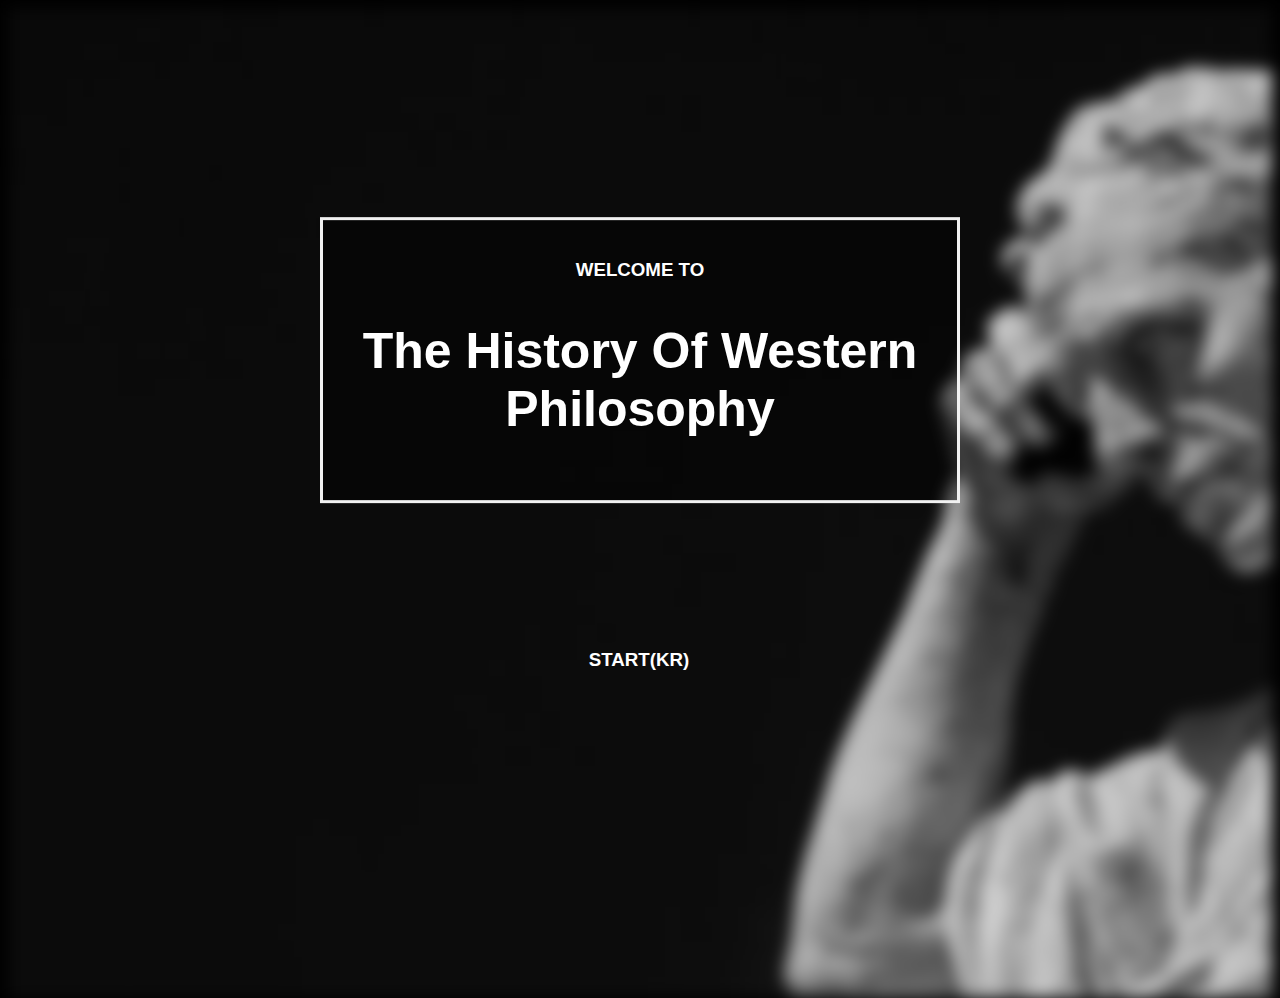
<file: index.html>
<!DOCTYPE html>
<html>
<head>

<style>
body, html {
  height: 100%;
  
  font-family: Arial, Helvetica, sans-serif;
}

* {
  box-sizing: border-box;
}
body{
  background-color: black;
}

.bg-image {
  /* The image used */
  background-image: url("image/cover.jpg");
  
  /* Add the blur effect */
  filter: blur(8px);
  -webkit-filter: blur(8px);
  
  /* Full height */
  height: 110%; 
  
  /* Center and scale the image nicely */
  background-position: center;
  background-repeat: no-repeat;
  background-size: cover;
}

/* Position text in the middle of the page/image */
.text {
  background-color: rgb(0,0,0); /* Fallback color */
  background-color: rgba(0,0,0, 0.4); /* Black w/opacity/see-through */
  color: white;
  font-weight: bold;
  border: 3px solid #f1f1f1;
  position: absolute;
  top: 40%;
  left: 50%;
  transform: translate(-50%, -50%);
  z-index: 2;
  width: 50%;
  padding: 20px;
  text-align: center;
}
.kr{
  color:white;
  font-weight:bold;
  position:absolute;
  top:70%;
  left: 46%;
  z-index:2;
}
a:link{
  color:white;
  background-color: transparent;
  text-decoration: none;
}
a:visited {
  color:white;
  background-color: transparent;
  text-decoration: none;
}
a:hover {
  color:white;
  background-color: transparent;
  text-decoration: underline;
}



</style>
</head>


<body>

<div class="bg-image"></div>

<div class="text">
  <h3>WELCOME TO</h3>
  <h2 style="font-size:50px">The History Of Western Philosophy</h2>
</div>


<div class="kr">
<h3><a href="KOREAN.html" target="_self" >START(KR)</a></h3>
</div>


</body>
</html>
</file>
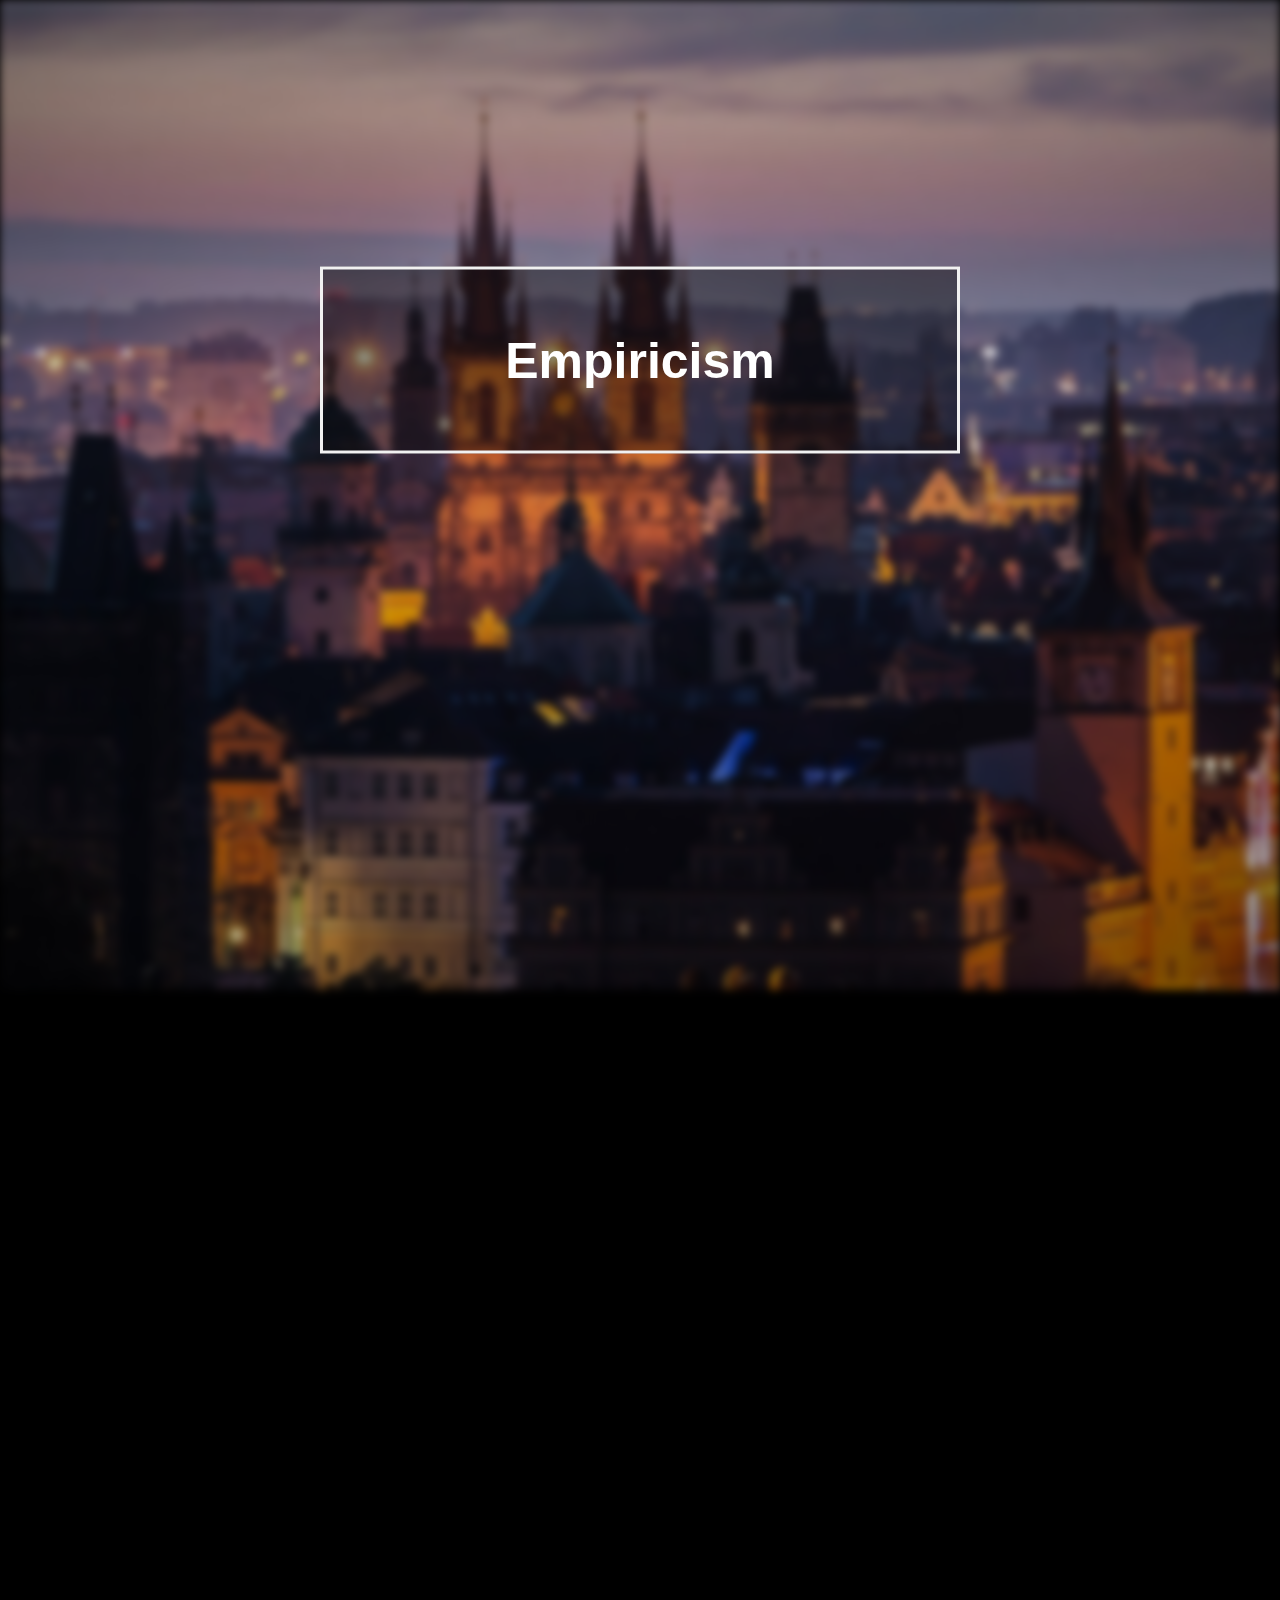
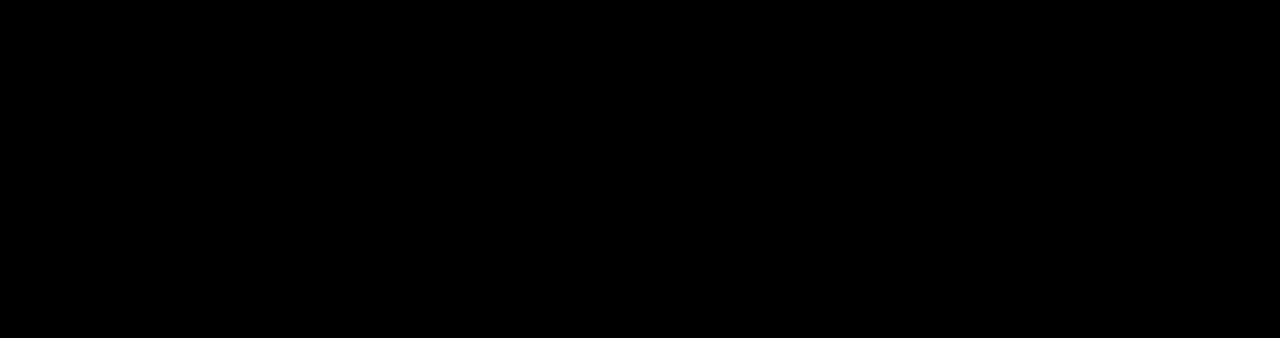
<file: empiricism.html>
<!DOCTYPE html>
<html>
    <head>
        <style>
            @import url('https://fonts.googleapis.com/css?family=Montserrat');
       html{
         overflow-x: hidden;
         
       }
       
       .title {
           
           font-family: "Montserrat";
           text-align: center;
           color: #fff;
           display: flex;
           flex-direction: column;
           align-items: center;
           justify-content: center;
           height: 100vh;
           letter-spacing: 1px;
       }
       
       h1 {
       
           background-image: url(https://media.giphy.com/media/26BROrSHlmyzzHf3i/giphy.gif);
           background-size: cover;
           color: transparent;
           -moz-background-clip: text;
           text-transform: uppercase;
           font-size: 120px;
           line-height: .75;
           margin: 10px 0;
       }
          
          body, html {
         height: 100%;
         
         font-family: Arial, Helvetica, sans-serif;
       }
       
       * {
         box-sizing: border-box;
       }
       
       .bg-image {
         /* The image used */
         background-image: url("image/ancient-5302626_1280.jpg");
         
         /* Add the blur effect */
         filter: blur(8px);
         -webkit-filter: blur(4px);
         
         /* Full height */
         height: 110%; 
         
         /* Center and scale the image nicely */
         background-position: center;
         background-repeat: no-repeat;
         background-size: cover;
       }
       
       /* Position text in the middle of the page/image */
       .text {
         background-color: rgb(0,0,0); /* Fallback color */
         background-color: rgba(0,0,0, 0.4); /* Black w/opacity/see-through */
         color: white;
         font-weight: bold;
         border: 3px solid #f1f1f1;
         position: absolute;
         
         align-items: center;
         justify-content: center;
         top: 40%;
         left: 50%;
         transform: translate(-50%, -50%);
         z-index: 2;
         width: 50%;
         padding: 20px;
         text-align: center;
       }
       .kr{
         color:white;
         font-weight:bold;
         position:absolute;
         top:70%;
         left:47%;
         z-index:2;
         text-align:center;
       }
       
       
       /* Setting fade transition and default settings */
       body {
         display : block;
         color: #f4f4f4;
         background-color: #000;
         transition: background-color 1s ease;
        
         margin:0px;
         padding:0px;
        
       }
       
       /* panel styles */
       .panel {
         /* min height incase content is higher than window height */
         min-height: 100vh;
         display: flex;
         justify-content: space-around;
         align-items: center;
       
       }
       
       .panelrf {
         /* min height incase content is higher than window height */
         min-height: 100vh;
         display: relative;
         justify-content: space-around;
         align-items: center;
         text-align:left;
       }
       
       
       /* colours */
       .color-black{
           background-color:#000;
           color:white;
       }
       .color-white {
         background-color: #f7f7f7;
       }
       
       /* -----------------------------box------------------------------------------ */
       
       *:before,
       *:after {
         
         box-sizing: border-box;
       
       }
       
       .aos-all {
         
         width: 1000px;
         
         margin-top: 80px;
         padding-left: -50px;
         padding-right: -50px;
        
       }
       
       .aos-item {
         display: inline-block;
      
         width: 46%;
         height: 430px;
         padding :30px;
       
       }
       
       .aos-item1 img,
       .aos-item__inner img,
       .aos-item3 img{
         width:100%;
         height:100%;
         object-fit: cover;
         align-items: center;
         justify-content: center;
         position: absolute;
       
         
        
       }
       
       .aos-item__inner:hover img{
         opacity: 0.5;
         -webkit-transform: scale(1.1);
         transform: scale(1.1);
       }
       
       
       .aos-item1{
         display: inline-block;
       
         width: 46%;
         height: 430px;
         margin-left:-200px;
         padding :30px;
         
       }
       .aos-item3{
         display: inline-block;
     
         width: 46%;
         height: 430px;
         margin-right:-200px;
         padding :30px;
         
       }
       .aos-itemMEDI{
         display: inline-block;
    
         width: 93%;
         height: 500px;
         margin-left:-200px;
         margin-right:-30px;
         padding :30px;
         padding-right:100px;
       }
       .aos-itemMEDIS{
         display: inline-block;
        
         width: 520px;
         height: 500px;
         margin-left:-43px;
         padding :30px;
         margin-right:-200px;
       }
       .aos-itemRn{
         display: inline-block;
    
         width: 138%;
         height: 650px;
         margin-left:-200px;
         margin-right:0px;
         padding :30px;
         
       }
       .aos-item__inner {
         
         display: flex;
         position: relative;
         width: 100%;
         height: 100%;
         float: left;
         background: #000;
         overflow :hidden ;
         text-align: center;
         color: #FFF;
         align-items: center;
         justify-content: center;
       }
         
       
       .aos-item__innervoid1 {
         position: relative;
         width: 100%;
         height: 100%;
         background-image: url("image/acro.jpg");
         background-size : cover;
         }
         
        /*-----------------------------------------------------------------------*/   
        
       /*-----------------------------------------------------------------------*/
       @import url(https://fonts.googleapis.com/css?family=Raleway:400,500,800);
       figure.snip1200 {
         font-family:sans-serif;
       
         overflow: hidden;
         color: #ffffff;
         text-align: center;
         box-shadow: 0 0 5px rgba(0, 0, 0, 0.15);
         font-size: 16px;
       }
       figure.snip1200 * {
         box-sizing: border-box;
         transition: all 0.45s ease-in-out;
       }
       
       figure.snip1200 figcaption {
         position: absolute;
         top: 85%;/*상자 네모 위*/
         left: 7%;
         right: 7%;
         bottom: 10%;
        
         border: 1px ;
         border-width: 1px 1px 0px;
       }
       figure.snip1200 .heading {
         overflow: hidden;
         transform: translateY(50%);
         position: absolute;
         bottom: 0;
         width: 100%;
       }
       figure.snip1200 h3{
         display: table;
         margin: 0 auto;
         padding: 0 10px;
         position: relative;
         text-align: center;
         width: auto;
         font-weight: bold;
         font-family:sans-serif;
       }
       figure.snip1200 h3 span {
         font-weight: bolder;
       }
       
       figure.snip1200 h3:before,
       figure.snip1200 h3:after {
         position: absolute;
         display: block;
         width: 1000%;
         height: 1px;
         content: '';
         background: white;
         top: 50%; /*바닥부분 위치*/
       }
       figure.snip1200 h3:before {
       
         left: -1000%;
       }
       figure.snip1200 h3:after {
        
         right: -1000%;
       }
       figure.snip1200 p {
         top: 50%;
         transform: translateY(-50%);
         position: absolute;
         width: 100%;
         padding: 0 20px;
         margin: 0;
         opacity: 0;
         line-height: 1.6em;
         font-size: 0.9em;
       }
       figure.snip1200 a {
         left: 0;
         right: 0;
         top: 0;
         bottom: 0;
         position: absolute;
         z-index: 1;
       }
       
       
       figure.snip1200:hover figcaption,
       figure.snip1200.hover figcaption {
         
         top: 7%;
         bottom: 7%;
       }
       figure.snip1200:hover p,
       figure.snip1200.hover p {
         opacity: 1;
         transition-delay: 0.35s;
       }
       /*-----------------------------------------------------------------------*/
       @media screen and (max-width: 800px) {
         .aos-item {
           width: 50%;
         }
       }

       a:link{
  color:white;
  background-color: transparent;
  text-decoration: none;
}
a:visited {
  color:white;
  background-color: transparent;
  text-decoration: none;
}
a:hover {
  color:white;
  background-color: transparent;
  text-decoration: underline;
}
a:active{
    color:white;
  background-color: transparent;
  text-decoration: none;
}
       </style>
    </head>
    <body>
        <link href="https://unpkg.com/aos@2.3.1/dist/aos.css" rel="stylesheet"> 
  <script src="https://unpkg.com/aos@2.3.1/dist/aos.js"></script> 
  <script src="https://code.jquery.com/jquery-1.11.3.min.js"></script> 
  <script> AOS.init(); </script>
        <div class="bg-image"></div>

        <div class="text">
         
             <h2 style="font-size:50px"><a href="KOREAN.html" target="_self">Empiricism</a></h2>
        </div>
        <div class="panel" data-color="black">
            <div class="aos-all">
                <div class="aos-item1" data-aos="fade-down">
                    <div class="aos-item__inner"><img src="image/John_Locke.jpg"/>
                      <figure class="snip1200">
                      
                        <figcaption>
                          <p>존 로크는 잉글랜드 왕국의 철학자·정치사상가이다. 로크는 영국의 첫 경험론 철학자로 평가를 받지만, 사회계약론도 동등하게 중요한 평가를 받고 있다. 그의 사상들은 인식론과 더불어 정치철학에 매우 큰 영향을 주었다</p>
                          <div class="heading">
                            <h3>로크(John Locke)</h3>
                          </div>
                        </figcaption>
                      
                      </figure></div>
                  </div>
                  <div class="aos-item" data-aos="fade-up">
                    <div class="aos-item__inner"><img src="image/George-Berkeley.jpg"/>
                      <figure class="snip1200">
                        <figcaption>
                          <p>조지 버클리는 아일랜드의 철학자이자, 성공회 주교이다. 버클리의 철학은 우리가 지각하는 것만이 실체이며, 지각하지 못하는 것의 실체는 없다는, "존재하는 것은 지각되는 것이다"라는 명제로 요약될 수 있는 극단적인 경험론에 속한다.</p>
                          <div class="heading">
                            <h3>버클리(George Berkeley) </h3>
                          </div>
                        </figcaption>
                      
                      </figure>
                    </div>
                  </div>
                  <div class="aos-item3" data-aos="zoom-out">
                    <div class="aos-item__inner"><img src="image/Painting_of_David_Hume.jpg"/>
                      <figure class="snip1200">
                        <figcaption>
                          <p>스코틀랜드 출신의 철학자이자 경제학자이며 역사가이다. 서양 철학과 스코틀랜드 계몽주의에 관련된 인물 중 손꼽히는 인물이다.역사가들은 대개 흄의 철학을 회의론의 연장선상에 놓인 것으로 보고 있다.흄은 존 로크와 조지 버클리 같은 경험주의자들, 그리고 피에르 벨(Pierre Bayle) 같은 프랑스어를 할 줄 아는 여러 작가들 , 또는 아이작 뉴턴, 새뮤얼 클러크, 프랜시스 허치슨(Francis Hutcheson), 그리고 조셉 버틀러(Joseph Butler)같은 영어권 지식인들에게 큰 영향을 받았다.</p>
                          <div class="heading">
                            <h3> 흄(David Hume)</h3>
                          </div>
                        </figcaption>
                      
                      </figure>
                    </div>
                  </div>
                  <div class="aos-item" data-aos="fade-down">
                    <div class="aos-item__inner"><img src="image/Thomas_Hobbes.jpg"/>
                      <figure class="snip1200">
                      <figcaption>
                      <p>17세기에 활동하던 영국의 정치철학자로, 대표적인 저서로 리바이어던이 있다. 리바이어던은 근대 국가 체제의 사상적 시발점으로 평가되는 중요한 사상을 담고 있다. 근대 자유주의의 맹아를 제공했다는 평가를 받기도 한다. 존 로크, 장 자크 루소와 함께 3대 사회계약론자로 불린다.</p>
                      <div class="heading">
                        <h3>토머스 홉스(Thomas Hobbes) </h3>
                      </div>
                    </figcaption>
                  
                  </figure></div>
                  </div>
                 
                  </div></div>
                  

    
     


            <script> 
                $(".hover").mouseleave(
                  function () {
                    $(this).removeClass("hover");
                  }
                );</script>
              
              <script src="https://ajax.googleapis.com/ajax/libs/jquery/1.11.3/jquery.min.js"></script> 
              <script type="text/javascript">
              $(window).scroll(function() {
              
              // selectors
              var $window = $(window),
                  $body = $('body'),
                  $panel = $('.panel');
              
              // Change 33% earlier than scroll position so colour is there when you arrive.
              var scroll = $window.scrollTop() + ($window.height() / 3);
              
              $panel.each(function () {
                var $this = $(this);
                
                // if position is within range of this panel.
                // So position of (position of top of div <= scroll position) && (position of bottom of div > scroll position).
                // Remember we set the scroll to 33% earlier in scroll var.
                if ($this.position().top <= scroll && $this.position().top + $this.height() > scroll) {
                      
                  // Remove all classes on body with color-
                  $body.removeClass(function (index, css) {
                    return (css.match (/(^|\s)color-\S+/g) || []).join(' ');
                  });
                   
                  // Add class of currently active div
                  $body.addClass('color-' + $(this).data('color'));
                }
              });    
              
              }).scroll();
              </script> 
    </body>
</html>
</file>
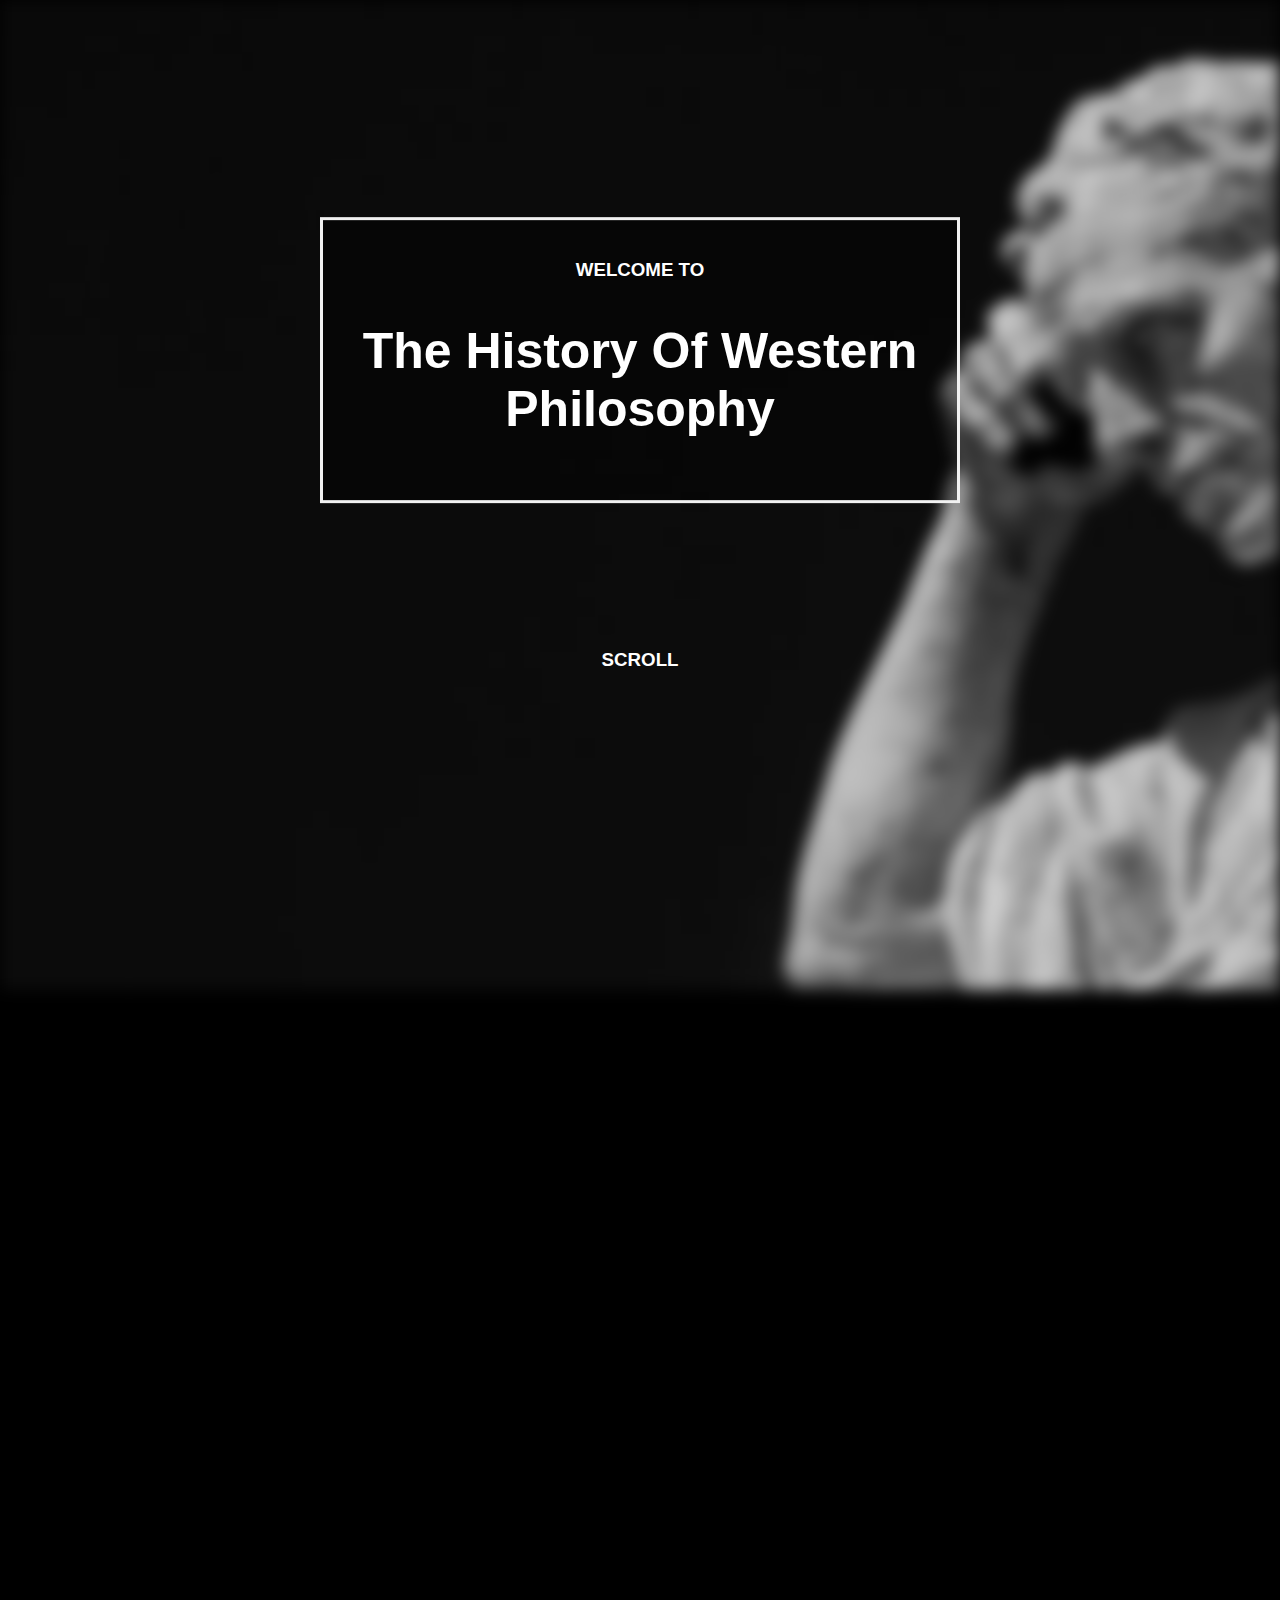
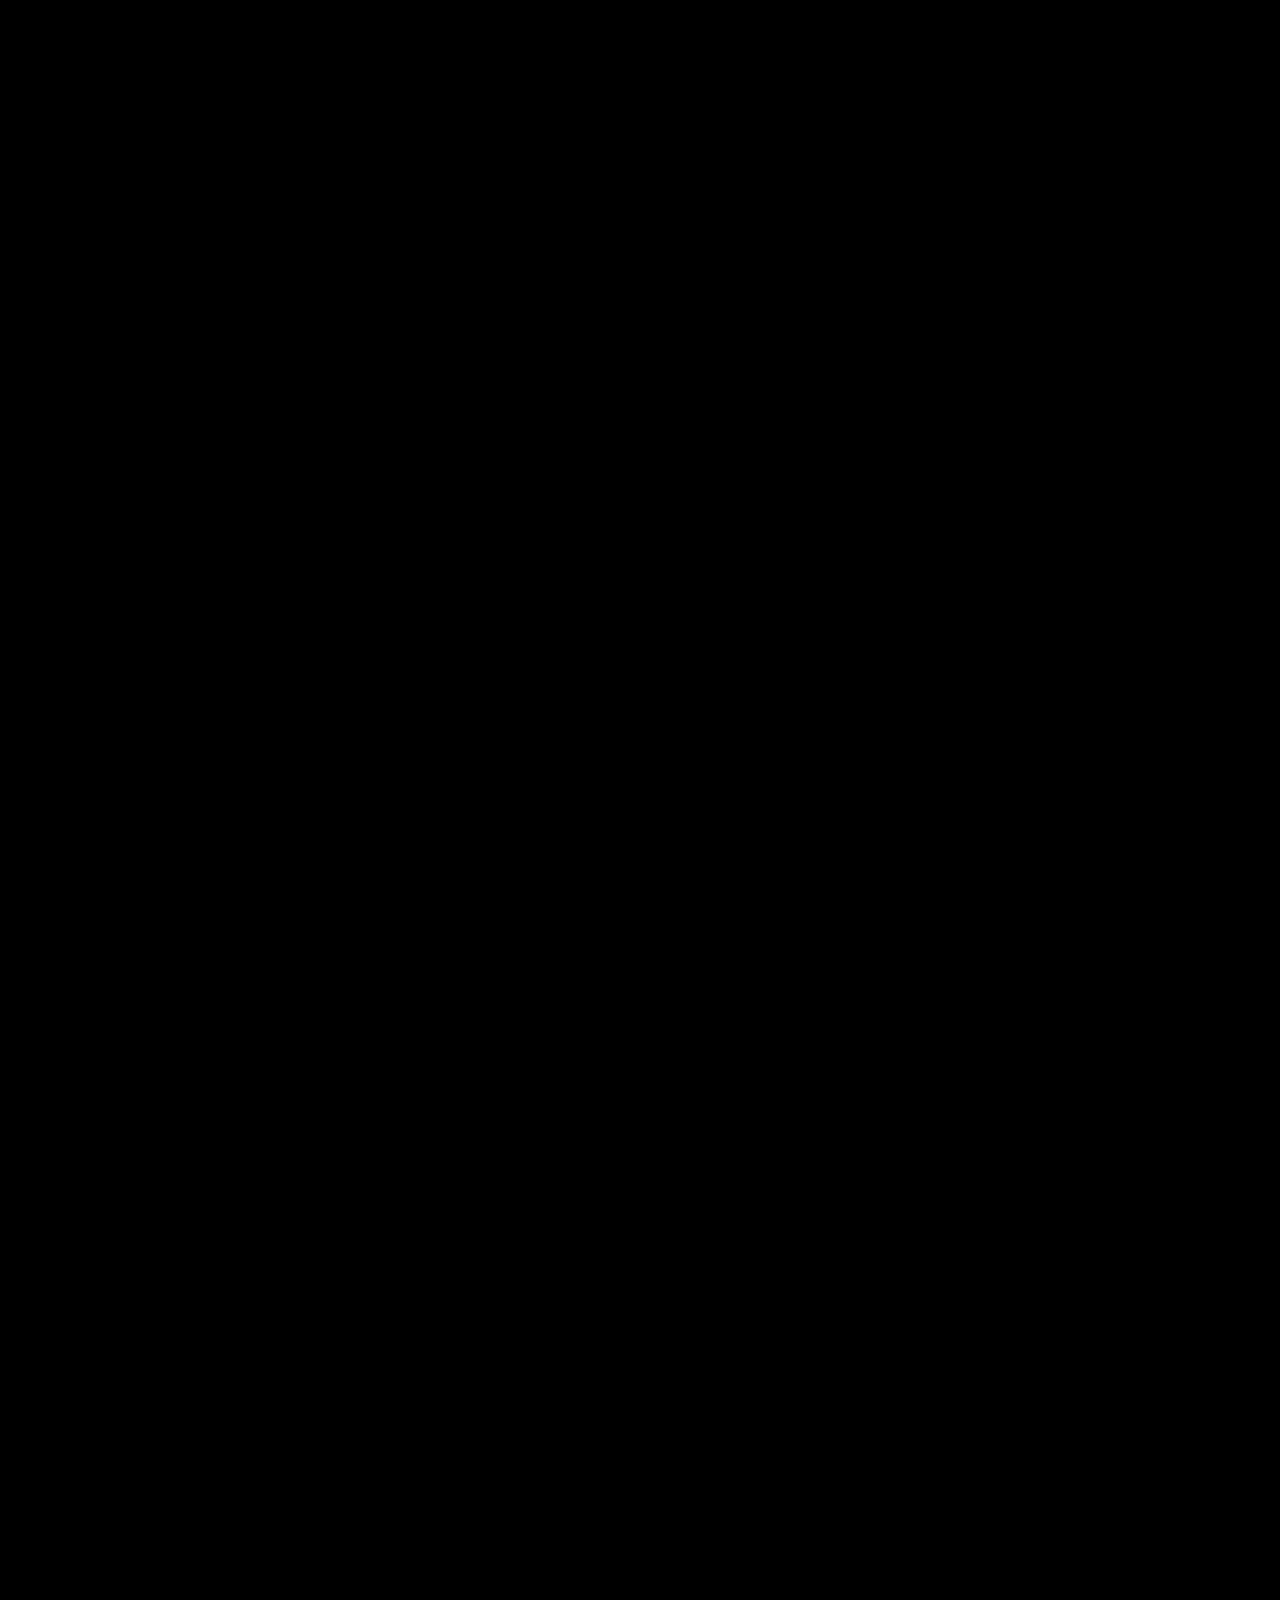
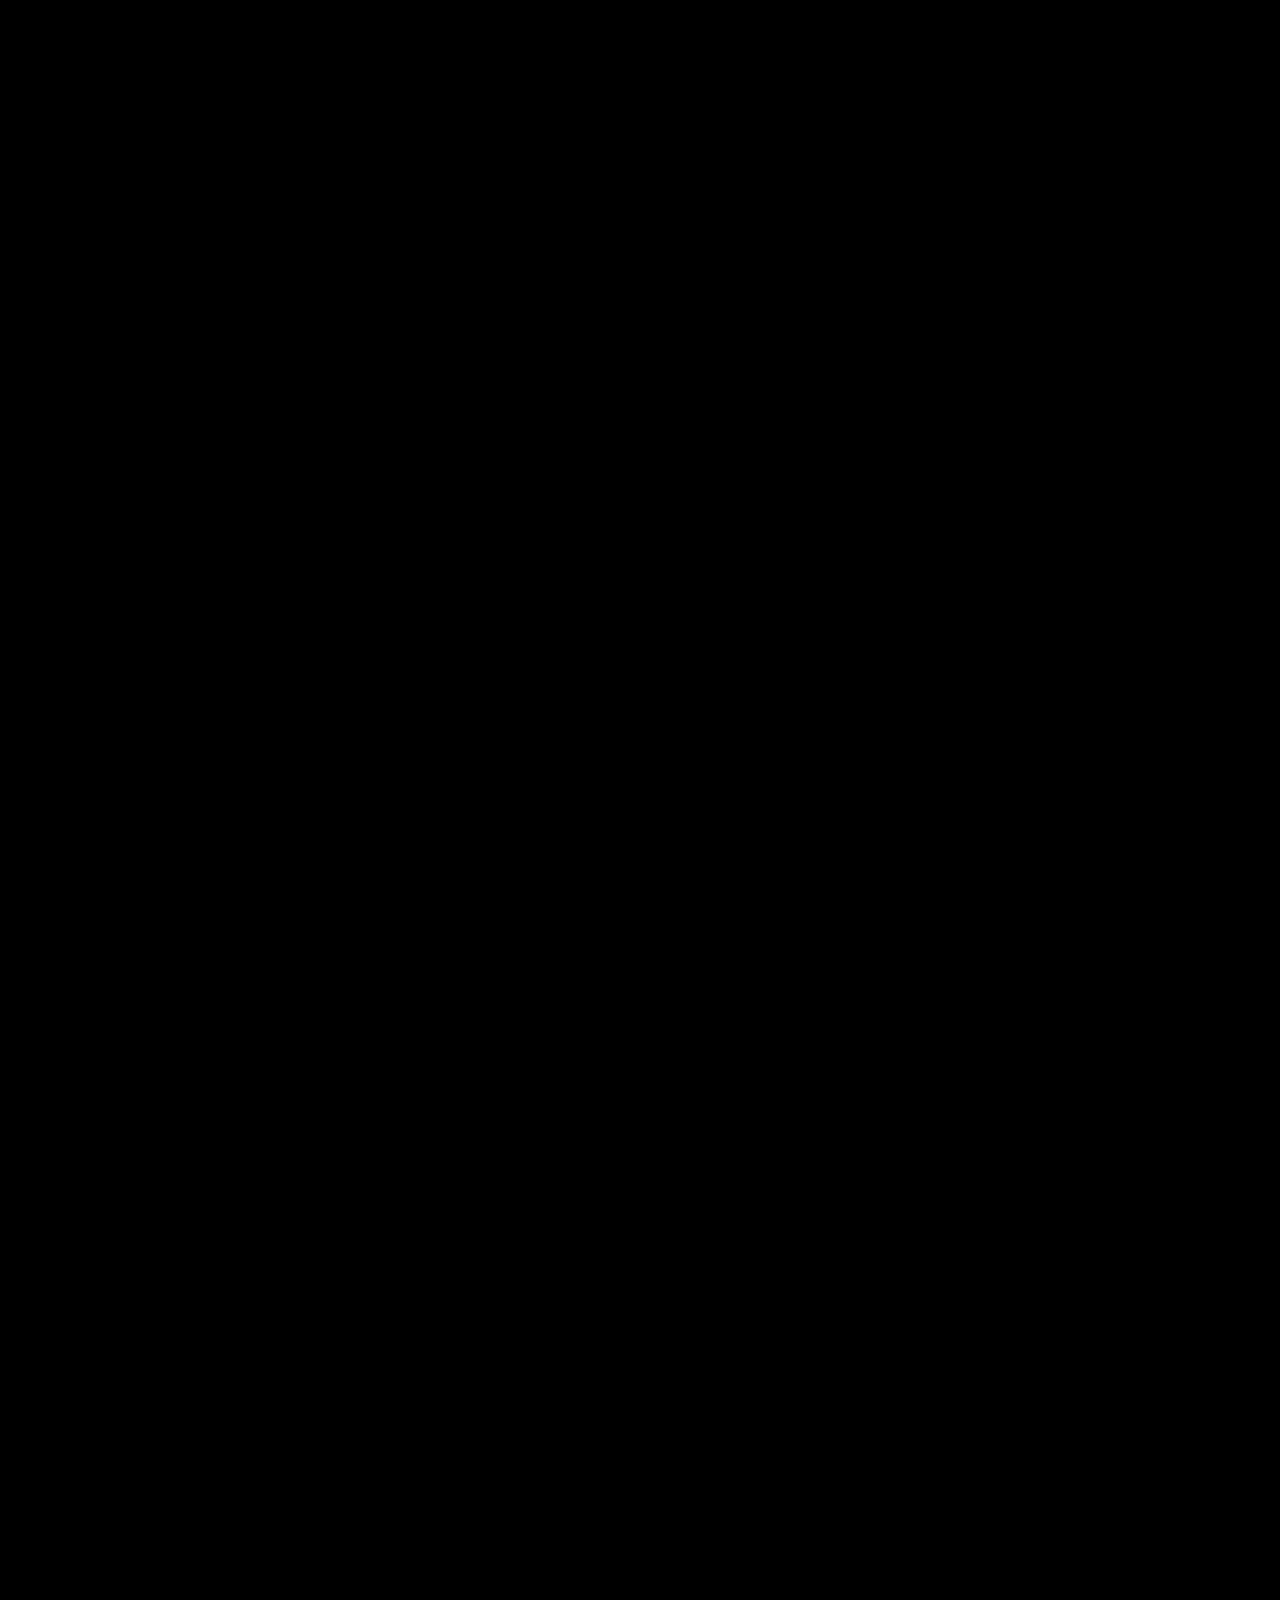
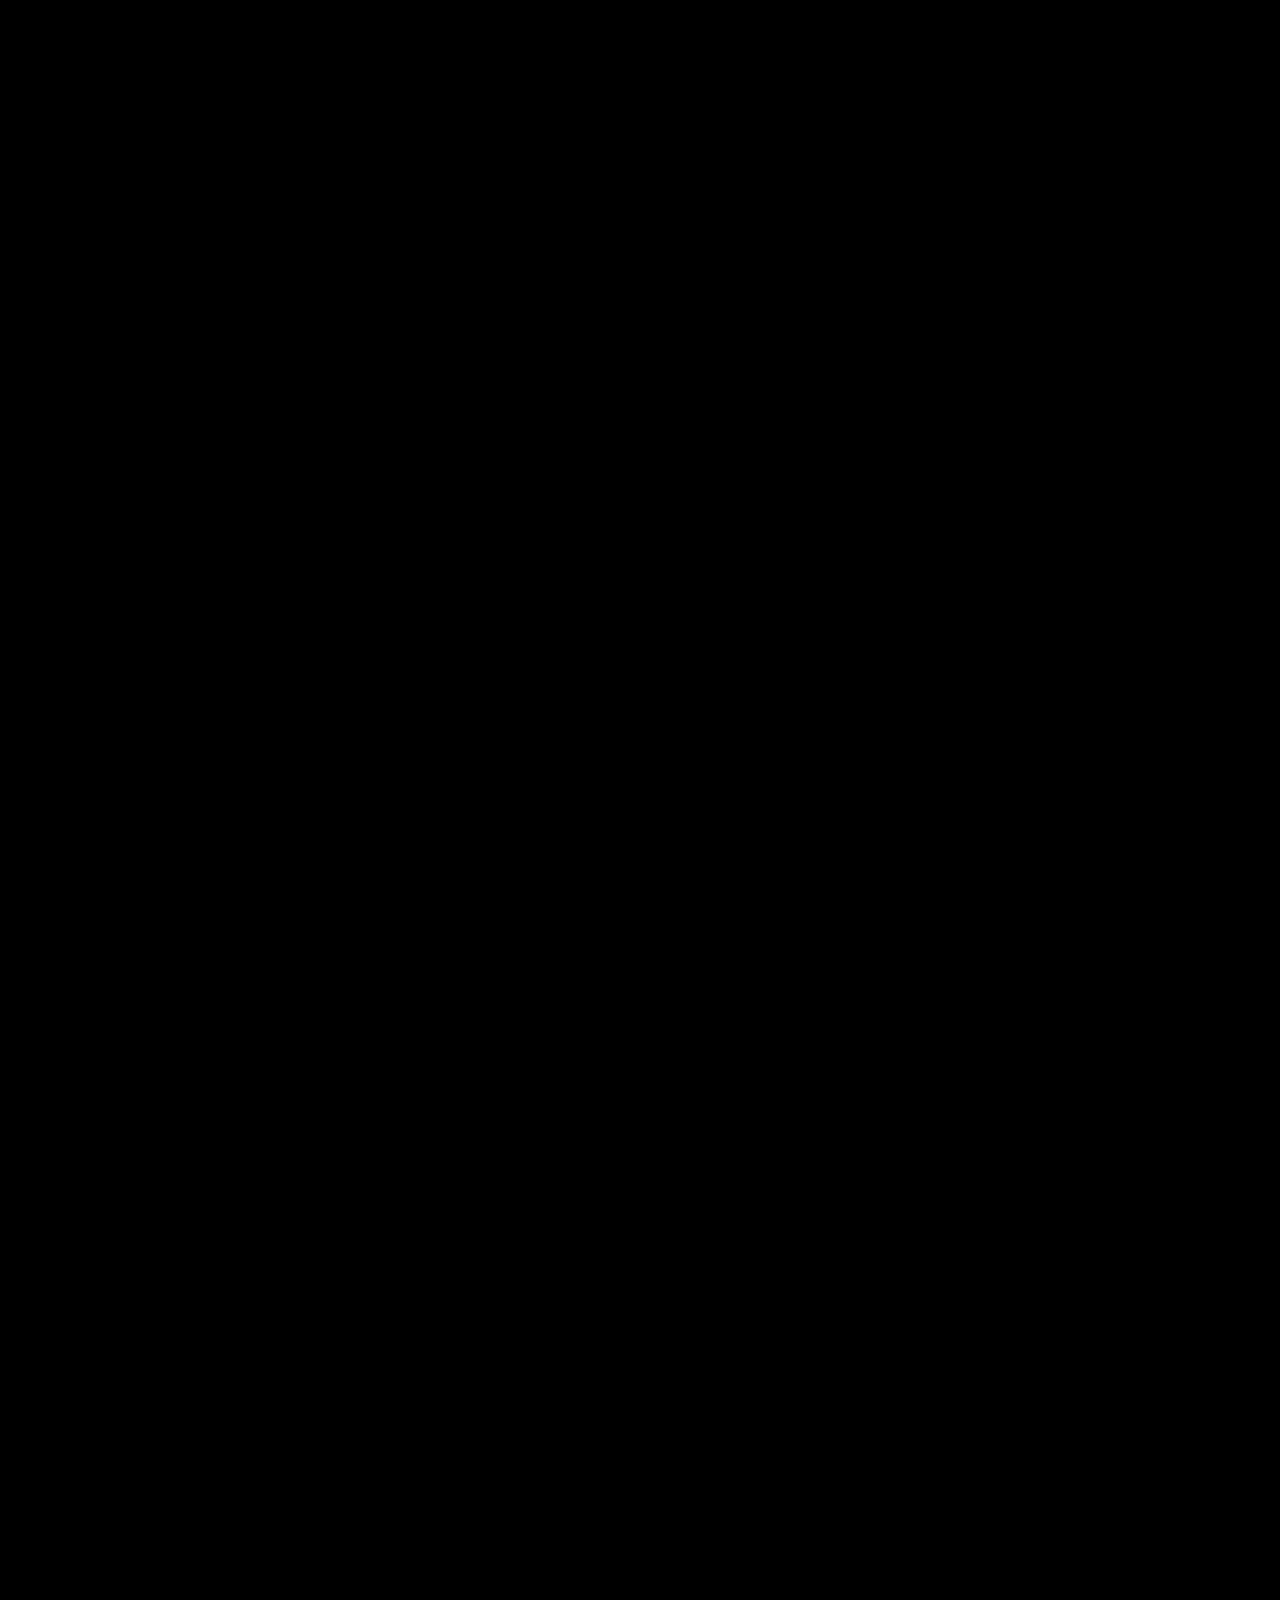
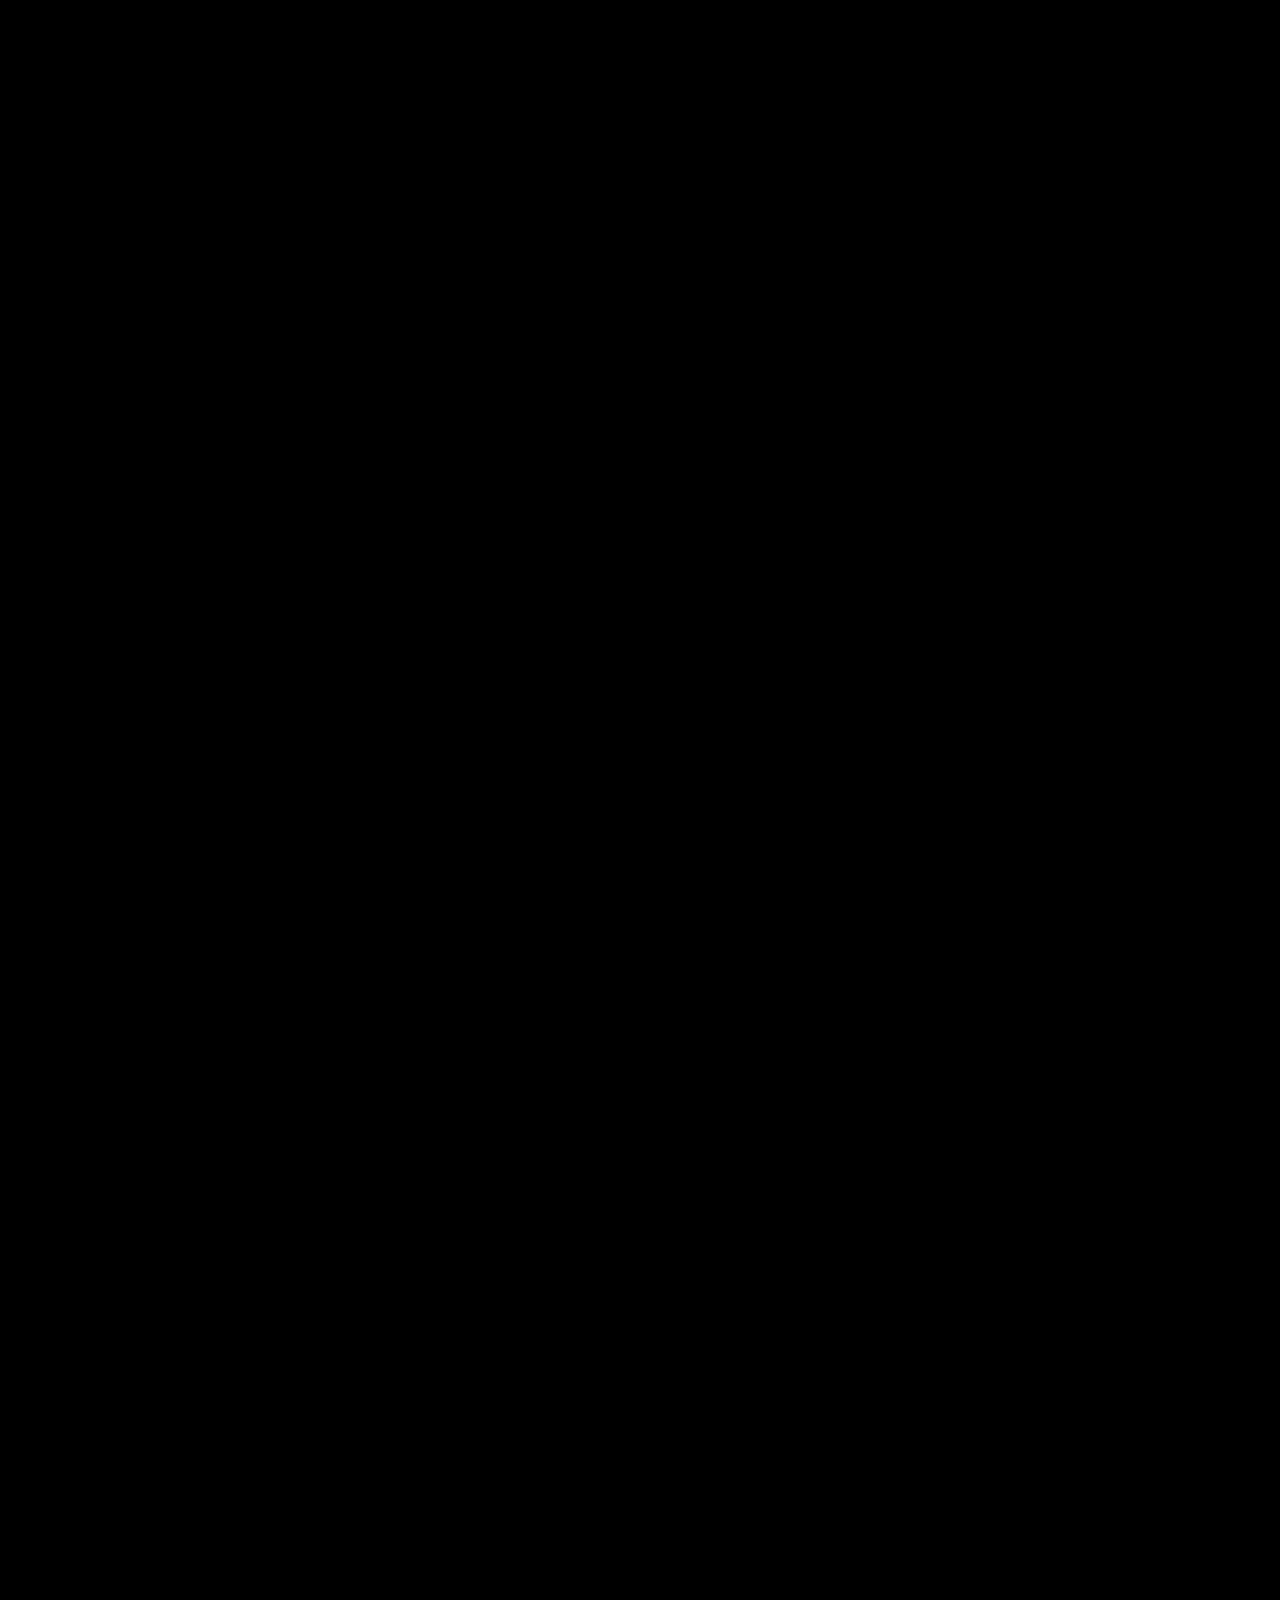
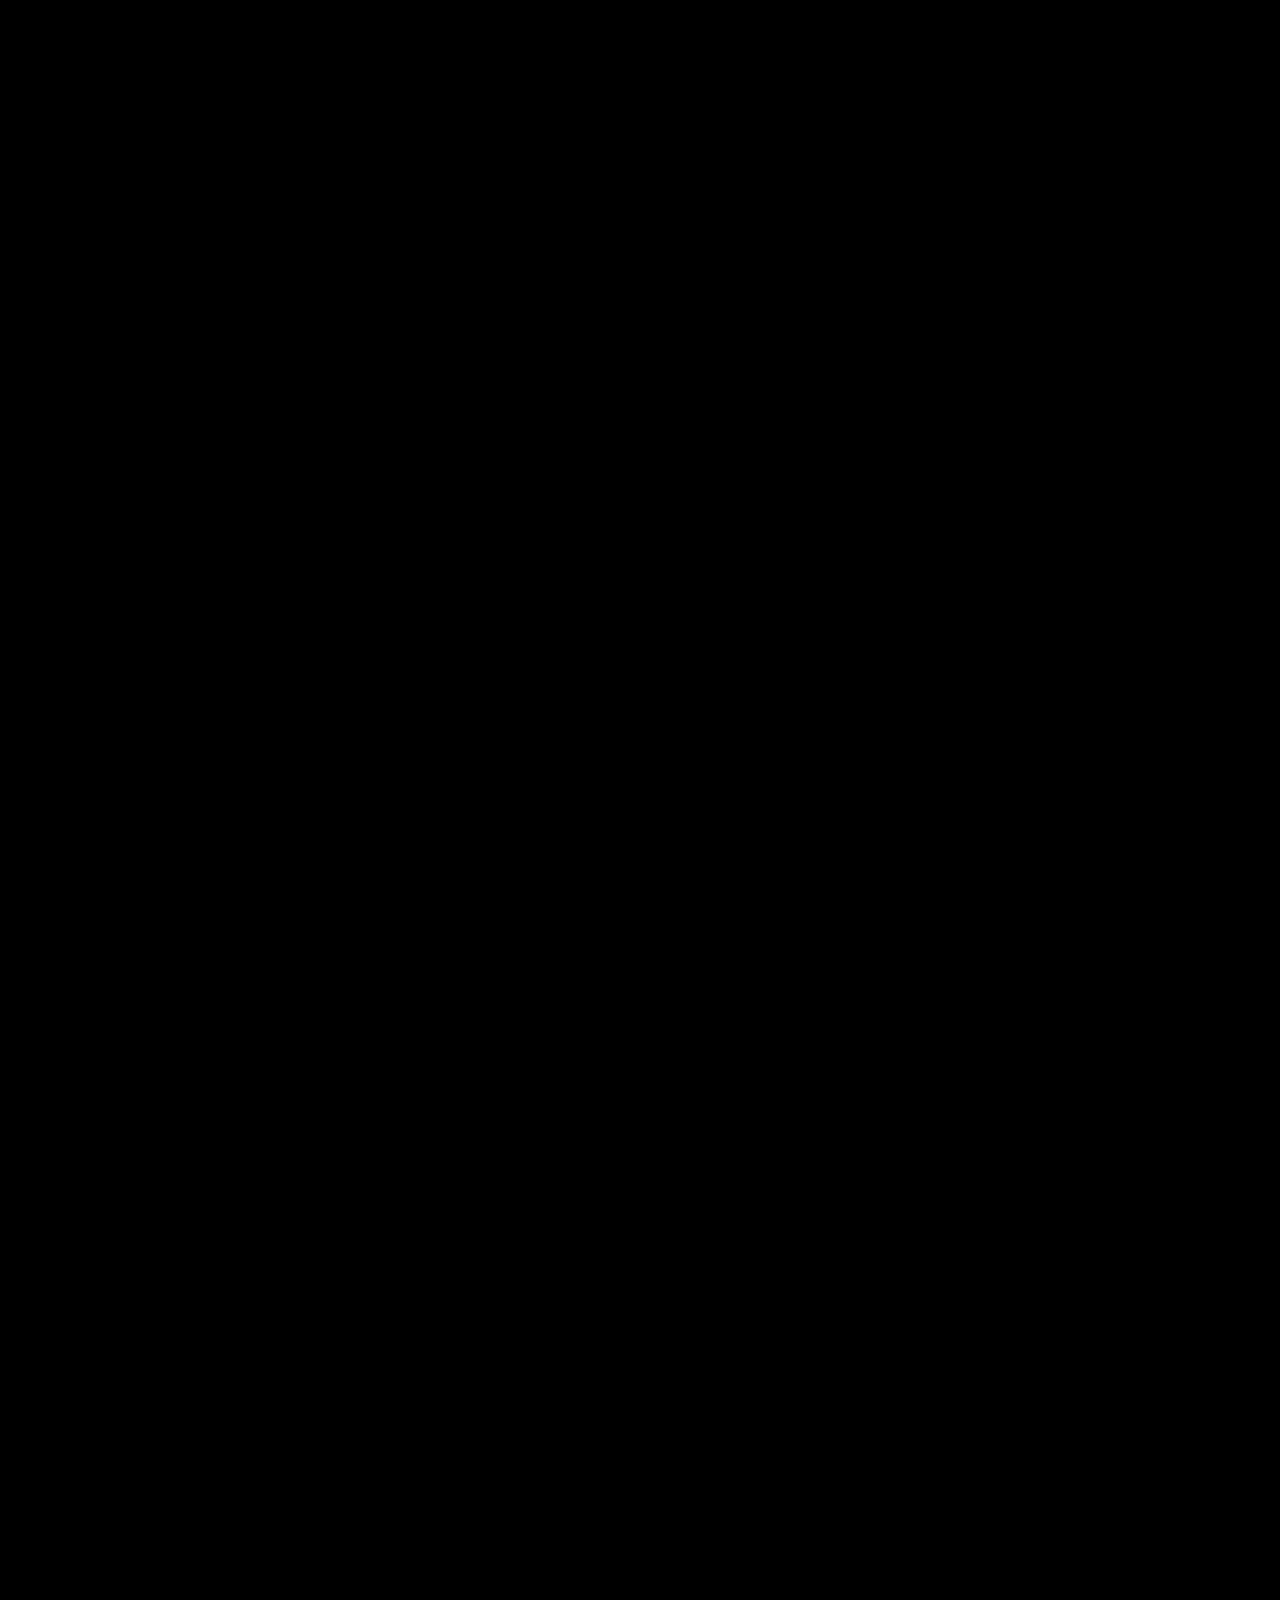
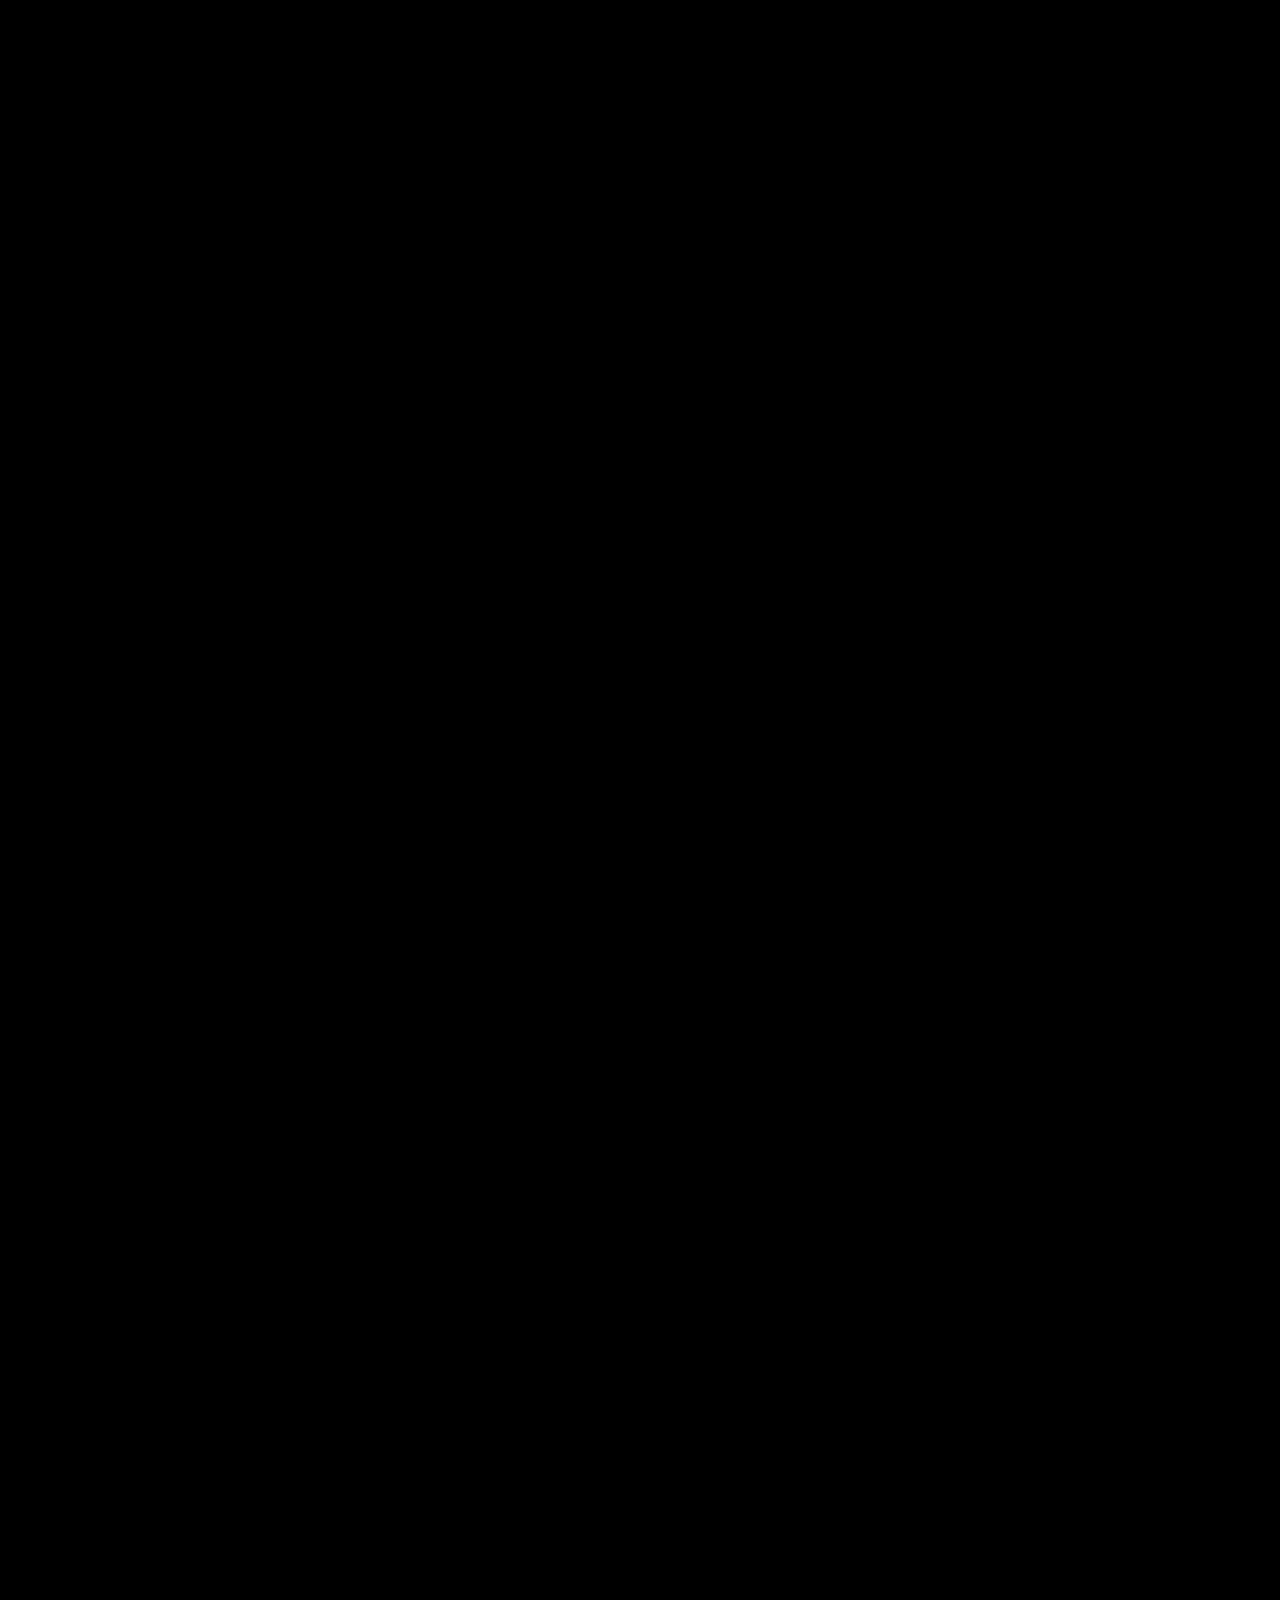
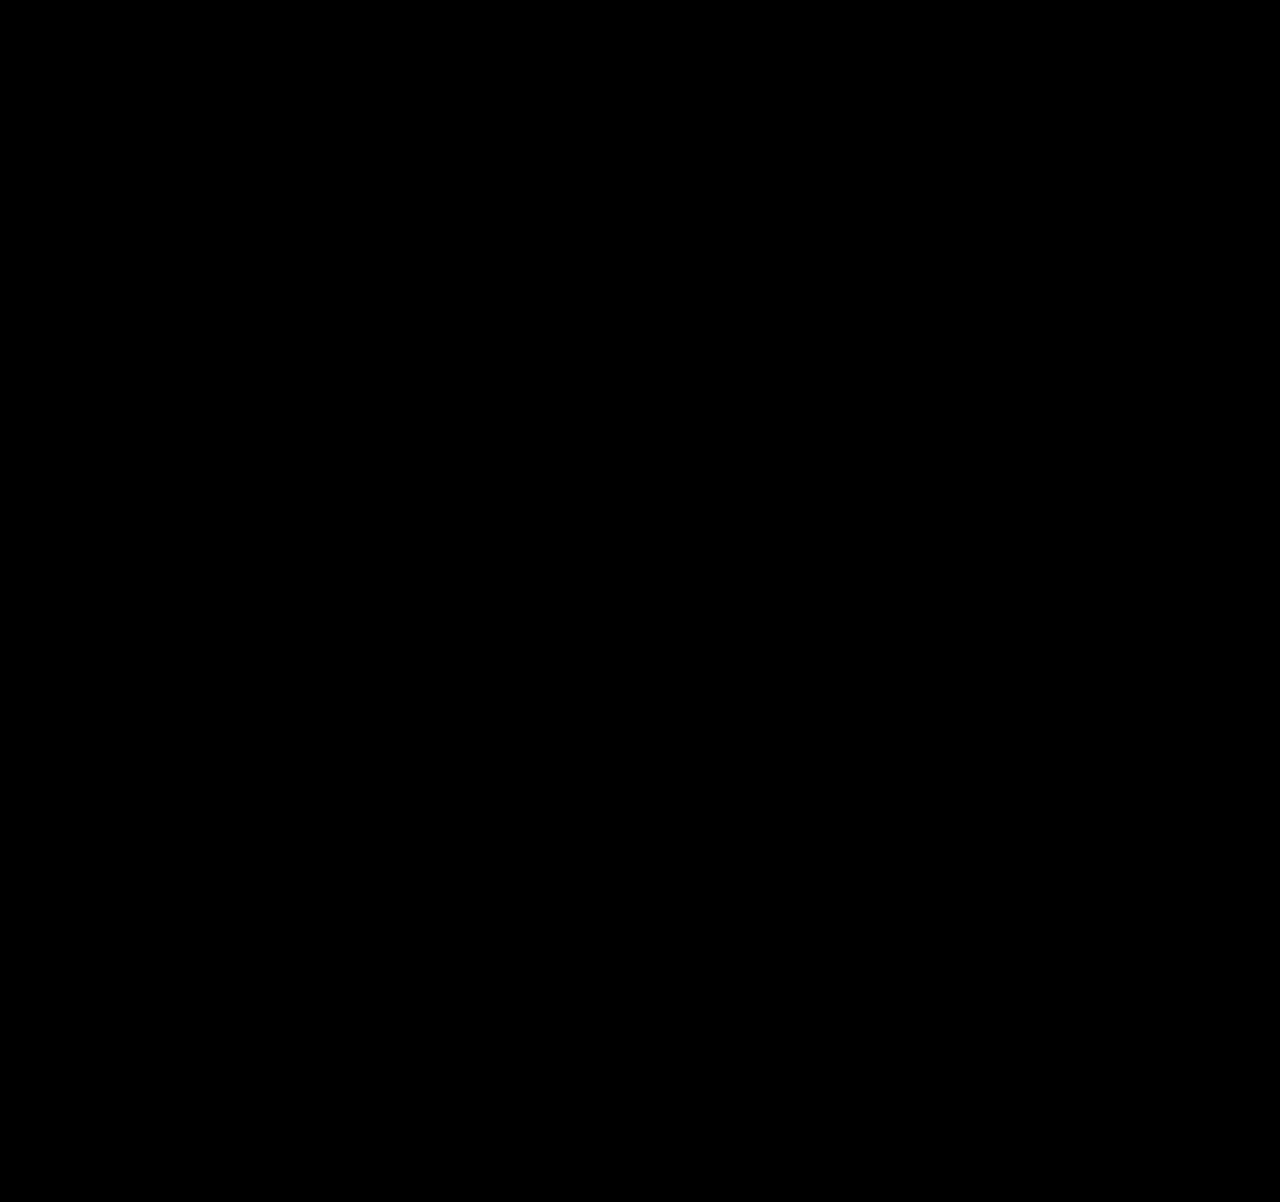
<file: KOREAN.html>
<!DOCTYPE html>
<html>
<head>
  <title>HISTORY of PHILOSOPHY</title>

    
</head>
<style>
     @import url('https://fonts.googleapis.com/css?family=Montserrat');
html{
  overflow-x: hidden;
  
}

.title {
	
	font-family: "Montserrat";
	text-align: center;
	color: #fff;
	display: flex;
	flex-direction: column;
	align-items: center;
	justify-content: center;
	height: 100vh;
	letter-spacing: 1px;
}

h1 {

	background-image: url(https://media.giphy.com/media/26BROrSHlmyzzHf3i/giphy.gif);
	background-size: cover;
	color: transparent;
	-moz-background-clip: text;
	-webkit-background-clip: text;
	text-transform: uppercase;
	font-size: 120px;
	line-height: .75;
	margin: 10px 0;
}
   
   body, html {
  height: 100%;
  
  font-family: Arial, Helvetica, sans-serif;
}

* {
  box-sizing: border-box;
}

.bg-image {
  /* The image used */
  background-image: url("image/cover.jpg");
  
  /* Add the blur effect */
  filter: blur(8px);
  -webkit-filter: blur(8px);
  
  /* Full height */
  height: 110%; 
  
  /* Center and scale the image nicely */
  background-position: center;
  background-repeat: no-repeat;
  background-size: cover;
}

/* Position text in the middle of the page/image */
.text {
  background-color: rgb(0,0,0); /* Fallback color */
  background-color: rgba(0,0,0, 0.4); /* Black w/opacity/see-through */
  color: white;
  font-weight: bold;
  border: 3px solid #f1f1f1;
  position: absolute;
  
  align-items: center;
  justify-content: center;
  top: 40%;
  left: 50%;
  transform: translate(-50%, -50%);
  z-index: 2;
  width: 50%;
  padding: 20px;
  text-align: center;
}
.kr{
  color:white;
  font-weight:bold;
  position:absolute;
  top:70%;
  left:47%;
  z-index:2;
  text-align:center;
}


/* Setting fade transition and default settings */
body {
  display : block;
  color: #f4f4f4;
  background-color: #000;
  transition: background-color 1s ease;
 
  margin:0px;
  padding:0px;
 
}

/* panel styles */
.panel {
  /* min height incase content is higher than window height */
  min-height: 100vh;
  display: flex;
  justify-content: space-around;
  align-items: center;

}

.panelrf {
  /* min height incase content is higher than window height */
  min-height: 100vh;
  display: relative;
  justify-content: space-around;
  align-items: center;
  text-align:left;
}


/* colours */
.color-black{
    background-color:#000;
    color:white;
}
.color-white {
  background-color: #f7f7f7;
}

/* -----------------------------box------------------------------------------ */

*:before,
*:after {
  
  box-sizing: border-box;

}

.aos-all {
  
  width: 1000px;
  
  margin-top: 80px;
  padding-left: -50px;
  padding-right: -50px;
 
}

.aos-item {
  display: inline-block;

  width: 46%;
  height: 430px;
  padding :30px;

}

.aos-item1 img,
.aos-item__inner img,
.aos-item3 img{
  width:100%;
  height:100%;
  object-fit: cover;
  align-items: center;
  justify-content: center;
  position: absolute;

  
 
}

.aos-item__inner:hover img{
  opacity: 0.5;
  -webkit-transform: scale(1.1);
  transform: scale(1.1);
}


.aos-item1{
  display: inline-block;

  width: 46%;
  height: 430px;
  margin-left:-200px;
  padding :30px;
  
}
.aos-item3{
  display: inline-block;

  width: 46%;
  height: 430px;
  margin-right:-200px;
  padding :30px;
  
}
.aos-itemMEDI{
  display: inline-block;

  width: 93%;
  height: 500px;
  margin-left:-200px;
  margin-right:-30px;
  padding :30px;
  padding-right:100px;
}
.aos-itemMEDIS{
  display: inline-block;

  width: 520px;
  height: 500px;
  margin-left:-43px;
  padding :30px;
  margin-right:-200px;
}
.aos-itemRn{
  display: inline-block;

  width: 138%;
  height: 650px;
  margin-left:-200px;
  margin-right:0px;
  padding :30px;
  
}
.aos-item__inner {
  
  display: flex;
  position: relative;
  width: 100%;
  height: 100%;
  float: left;
  background: #000;
  overflow :hidden ;
  text-align: center;
  color: #FFF;
  align-items: center;
  justify-content: center;
}
  

.aos-item__innervoid1 {
  position: relative;
  width: 100%;
  height: 100%;
  background-image: url("image/acro.jpg");
  background-size : cover;
  }
  
 /*-----------------------------------------------------------------------*/   
 
/*-----------------------------------------------------------------------*/
@import url(https://fonts.googleapis.com/css?family=Raleway:400,500,800);
figure.snip1200 {
  font-family:sans-serif;

  overflow: hidden;
  color: #ffffff;
  text-align: center;
  box-shadow: 0 0 5px rgba(0, 0, 0, 0.15);
  font-size: 16px;
}
figure.snip1200 * {
  box-sizing: border-box;
  transition: all 0.45s ease-in-out;
}

figure.snip1200 figcaption {
  position: absolute;
  top: 85%;/*상자 네모 위*/
  left: 7%;
  right: 7%;
  bottom: 10%;
 
  border: 1px ;
  border-width: 1px 1px 0px;
}
figure.snip1200 .heading {
  overflow: hidden;
  transform: translateY(50%);
  position: absolute;
  bottom: 0;
  width: 100%;
}
figure.snip1200 h3{
  display: table;
  margin: 0 auto;
  padding: 0 10px;
  position: relative;
  text-align: center;
  width: auto;
  font-weight: bold;
  font-family:sans-serif;
}
figure.snip1200 h3 span {
  font-weight: bolder;
}

figure.snip1200 h3:before,
figure.snip1200 h3:after {
  position: absolute;
  display: block;
  width: 1000%;
  height: 1px;
  content: '';
  background: white;
  top: 50%; /*바닥부분 위치*/
}
figure.snip1200 h3:before {

  left: -1000%;
}
figure.snip1200 h3:after {
 
  right: -1000%;
}
figure.snip1200 p {
  top: 50%;
  transform: translateY(-50%);
  position: absolute;
  width: 100%;
  padding: 0 20px;
  margin: 0;
  opacity: 0;
  line-height: 1.86em;
  font-size: 0.9em;
}
figure.snip1200 a {
  left: 0;
  right: 0;
  top: 0;
  bottom: 0;
  position: absolute;
  z-index: 1;
}


figure.snip1200:hover figcaption,
figure.snip1200.hover figcaption {
  
  top: 7%;
  bottom: 7%;
}
figure.snip1200:hover p,
figure.snip1200.hover p {
  opacity: 1;
  transition-delay: 0.35s;
}
/*-----------------------------------------------------------------------*/
@media screen and (max-width: 800px) {
  .aos-item {
    width: 50%;
  }
}
/* -----------------------------box------------------------------------------ */
</style>

<body>
  <link href="https://unpkg.com/aos@2.3.1/dist/aos.css" rel="stylesheet"> 
  <script src="https://unpkg.com/aos@2.3.1/dist/aos.js"></script> 
  <script src="https://code.jquery.com/jquery-1.11.3.min.js"></script> 
  <script> AOS.init(); </script>
  
<div class="bg-image"></div>
<div class="panel" data-color="black">
<div class="text">
  <h3>WELCOME TO</h3>
  <h2 style="font-size:50px">The History Of Western Philosophy</h2>
</div>
</div>
<div class="kor">
<div class="kr">
  <h3>SCROLL</h3>
  </div>
</div>

<div class="panel" data-color="black">
<div data-aos="fade-up" data-aos-duration="1500">
   <div class="example"><br><br><h2>Philosophy</h2> <br>
    <p>그리스어로 'philo'는 사랑한다는 의미이고 'sophia'는 지혜를 뜻합니다.</p>
    <p>필로소피아(philosophia). 지혜를 사랑하는 것. 끊임없는 앎을 추구하는 과정이 지금의 철학이 된 것입니다.</p>
    <br>
  </div> 
</div>
</div>
<div class="panel" data-color="black">
<div data-aos="fade-up" data-aos-duration="1500">
  <div class="example"> 
    <h2 style="text-align: center;">DISCLAIMER</h2>
    <p>이페이지는 철학사의 모든 내용을 다루지 않습니다.
      *Click bottom of the photo to read description*
    </p>
    </div>
</div>
</div>

<div class="panel" data-color="black">
  <div data-aos="zoom-in-up" data-aos-duration="1500">
  <div class="title">
    <h1>INTO<br><br>THE PHILOSOPHY</h1>
   </div>
  </div>
</div>





<div class="panel" data-color="white">
  <div class="aos-all">
    <div class="aos-item1" data-aos="fade-up" data-aos-duration="1500">
      <div class="aos-item__inner"> <img src="image/thales.jpg"/>
        <figure class="snip1200">
        
          <figcaption>
            
            <P>BC 624-546<br><br>
              그리스 식민지 밀레투스 출신의 자연철학자.<br>
               그리스 7현인 중 한 명.<br>
              아리스토텔레스는 탈레스를 '철학의 창시자'라 칭했다.
              정치와 기상, 치수공사, 항해술 등 여러 분야에 능했다.<br>
              *Arche(아르케) : 물
            </p>
            <div class="heading">
              <h3>THALES OF MLETUS</h3>
            </div>
          </figcaption>
          
        </figure>

      </div>
    </div>

    <div class="aos-item" data-aos="fade-down"data-aos-duration="1500">
      <div class="aos-item__inner"><img src="image/Pythagoras.jpg"/>
        <figure class="snip1200">
        
        <figcaption>
          <p>BC 582-496<br><br>
            사모스 섬 출신의 철학자이자 수학자. 고국에서 정치 개혁에 실패한 후, 남이탈리아로 이주해 종교와 정치, 철학을 아우르는 철학 공종체를 결성했다.
          영혼의 불사와 윤회를 믿었고, 금욕적인 삶을 살았다. <br>
          *Arche(아르케) : 숫자</p>
          <div class="heading">
            <h3>피타고라스 학파</h3>
          </div>
        </figcaption>
       
      </figure></div>
    </div>
    <div class="aos-item3" data-aos="fade-up"data-aos-duration="1500">
      <div class="aos-item__inner"> <img src="image/Heraclitus.jpeg"/>
        <figure class="snip1200">

        <figcaption>
         <p>에페소스 학파는 모든 우주의 존재가 불이라 생각했던 고대 그리스 철학자 에페소스의 헤라클레이토스의 철학적 사상을 의미한다. 
          그에 따르면, 존유는 하나의 물질이나, 동시에 그는 그 세계의 지속적인 변화를 인정한다. 아르케요소 (불)의 운동은 심지어 화성 과정의 최종 결과라고 해도, 
          불협화음과 부조화이다.</p>
          <div class="heading">
            <h3>에페소스 학파</h3>
           </div>
      </figcaption>

    </figure></div>
    </div>
    <div class="aos-item" data-aos="flip-down" data-aos-duration="1500">
      <div class="aos-item__inner"><img src="image/PLATON.jpg"/>
        <figure class="snip1200">
          
        <figcaption>
        <p>소피스트는 고대 그리스의 특정 종류의 교사를 일컫는 말이다. 그리스어의 원래 의미는 '현자', '알고 있는 사람', '지식을 주고 가르치는 사람'이었으나 플라톤이나 아리스토텔레스에 의하여 '궤변가'라는 부정적 의미로 사용되었다</p>
        <div class="heading">
          <h3>소피스트</h3>
        </div>
      </figcaption>
    
    </figure></div>
    </div>
    <div class="aos-item" data-aos="flip-up"data-aos-duration="1500">
      <div class="aos-item__inner"><img src="image/socrates.jpeg"/>
        <figure class="snip1200">
        <figcaption>
          <p>소크라테스는 고대 그리스의 철학자이다. 기원전 469년 고대 그리스 아테네에서 태어나 일생을 철학의 제 문제에 관한 토론으로 일관한 서양 철학에서 첫번째 인물로 평가되고 있다</p>
        <div class="heading">
          <h3>소크라테스(Sokrates)</h3>
        </div>
      </figcaption>
     
    </figure></div>
    </div>
    <div class="aos-item1" data-aos="flip-down"data-aos-duration="1500">
      <div class="aos-item__inner"><img src="image/Protagoras.jpeg"/>
        <figure class="snip1200">
        <figcaption>
        <p>플라톤은 다양한 서양 학문에 영향력 있는 그리스의 철학자이자 사상가, 객관적 관념론의 창시자이다. 그는 소크라테스의 제자, 아리스토텔레스의 스승이며, 대학의 원형인 고등 교육 기관 ‘아카데메이아’의 교육자이다.</p>
        <div class="heading">
          <h3>플라톤(Platon)</h3>
        </div>
      </figcaption>
      
    </figure></div>
    </div>
    <div class="aos-item" data-aos="fade-in">
      <div class="aos-item__inner"><img src="image/Aristot.png"/>
        <figure class="snip1200">
        <figcaption>
        <p>아리스토텔레스는 고대 그리스의 철학자이자 박식가로, 플라톤의 제자이며, 알렉산더 대왕의 스승이다. 물리학, 형이상학, 시, 생물학, 동물학, 논리학, 수사, 정치, 윤리학, 도덕 등 다양한 주제로 책을 저술하였다.</p>
        <div class="heading">
          <h3>아리스토텔레스(Aristoteles)</h3>
        </div>
      </figcaption>
      
    </figure></div>
    </div>
    <div class="aos-item3" data-aos="fade-down">
      <div class="aos-item__inner"><img src="image/Pyrrhon.jpg"/>
        <figure class="snip1200">
        <figcaption>
          <p>피론주의 또는 피론 회의주의는 기원후 2세기 후기 또는 3세기 초 섹스투스 엠피리쿠스가 기록한 게 남았고, 기원전 1세기 아이네시데모스가 설립한 회의주의 학파다. 이는 기원전 360년에서 270년 사이 살았던 철학자 피론의 이름을 따서 명명했다.</p>
        <div class="heading">
          <h3>회의주의자</h3>
        </div>
      </figcaption>
    
    </figure></div>
    </div>
    
    <div class="aos-item" data-aos="fade-down">
      <div class="aos-item__inner"><img src="image/epicu.jpeg"/>
        <figure class="snip1200">
        <figcaption>
        <p>에피쿠로스 학파를 창시한 것은 신과 같이 추앙을 받던 에피쿠로스이다. 다수의 제자가 쾌락주의를 계승하여 그리스어로 논문을 쓴 필로데모스, 메트로도로스가 유명하다. 그러나 에피쿠로스설을 라틴어로 남김없이 철학시로 정리해 낸 로마의 시인 루크레티우스는 더욱 유명하다.</p>
        <div class="heading">
          <h3>에피쿠로스 학파</h3>
        </div>
      </figcaption>
      
    </figure></div>
    </div>
    <div class="aos-item" data-aos="fade-up">
      <div class="aos-item__inner"><img src="image/ZEN.jpg"/>
        <figure class="snip1200">
        <figcaption>
        <p>스토아 학파라는 명칭은 제논이 아테네 광장에 있던 '스토아(서양 건축에서 줄지어 선 기둥으로 된 주랑을 의미함)'에서 제자들을 가르쳤다는 데서 유래하였다. 이 철학은 에피쿠로스 학파와 마찬가지로 헬레니즘 시대에 혼란에서 벗어나 평온한 삶을 추구하고자 하는 사회적 필요에 따라 등장하였다</p>
        <div class="heading">
          <h3>스토아 학파</h3>
        </div>
      </figcaption>
      
    </figure></div>
    </div>
    
    <div class="aos-item" data-aos="fade-in">
      <div class="aos-item__inner"><img src="image/Saint_Augustine.jpg"/>
        <figure class="snip1200">
        <figcaption>
        <p>히포의 아우구스티누스 또는 히포의 성 아우렐리우스 아우구스티누스는 4세기 북아프리카인 알제리 및 이탈리아에서 활동한 기독교 보편교회 시기의 신학자이자 성직자, 주교로, 서방 기독교에서 교부로 존경받는 인물이다. 마르틴 루터와 장 칼뱅과 같은 종교 개혁가들에게도 큰 영향을 주었다</p>
        <div class="heading">
          <h3>아우구스티누스(Augustinus)</h3>
        </div>
      </figcaption>
 
    </figure></div>
    </div>
    <div class="aos-item" data-aos="fade-in">
      <div class="aos-item__inner"><img src="image/acro.jpg"/>
        <figure class="snip1200">
        
        <figcaption>
          <p>Neuschwanstein Castle is a 19th-century historicist palace on a rugged hill above the village of 
            Hohenschwangau near Füssen in southwest Bavaria, Germany.</p>
          <div class="heading">
            
          </div>
        </figcaption>
      
      </figure></div>
    </div>
    <div class="aos-itemMEDI" data-aos="fade-up">
      <div class="aos-item__inner"><img src="image/med.jpg"/>
        <figure class="snip1200">
        <figcaption>
        <p>
          중세(中世, Medium aevum)는 유럽 역사에서 서로마 제국이 멸망(476년)하고 게르만 민족의 대이동(4세기-6세기)이 있었던 5세기부터 르네상스(14세기-16세기)와 더불어 근세(1500년-1800년)가 시작되기까지의 5세기부터 15세기까지의 시기이나 이 개념은 동양사에는 적용하기 어렵고 유럽 이외 지역에 '중세'가 있었는지도 학자에 따라 의견이 상충하지만 유럽 이외 지역에 '중세'가 없었다는 지극히 유럽 중심주의적인 의견도 존재한다.
          <br>In the history of Europe, the Middle Ages or medieval period lasted approximately from the late 5th to the late 15th centuries, similar to the post-classical period of global history. It began with the fall of the Western Roman Empire and transitioned into the Renaissance and the Age of Discovery.

        </p>
        <div class="heading">
          <h3>중세(Medieval Europe)</h3>
        </div>
      </figcaption>
    </figure></div>
    </div>
    
    <div class="aos-itemMEDIS" data-aos="fade-in">
      <div class="aos-item__inner"><img src="image/tomas.jpg"/>
        <figure class="snip1200">
        <figcaption>
        <p>토마스 아퀴나스는 서방교회의 저명한 신학자이자 스콜라 철학이다. 또한 자연신학의 으뜸가는 선구자이며 서방교회에서 오랫동안 주요 철학적 전통으로 자리잡고 있는 토마스 학파의 아버지이기도 하다</p>
        <div class="heading">
          <h3>토마스 아퀴나스(Thomas Aquinas)</h3>
        </div>
      </figcaption>
    </figure></div>
    </div>
   
    <div class="aos-itemRn" data-aos="fade-up">
      <div class="aos-item__inner"><img src="image/Renaissance.jpg"/>
        <figure class="snip1200">
          <a name="rrr">
        <figcaption>
          <p>
             14c-16c<br>
            르네상스 또는 문예 부흥, 학예 부흥은 유럽 문명사에서 14세기부터 16세기 사이 일어난 문예 부흥 또는 문화 혁신 운동을 말한다. 과학 혁명의 토대가 만들어져 중세를 근세와 이어주는 시기가 되었다.
          <br>  The Renaissance is a period in European history marking the transition from the Middle Ages to modernity and covering the 15th and 16th centuries, characterized by an effort to revive and surpass ideas and achievements of classical antiquity.</p>
          <div class="heading">
            <h3>르네상스</h3>
          </div>
        </figcaption>
       
        <a href="Renaissance.html"></a>
      </figure></div>
    </div>
    <div class="aos-item" data-aos="fade-down">
      <div class="aos-item__inner"><img src="image/Descartes.jpg">
        <figure class="snip1200">
        
          <figcaption>
            <p>인식론에서 합리론(合理論, 영어: rationalism), 합리주의(合理主義) 또는 이성주의(理性主義)는 이성을 지식의 제일의 근원으로 보는 견해를 말한다. 합리론에서의 진리의 기준은 감각적인 것이 아니라 이성적이고 연역적인 방법론이나 이론으로 정의된다.</p>
            <div class="heading">
              <h3>Rationalism</h3>
            </div>
          </figcaption>
          <a href="rationalism.html"></a>
        </figure></div>
    </div>
    <div class="aos-item" data-aos="fade-up">
      <div class="aos-item__inner"><img src="image/John_Locke.jpg"/>
        <figure class="snip1200">
          <figcaption>
            <p>경험론이란 철학에서 감각의 경험을 통해 얻은 증거들로부터 비롯된 지식을 강조하는 이론이다. 합리주의가 인식 원천을 오직 이성에서만 추구하는 것과 대립한다. 경험론은 인식론으로 알려진 인간의 지식에 관한 학문 중 가장 널리 퍼진 관점이기도 하다.</p>
            <div class="heading">
              <h3>Empiricism</h3>
            </div>
          </figcaption>
          <a href="empiricism.html"></a>
        </figure>
      </div>
    </div>
    <div class="aos-item1" data-aos="zoom-out">
      <div class="aos-item__inner"><img src="image/Kant_.jpg"/>
        <figure class="snip1200">
          <figcaption>
            <p>이마누엘 칸트는 근대 계몽주의를 정점에 올려놓았고 독일 관념철학의 기반을 확립한 프로이센의 철학자이다. 칸트는 21세기의 철학에까지 영향을 준 새롭고도 폭 넓은 철학적 관점을 창조했다. 그는 또한 인식론을 다룬 중요한 저서를 출간했고, 종교와 법, 역사에 관해서도 중요한 책을 썼다.</p>
            <div class="heading">
              <h3>임마누엘 칸트Immanuel Kant</h3>
            </div>
          </figcaption>
          
        </figure>
      </div>
    </div>
    <div class="aos-item" data-aos="fade-up">
      <div class="aos-item__inner"><img src="image/Jeremy_Bentham_by_Henry_William_Pickersgill_detail.jpg"/>
        <figure class="snip1200">
          <figcaption>
            <p>공리주의는 19세기 이래 영국을 중심으로 발달한 윤리적 사상이다. 인간 행위의 윤리적 기초를 개인의 이익과 쾌락의 추구에 두고, 무엇이 이익인가를 결정하는 것은 개인의 행복이라고 하며, '도덕은 최대 다수의 최대 행복을 목적으로 한다.'고 주장한다. 이를 최대행복의 원리라고 부른다</p>
            <div class="heading">
              <h3>공리주의</h3>
            </div>
          </figcaption>
          <a href="utilitarianism.html"></a>
        </figure>
      </div>
    </div>
    
    <div class="aos-item3" data-aos="zoom-out">
      <div class="aos-item__inner"><img src="image/250px-Hegel_portrait_by_Schlesinger_1831.jpg">
        <figure class="snip1200">
        
          <figcaption>
            <p> 1770년 8월 27일-1831년 11월 14일<br> 독일 관념론을 완성한 것으로 평가받는 프로이센의 철학자이다. 칸트의 이념과 현실의 이원론을 극복하여 일원화하고, 정신이 변증법적 과정을 경유해서 자연·역사·사회·국가 등의 현실이 되어 자기 발전을 해가는 체계를 종합 정리하였다.</p>
            <div class="heading">
              <h3>해겔(Hegel)</h3>
            </div>
          </figcaption>
   
        </figure></div>
    </div>

    <div class="aos-item1" data-aos="fade-in">
      <div class="aos-item__inner"><img src="image/cho.jpg">
        <figure class="snip1200">
        
          <figcaption>
            <p>쇼펜하우어는 1820년 대에 동양학자 프리드리히 마이어를 통해 힌두교와 불교에 관해 알게 되었다. 이 먼 과거의 동양 사상가들이 서양과는 전혀 다른 환경, 언어, 문화 속에서 근대적인 서양철학의 과제에 대해서 같은 결론을 말한다고 생각했다. 이 발견을 쇼펜하우어는 글로 써서 남겼고 서양에서 최초로 동양 철학의 세련된 점을 독자들에게 알려주었다. 쇼펜하우어는 서양 철학과 동양 철학 간의 유사성을 말한 철학자이자 자신이 무신론자임을 표명한 독창적인 철학자로 손꼽힌다. 19세기 말에 유행하여 수많은 사상가들에게 영향을 끼쳤다.</p>
            <div class="heading">
              <h3>쇼펜하우어(Schopenhauer) </h3>
            </div>
          </figcaption>
        </figure></div>
    </div>
    <div class="aos-item" data-aos="zoom-out-up">
      <div class="aos-item__inner"><img src="image/mar.jpg">
        <figure class="snip1200">
        
          <figcaption>
            <p>근대 사회과학의 분과학문들을 새롭게 창시하였고 자본론과 공산당 선언 등을 저술하였으며 19세기 중반부터 20세기 말까지 마르크스의 사상은 인류 전체의 사상과 철학, 사회, 문화, 외교, 정치, 경제 등의 방향성에 대해 지대한 영향을 끼쳤기에 매우 중요한 사상가로 지목된다.</p>
            <div class="heading">
              <h3>카를 하인리히 마르크스<br>(Karl Heinrich Marx) </h3>
            </div>
          </figcaption>
        </figure></div>
    </div>
    <div class="aos-item3" data-aos="zoom-out-down">
      <div class="aos-item__inner"><img src="image/nitche.jpg">
        <figure class="snip1200">
          <figcaption>
            <p>프리드리히 빌헬름 니체는 독일의 문헌학자이자 철학자이다. 서구의 전통을 깨고 새로운 가치를 세우고자 했기 때문에 '망치를 든 철학자'라는 별명이 있다.</p>
            <div class="heading">
              <h3>프리드리히 니체<br>(Friedrich Nietzsche) </h3>
            </div>
          </figcaption>
          <a href="https://en.wikipedia.org/wiki/Friedrich_Nietzsche"></a>
        </figure>
      </div>
    </div>
    <div class="aos-item1" data-aos="fade-in">
      <div class="aos-item__inner"><img src="image/hid.jpg">
        <figure class="snip1200">
          <figcaption>
            <p>마르틴 하이데거는 독일의 철학자이다. 현상학, 해석학, 실존주의에 관해 20세기 가장 중요한 철학자 중 1명으로 평가받는다. 독일 시골의 가톨릭 가정에서 태어나 프라이부르크 대학교에서 신칸트주의와 에드문트 후설의 현상학을 공부하였으며, 심리주의에 관한 논문으로 박사학위를 취득하였다. </p>
            <div class="heading">
              <h3>마르틴 하이데거<br>(Martin Heidegger)</h3>
            </div>
          </figcaption>
        </figure>
        </div>
    </div>
    <div class="aos-item" data-aos="fade-in">
      <div class="aos-item__inner"><img src="image/burt.jpg">
        <figure class="snip1200">
          <figcaption>
            <p>제3대 러셀 백작 버트런드 아서 윌리엄 러셀은 영국의 수학자, 철학자, 수리논리학자, 역사가, 사회 비평가 다. 화이트헤드와 함께 《수학 원리》를 저술하여 수리논리학의 성립에 공헌하였으며, 이후 평화주의 운동과 저술활동에 참여하였다. 1950년 노벨 문학상을 수상하였다</p>
            <div class="heading">
              <h3>버트런드 러셀 Bertrand Russel</h3>
            </div>
          </figcaption>
        </figure></div>
    </div>
    <div class="aos-item3" data-aos="fade-in">
      <div class="aos-item__inner"><img src="image/1914_George_Edward_Moore_(cropped).jpg">
        <figure class="snip1200">
          <figcaption>
            <p>조지 에드워드 무어는 영국의 철학자로, 버트런드 러셀, 루트비히 비트겐슈타인, 고틀로프 프레게 등과 함께 현대 분석 철학의 기초를 닦은 사람이다. 그는 윤리학에서 비자연주의를 주장했고, 철학적 방법론의 하나로 상식을 강조했다</p>
            <div class="heading">
              <h3>무어 George Edward Moore</h3>
            </div>
          </figcaption>
        </figure></div>
    </div>
    <div class="aos-item" data-aos="fade-in">
      <div class="aos-item__inner"><img src="image/rawls.png">
        <figure class="snip1200">
          <figcaption>
            <p>존 보들리 롤스(John Bordley Rawls)는 40년 동안 '정의' 한 주제만을 파고든 20세기 위대한 정치철학자 중 한명이자, 『정의론(A Theory of Justice)』의 저자이다.</p>
            <div class="heading">
              <h3>롤스 (rawls)</h3>
            </div>
          </figcaption>
        </figure></div>
    </div>
    <div class="aos-item" data-aos="fade-in">
      <div class="aos-item__inner"><img src="image/Amartya_Sen_20071128_cologne.jpg">
        <figure class="snip1200">
          <figcaption>
            <p>아마르티아 쿠마 센은 인도의 경제학자이자 철학자이다. 1998년 아시아인으로서 최초로 노벨 경제학상을 받았다. 1953년 캘커타 대학교를 졸업한 후 케임브리지 대학교에서 박사학위를 받았다. 불평등과 빈곤 연구의 대가이며 후생경제학의 대표적인 학자로 경제학계의 테레사 수녀로 불린다. </p>
            <div class="heading">
              <h3>아마르티아 센(Armatya Sen)</h3>
            </div>
          </figcaption>
          <a href="#"></a>
        </figure></div>
    </div>
    <div class="aos-item" data-aos="fade-in">
      <div class="aos-item__inner"><img src="image/noj.jpg">
        <figure class="snip1200">
          <figcaption>
            <p>로버트 노직은 미국의 철학자이다. 무정부, 국가, 그리고 유토피아 >에서, 그는 존 롤스에 대항하는 자유지상주의 정치철학적 논의를 하였다. 그는 존 로크의 자연상태 논의를 빌려와 정치철학을 논하였다. 또한, 인식론에 기여하여, 지식이나 자유 의지에 대한 철학을 하였다</p>
            <div class="heading">
              <h3>노직(Robert Nozick)</h3>
            </div>
          </figcaption>
          <a href="https://en.wikipedia.org/wiki/Robert_Nozick"></a>
        </figure></div>
    </div>
    <div class="aos-item" data-aos="fade-in">
      <div class="aos-item__inner"><img src="image/sande.jpg">
        <figure class="snip1200">
          <figcaption>
            <p>마이클 샌델은 미국의 정치철학자이다. 그는 온라인 수강이 가능한 하버드 교육 강의 'Justice'로 익히 알려진 바 있으며, 존 롤스의 정의론’을 비판한 ‘자유주의와 정의의 한계’를 발표하면서 세계적인 명성을 얻었다.</p>
            <div class="heading">
              <h3>샌델(Sandel)</h3>
            </div>
          </figcaption>
        </figure></div>
    </div>
  
  </div></div>
  <div class="panelLAST" data-color="BLACK">
  </div>


    <div class="panel" data-color="black">
      <div data-aos="fade-up" data-aos-duration="1500">
         <div class="example"><h2>Reference book list </h2><br>
          <p>Socrates to Sartre: A History of Philosophy by Samuel Enoch Stumpf</p>
          <p>일러스트 철학사전 by 다나카 마사토 </p>
          <p> 곁에 두고 읽는 서양철학사 by 오가와 히토시</p></div> 
      
      </div>
      </div>
      <div class="panel" data-color="white">
        <div data-aos="fade-up" data-aos-duration="1500">
           <div class="example">
            
            <h2 style="color:black">Made by Dou Gwon </h2><br>
            
        
        </div>
        </div>
<!-- ---------------------------------------------------------------------------------------------------->
<script> 
  $(".hover").mouseleave(
    function () {
      $(this).removeClass("hover");
    }
  );</script>

<script src="https://ajax.googleapis.com/ajax/libs/jquery/1.11.3/jquery.min.js"></script> 
<script type="text/javascript">
$(window).scroll(function() {

// selectors
var $window = $(window),
    $body = $('body'),
    $panel = $('.panel');

// Change 33% earlier than scroll position so colour is there when you arrive.
var scroll = $window.scrollTop() + ($window.height() / 3);

$panel.each(function () {
  var $this = $(this);
  
  // if position is within range of this panel.
  // So position of (position of top of div <= scroll position) && (position of bottom of div > scroll position).
  // Remember we set the scroll to 33% earlier in scroll var.
  if ($this.position().top <= scroll && $this.position().top + $this.height() > scroll) {
        
    // Remove all classes on body with color-
    $body.removeClass(function (index, css) {
      return (css.match (/(^|\s)color-\S+/g) || []).join(' ');
    });
     
    // Add class of currently active div
    $body.addClass('color-' + $(this).data('color'));
  }
});    

}).scroll();
</script> 
<!------------------------------------------------------------------------------------------------------------>

</body>
</html>
</file>
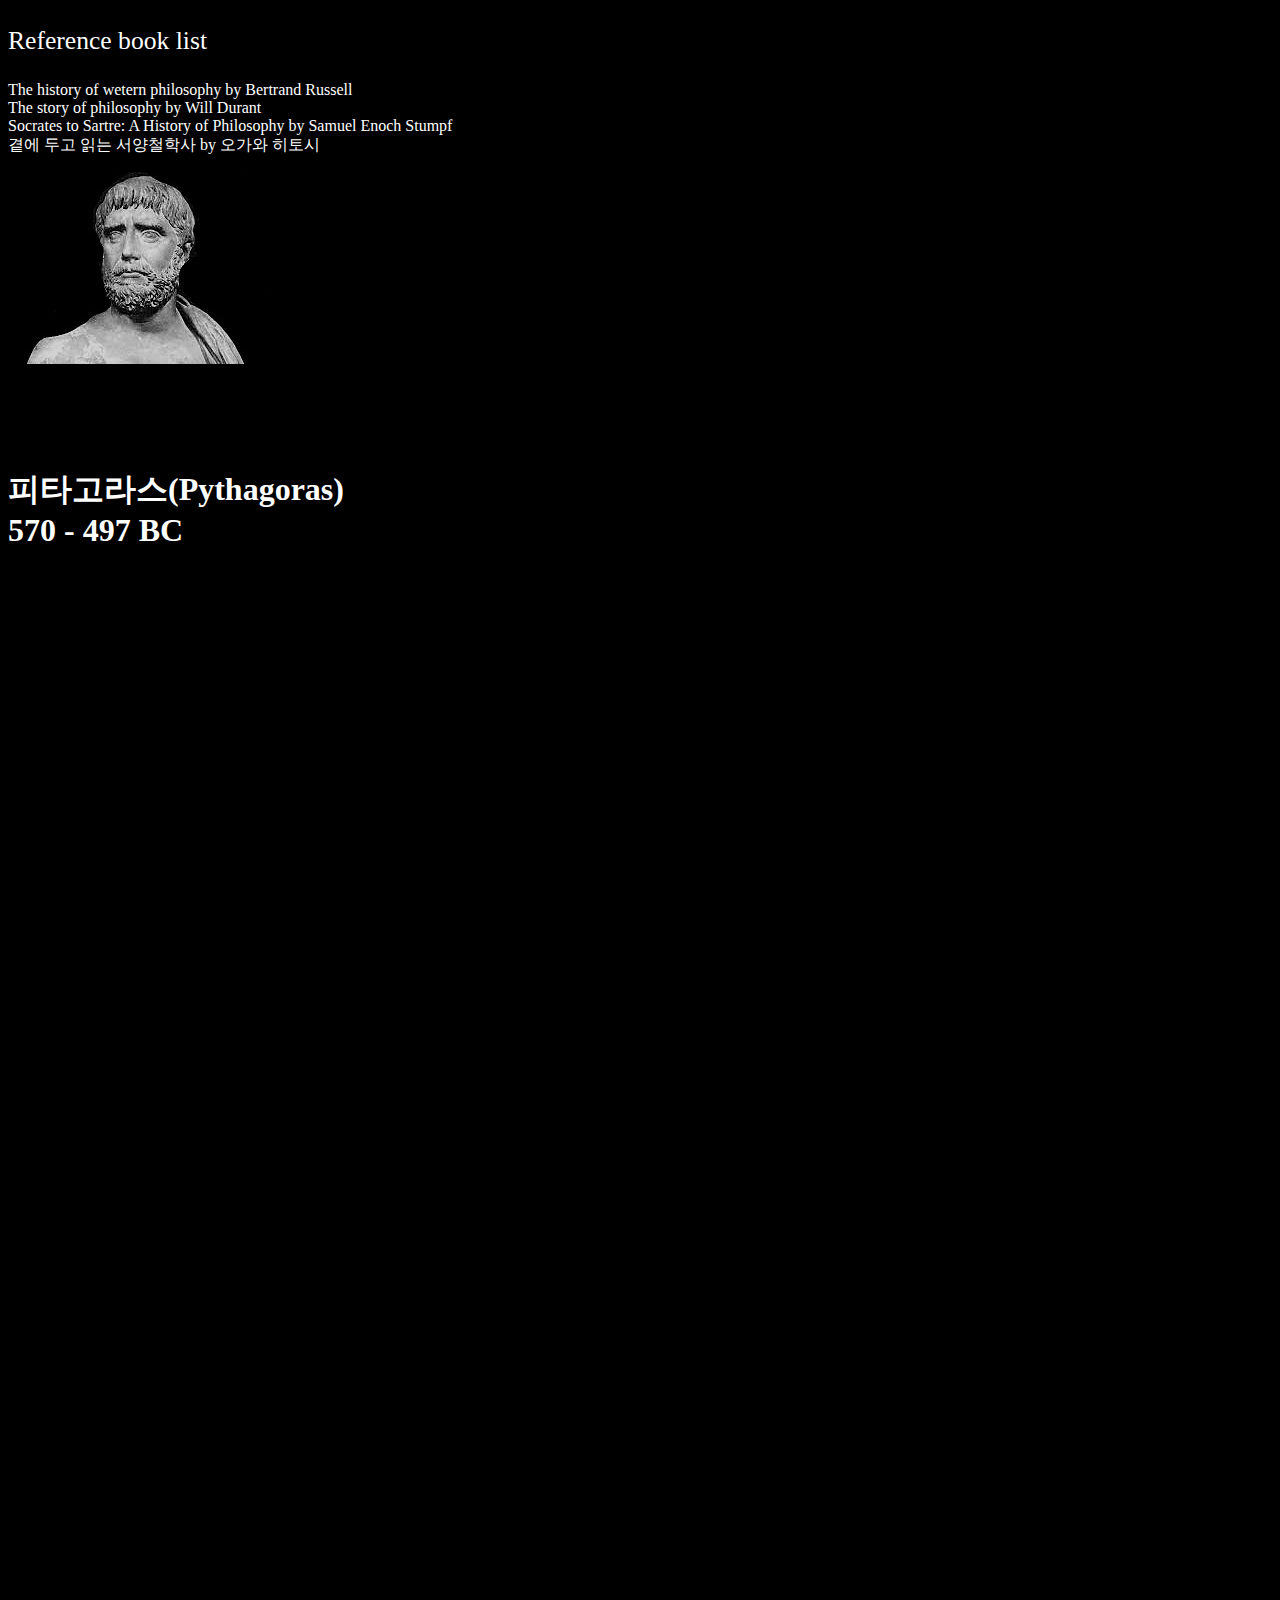
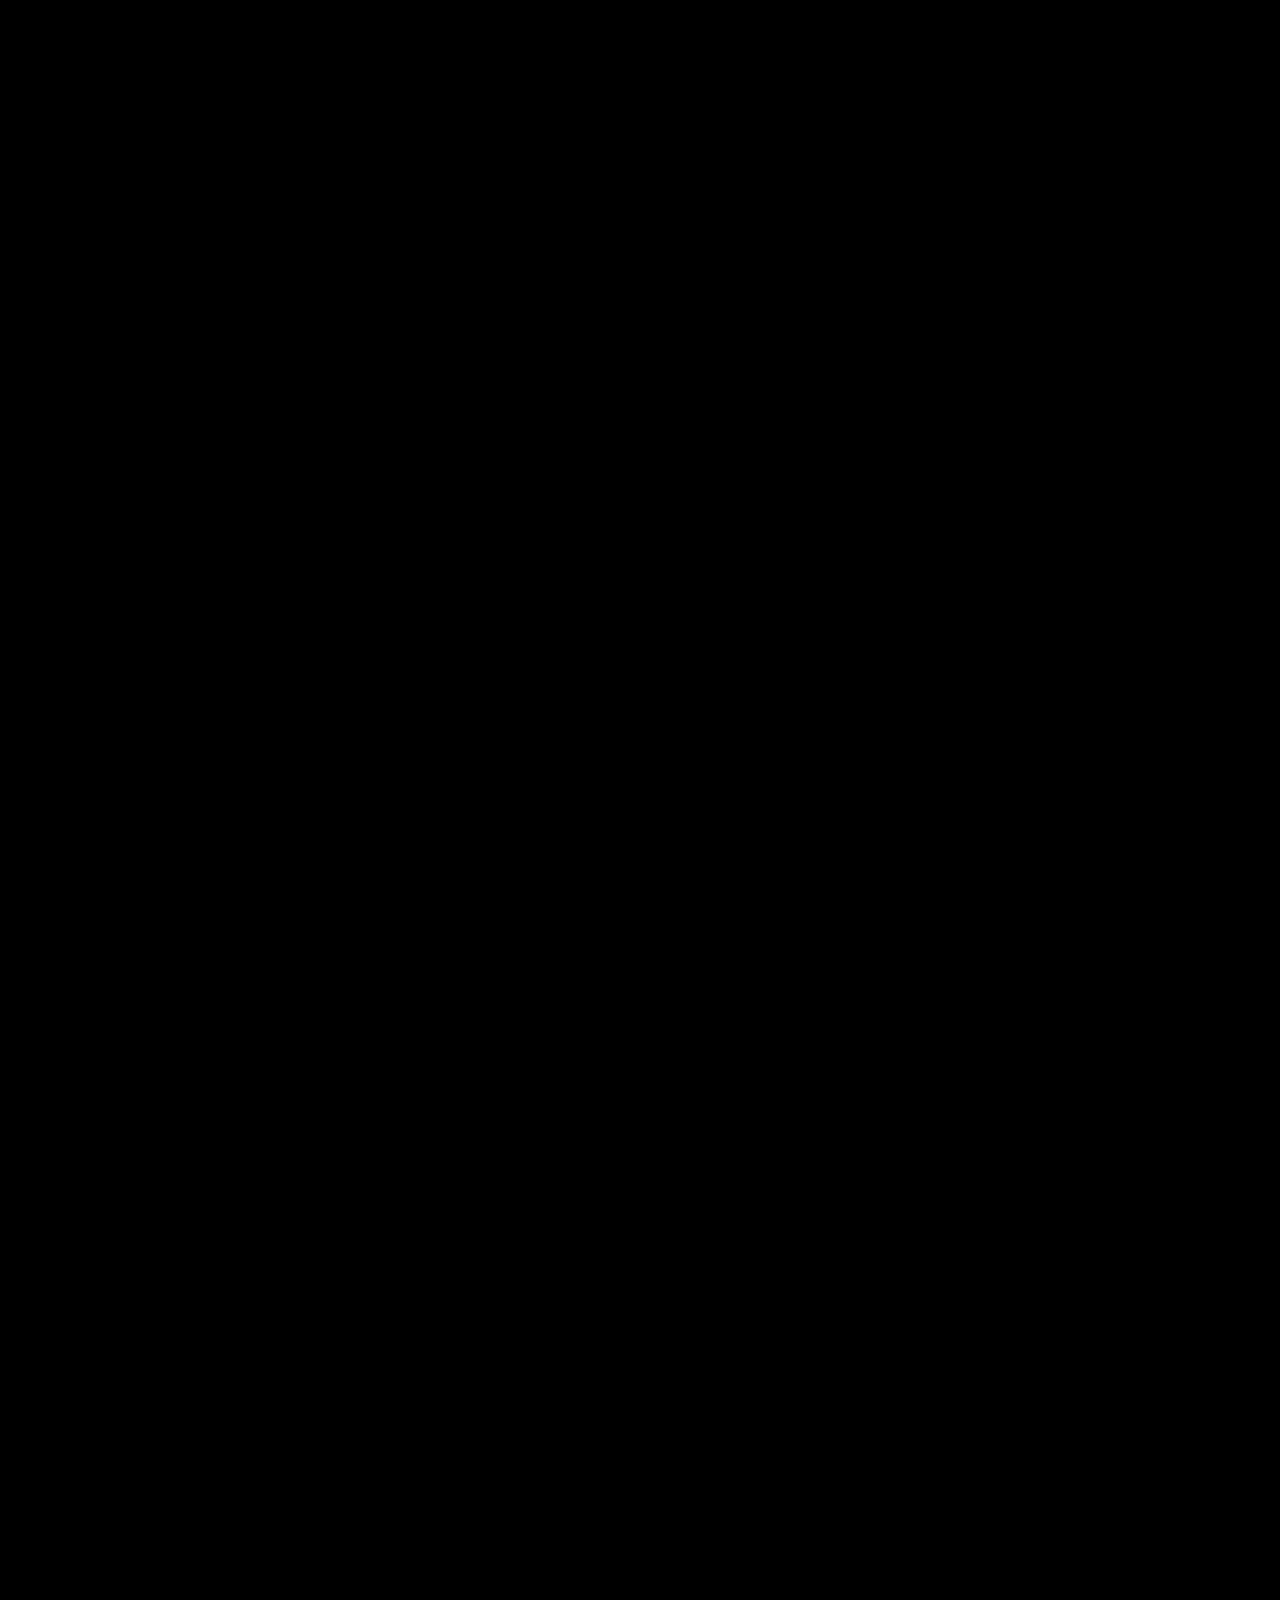
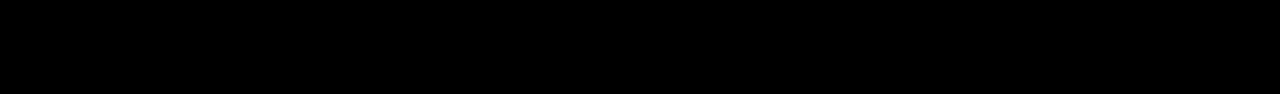
<file: philosophy.html>
<!DOCTYPE html>
<html>
    <head>
        <title>HISTORYofPHILOSOPHY </title>
        <style>
            body{
                background-color:black;
            }
            
        </style>
    </head>
    <body>
        <p style="color:white; font-size:160%"> Reference book list</p>
        <p style="color:white;">
            The history of wetern philosophy by Bertrand Russell<br>
            The story of philosophy by Will Durant<br>
            Socrates to Sartre: A History of Philosophy by Samuel Enoch Stumpf<br>
            곁에 두고 읽는 서양철학사 by 오가와 히토시
        </p>
      
        

        <p><img src="image/thales.jpg" alt="Thales"></p>
        <div id="img_1"><h1 class ="title"></h1>밀레토스(Miletos) 학파 : 최초의 철학자 탈레스(Thales) <br> 640 - 550 BC</div>

        <br>

        <h1 style="color:white;">피타고라스(Pythagoras)<br>
        570 - 497 BC</h1>
        <p>밀레투스 학파	
            탈레스아낙시만드로스아낙시메네스
            피타고라스 학파	
            피타고라스필롤라오스알크마이온히파소스아르키타스티마이오스
            에페소스 학파	
            헤라클레이토스
            엘레아 학파	
            크세노파네스파르메니데스엘레아의 제논멜리소스
            다원론 사상	
            아낙사고라스엠페도클레스
            원자론 사상	
            레우키포스데모크리토스
            소피스트	
            </p>

        <h1>엘레아 학파</h1>
        <p>는 고대 그리스의 식민지 엘레아에서 발흥한 소크라테스 이전 철학 학파이다. 
        <br>
        <br>
        <h1>소피스트</h1>
        <br>
        <h1>소크라테스(Sokrates)<br>
        470 - 399 BC</h1>
        <p>도덕론 : 무지의 지, 산파술</p>
        <br>
        <h1>플라톤(Platon)<br>
        427 - 347 BC</h1>
        <p>이데아론, 에로스</p>
        <br>
        <h1>아리스토텔레스(Aristoteles)<br>
         384 - 333 BC</h1>
         <p>4원인설 중용</p>
        <br>
        <h1>회의주의자</h1>
        <br>
        <h1>에피쿠로스 학파</h1>
        <br>
        <h1>스토아 학파</h1>
        <br>
        <h1>신플라톤주의자</h1>
        <br>
        <h1>아우구스티누스(Augustinus)<br>
        354 - 430</h1>
        <p>은총론, 이원론적 세계관</p>
        <br>
        <h1>중세(Medieval Europe) : 스콜라철학의 대표 토마스 아퀴나스(Thomas Aquinas)<br>
        1225 ­- 1274 BC</h1>
        <br>
        <h1>니콜로 마키아벨리(Niccolo Machiavelli)<br>
        1469 -­ 1527</h1>
        <br>
        <h1>몽테뉴(Micheal de Montaigne)<br>
         1533 ­- 1592</h1>
         <br>
         <h1>만인의 만인에 대한 투쟁 : 토머스 홉스(Thomas Hobbes)<br>
            1588 -­ 1679</h1>
        <br>
        <h1> 대륙 이성론 : 나는 생각한다 고로 존재한다. 르네 데카르트(Rene Descartes)<br>
            1596 -­ 1650
        </h1>
        <br>
        <h1>대륙이성론 :스피노자(Baruch de Spinoza)<br>
            1632 -­ 1677</h1>
        <br>
        <p>영국 경험론 
            로크 John Locke 1632-1704<br>
            버클리 George Berkeley 1685 ­ 1753<br>
            흉 David Hume 1711-­ 1776<br>
        </p>
        <p>임마누엘 칸트Immanuel Kant
            1724 ­ 1778</p>
        <p>공리주의 <br>
            제레미 벤담Jeremy Bentham
            1748 ­ 1832</p>
        <p>독일 관념론<br>
            해겔Georg Wilhelm Friedrich Hegel
            1770 ­ 1831<br>
            쇼펜하우어Arthur Schopenhauer
            1788 ­ 1860<br>

        </p>
        <p>카를 하인리히 마르크스Karl Heinrich Marx
            1818 ­ 1883<br>
            프리드리히 니체Friedrich Nietzsche
            1844 ­ 1900
            </p>
        <p>현상학<br>
            마르틴 하이데거Martin Heidegger
            1889 ­ 1976</p>
        <p>분석철학<br>
            버트런드 러셀Bertrand Russell
            1872 ­ 1970<br>
            무어George Edward Moore
            1873 ­ 1958
            </p>
    </body>

</html>
</file>
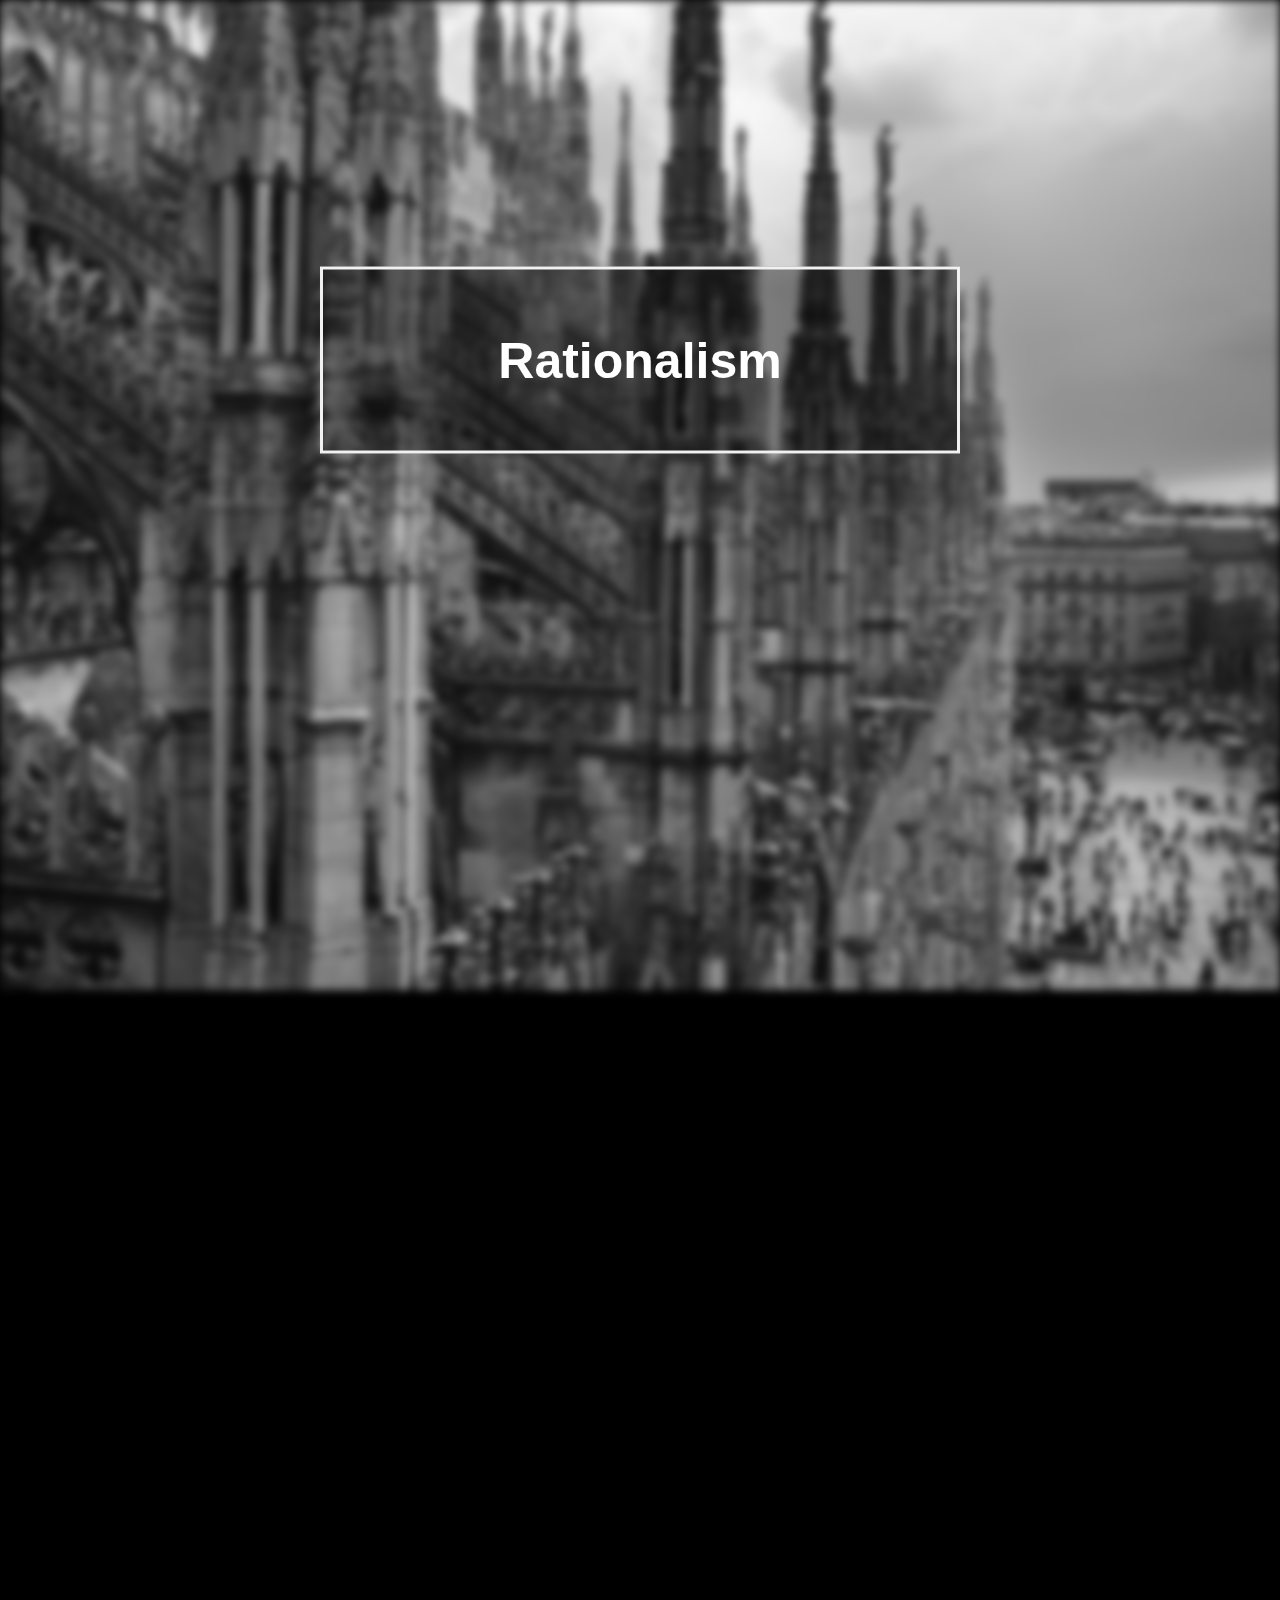
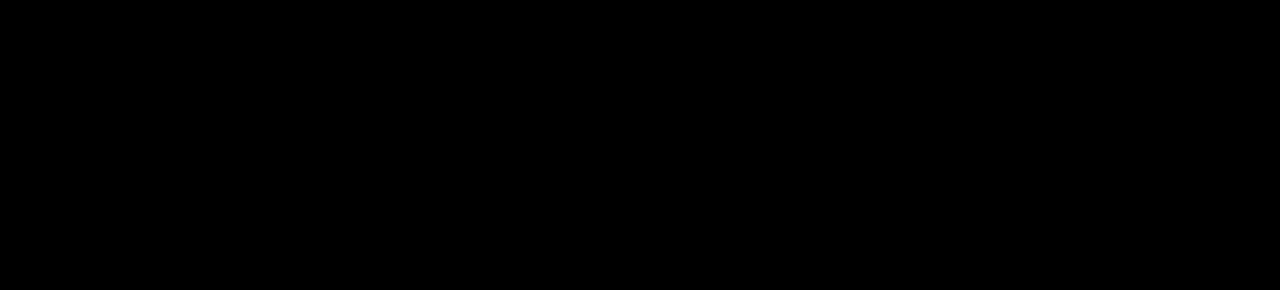
<file: rationalism.html>
<!DOCTYPE html>
<html>
    <head>
        <style>
            @import url('https://fonts.googleapis.com/css?family=Montserrat');
       html{
         overflow-x: hidden;
         
       }
       
       .title {
           
           font-family: "Montserrat";
           text-align: center;
           color: #fff;
           display: flex;
           flex-direction: column;
           align-items: center;
           justify-content: center;
           height: 100vh;
           letter-spacing: 1px;
       }
       
       h1 {
       
           background-image: url(https://media.giphy.com/media/26BROrSHlmyzzHf3i/giphy.gif);
           background-size: cover;
           color: transparent;
           -moz-background-clip: text;
           -webkit-background-clip: text;
           text-transform: uppercase;
           font-size: 120px;
           line-height: .75;
           margin: 10px 0;
       }
          
          body, html {
         height: 100%;
         
         font-family: Arial, Helvetica, sans-serif;
       }
       
       * {
         box-sizing: border-box;
       }
       
       .bg-image {
         /* The image used */
         background-image: url("image/duomo-di-milano-5052524_1280.jpg");
         
         /* Add the blur effect */
         filter: blur(8px);
         -webkit-filter: blur(4px);
         
         /* Full height */
         height: 110%; 
         
         /* Center and scale the image nicely */
         background-position: center;
         background-repeat: no-repeat;
         background-size: cover;
       }
       
       /* Position text in the middle of the page/image */
       .text {
         background-color: rgb(0,0,0); /* Fallback color */
         background-color: rgba(0,0,0, 0.4); /* Black w/opacity/see-through */
         color: white;
         font-weight: bold;
         border: 3px solid #f1f1f1;
         position: absolute;
         
         align-items: center;
         justify-content: center;
         top: 40%;
         left: 50%;
         transform: translate(-50%, -50%);
         z-index: 2;
         width: 50%;
         padding: 20px;
         text-align: center;
       }
       .kr{
         color:white;
         font-weight:bold;
         position:absolute;
         top:70%;
         left:47%;
         z-index:2;
         text-align:center;
       }
       
       
       /* Setting fade transition and default settings */
       body {
         display : block;
         color: #f4f4f4;
         background-color: #000;
         transition: background-color 1s ease;
        
         margin:0px;
         padding:0px;
        
       }
       
       /* panel styles */
       .panel {
         /* min height incase content is higher than window height */
         min-height: 100vh;
         display: flex;
         justify-content: space-around;
         align-items: center;
       
       }
       
       .panelrf {
         /* min height incase content is higher than window height */
         min-height: 100vh;
         display: relative;
         justify-content: space-around;
         align-items: center;
         text-align:left;
       }
       
       
       /* colours */
       .color-black{
           background-color:#000;
           color:white;
       }
       .color-white {
         background-color: #f7f7f7;
       }
       
       /* -----------------------------box------------------------------------------ */
       
       *:before,
       *:after {
         
         box-sizing: border-box;
       
       }
       
       .aos-all {
         
         width: 1000px;
         
         margin-top: 80px;
         padding-left: -50px;
         padding-right: -50px;
        
       }
       
       .aos-item {
         display: inline-block;
         float: left;
         width: 46%;
         height: 430px;
         padding :30px;
       
       }
       
       .aos-item1 img,
       .aos-item__inner img,
       .aos-item3 img{
         width:100%;
         height:100%;
         object-fit: cover;
         align-items: center;
         justify-content: center;
         position: absolute;
       
         
        
       }
       
       .aos-item__inner:hover img{
         opacity: 0.5;
         -webkit-transform: scale(1.1);
         transform: scale(1.1);
       }
       
       
       .aos-item1{
         display: inline-block;
         float: left;
         width: 46%;
         height: 430px;
         margin-left:-200px;
         padding :30px;
         
       }
       .aos-item3{
         display: inline-block;
         float: left;
         width: 46%;
         height: 430px;
         margin-right:-200px;
         padding :30px;
         
       }
       .aos-itemMEDI{
         display: inline-block;
         float: left;
         width: 93%;
         height: 500px;
         margin-left:-200px;
         margin-right:-30px;
         padding :30px;
         padding-right:100px;
       }
       .aos-itemMEDIS{
         display: inline-block;
         float: left;
         width: 520px;
         height: 500px;
         margin-left:-43px;
         padding :30px;
         margin-right:-200px;
       }
       .aos-itemRn{
         display: inline-block;
         float: left;
         width: 138%;
         height: 650px;
         margin-left:-200px;
         margin-right:0px;
         padding :30px;
         
       }
       .aos-item__inner {
         
         display: flex;
         position: relative;
         width: 100%;
         height: 100%;
         float: left;
         background: #000;
         overflow :hidden ;
         text-align: center;
         color: #FFF;
         align-items: center;
         justify-content: center;
       }
         
       
       .aos-item__innervoid1 {
         position: relative;
         width: 100%;
         height: 100%;
         background-image: url("image/acro.jpg");
         background-size : cover;
         }
         
        /*-----------------------------------------------------------------------*/   
        
       /*-----------------------------------------------------------------------*/
       @import url(https://fonts.googleapis.com/css?family=Raleway:400,500,800);
       figure.snip1200 {
         font-family:sans-serif;
       
         overflow: hidden;
         color: #ffffff;
         text-align: center;
         box-shadow: 0 0 5px rgba(0, 0, 0, 0.15);
         font-size: 16px;
       }
       figure.snip1200 * {
         box-sizing: border-box;
         transition: all 0.45s ease-in-out;
       }
       
       figure.snip1200 figcaption {
         position: absolute;
         top: 85%;/*상자 네모 위*/
         left: 7%;
         right: 7%;
         bottom: 10%;
        
         border: 1px ;
         border-width: 1px 1px 0px;
       }
       figure.snip1200 .heading {
         overflow: hidden;
         transform: translateY(50%);
         position: absolute;
         bottom: 0;
         width: 100%;
       }
       figure.snip1200 h3{
         display: table;
         margin: 0 auto;
         padding: 0 10px;
         position: relative;
         text-align: center;
         width: auto;
         font-weight: bold;
         font-family:sans-serif;
       }
       figure.snip1200 h3 span {
         font-weight: bolder;
       }
       
       figure.snip1200 h3:before,
       figure.snip1200 h3:after {
         position: absolute;
         display: block;
         width: 1000%;
         height: 1px;
         content: '';
         background: white;
         top: 50%; /*바닥부분 위치*/
       }
       figure.snip1200 h3:before {
       
         left: -1000%;
       }
       figure.snip1200 h3:after {
        
         right: -1000%;
       }
       figure.snip1200 p {
         top: 50%;
         transform: translateY(-50%);
         position: absolute;
         width: 100%;
         padding: 0 20px;
         margin: 0;
         opacity: 0;
         line-height: 1.6em;
         font-size: 0.9em;
       }
       figure.snip1200 a {
         left: 0;
         right: 0;
         top: 0;
         bottom: 0;
         position: absolute;
         z-index: 1;
       }
       
       
       figure.snip1200:hover figcaption,
       figure.snip1200.hover figcaption {
         
         top: 7%;
         bottom: 7%;
       }
       figure.snip1200:hover p,
       figure.snip1200.hover p {
         opacity: 1;
         transition-delay: 0.35s;
       }
       /*-----------------------------------------------------------------------*/
       @media screen and (max-width: 800px) {
         .aos-item {
           width: 50%;
         }
       }

       a:link{
  color:white;
  background-color: transparent;
  text-decoration: none;
}
a:visited {
  color:white;
  background-color: transparent;
  text-decoration: none;
}
a:hover {
  color:white;
  background-color: transparent;
  text-decoration: underline;
}
a:active{
    color:white;
  background-color: transparent;
  text-decoration: none;
}
       </style>
    </head>
    <body>
        <link href="https://unpkg.com/aos@2.3.1/dist/aos.css" rel="stylesheet"> 
  <script src="https://unpkg.com/aos@2.3.1/dist/aos.js"></script> 
  <script src="https://code.jquery.com/jquery-1.11.3.min.js"></script> 
  <script> AOS.init(); </script>
        <div class="bg-image"></div>

        <div class="text">
         
             <h2 style="font-size:50px"><a href="KOREAN.html" target="_self">Rationalism</a></h2>
        </div>
        <div class="panel" data-color="black">
            <div class="aos-all">
                <div class="aos-item" data-aos="fade-down">
                    <div class="aos-item__inner"><img src="image/Descartes.jpg">
                      <figure class="snip1200">
                      
                        <figcaption>
                          <p>르네 데카르는 프랑스의 철학자, 수학자, 과학자, 근대 철학의 아버지, 해석기하학의 창시자로 불린다. 그는 합리론의 대표주자이며 본인의 대표 저서 《방법서설》에서 ‘나는 생각한다, 고로 존재한다.(Cogito ergo sum)’는 계몽사상의 '자율적이고 합리적인 주체'의 근본 원리를 처음으로 확립한 것으로 유명하다.</p>
                          <div class="heading">
                            <h3>르네 데카르트(Rene Descartes) </h3>
                          </div>
                        </figcaption>
                      
                      </figure></div>
                  </div>
                  <div class="aos-item" data-aos="fade-up">
                    <div class="aos-item__inner"><img src="image/Spinoza.jpg"/>
                      <figure class="snip1200">
                        <figcaption>
                          <p>
                            '신'이라는 실체에서 산출되는 양태들은 모두 '하나'의 인과관계로 귀속되므로 세상은 '필연적'이며, 그 세상 속에서 만물은 자신을 유지하려고 하는 '코나투스'를 가지고 있다고 주장하였다. 여기서 코나투스는 '운동과 정지의 비율'을 '일치'시키려는 일종의 관성을 의미하는데, 인간에게 있어서 그것은 자신을 보존하려는 욕망이다. 스피노자는 욕망을 가진 사람들 사이에서의 관계도, '이성'을 통해 각자의 욕망 추구가 내적인 공통점에서 '일치'되는 바로 그 지점에서 서로가 협력할 수 있고, 그런 협력을 통해서만 행복한 사회를 이룰 수 있다는 민주주의적 견해를 펼치기도 했다.</p>
                          <div class="heading">
                            <h3>스피노자(Baruch de Spinoza)</h3>
                          </div>
                        </figcaption>
                      
                      </figure>
                    </div>
                  </div>
                  
                  
                  </div></div>
                  

    
     


            <script> 
                $(".hover").mouseleave(
                  function () {
                    $(this).removeClass("hover");
                  }
                );</script>
              
              <script src="https://ajax.googleapis.com/ajax/libs/jquery/1.11.3/jquery.min.js"></script> 
              <script type="text/javascript">
              $(window).scroll(function() {
              
              // selectors
              var $window = $(window),
                  $body = $('body'),
                  $panel = $('.panel');
              
              // Change 33% earlier than scroll position so colour is there when you arrive.
              var scroll = $window.scrollTop() + ($window.height() / 3);
              
              $panel.each(function () {
                var $this = $(this);
                
                // if position is within range of this panel.
                // So position of (position of top of div <= scroll position) && (position of bottom of div > scroll position).
                // Remember we set the scroll to 33% earlier in scroll var.
                if ($this.position().top <= scroll && $this.position().top + $this.height() > scroll) {
                      
                  // Remove all classes on body with color-
                  $body.removeClass(function (index, css) {
                    return (css.match (/(^|\s)color-\S+/g) || []).join(' ');
                  });
                   
                  // Add class of currently active div
                  $body.addClass('color-' + $(this).data('color'));
                }
              });    
              
              }).scroll();
              </script> 
    </body>
</html>
</file>
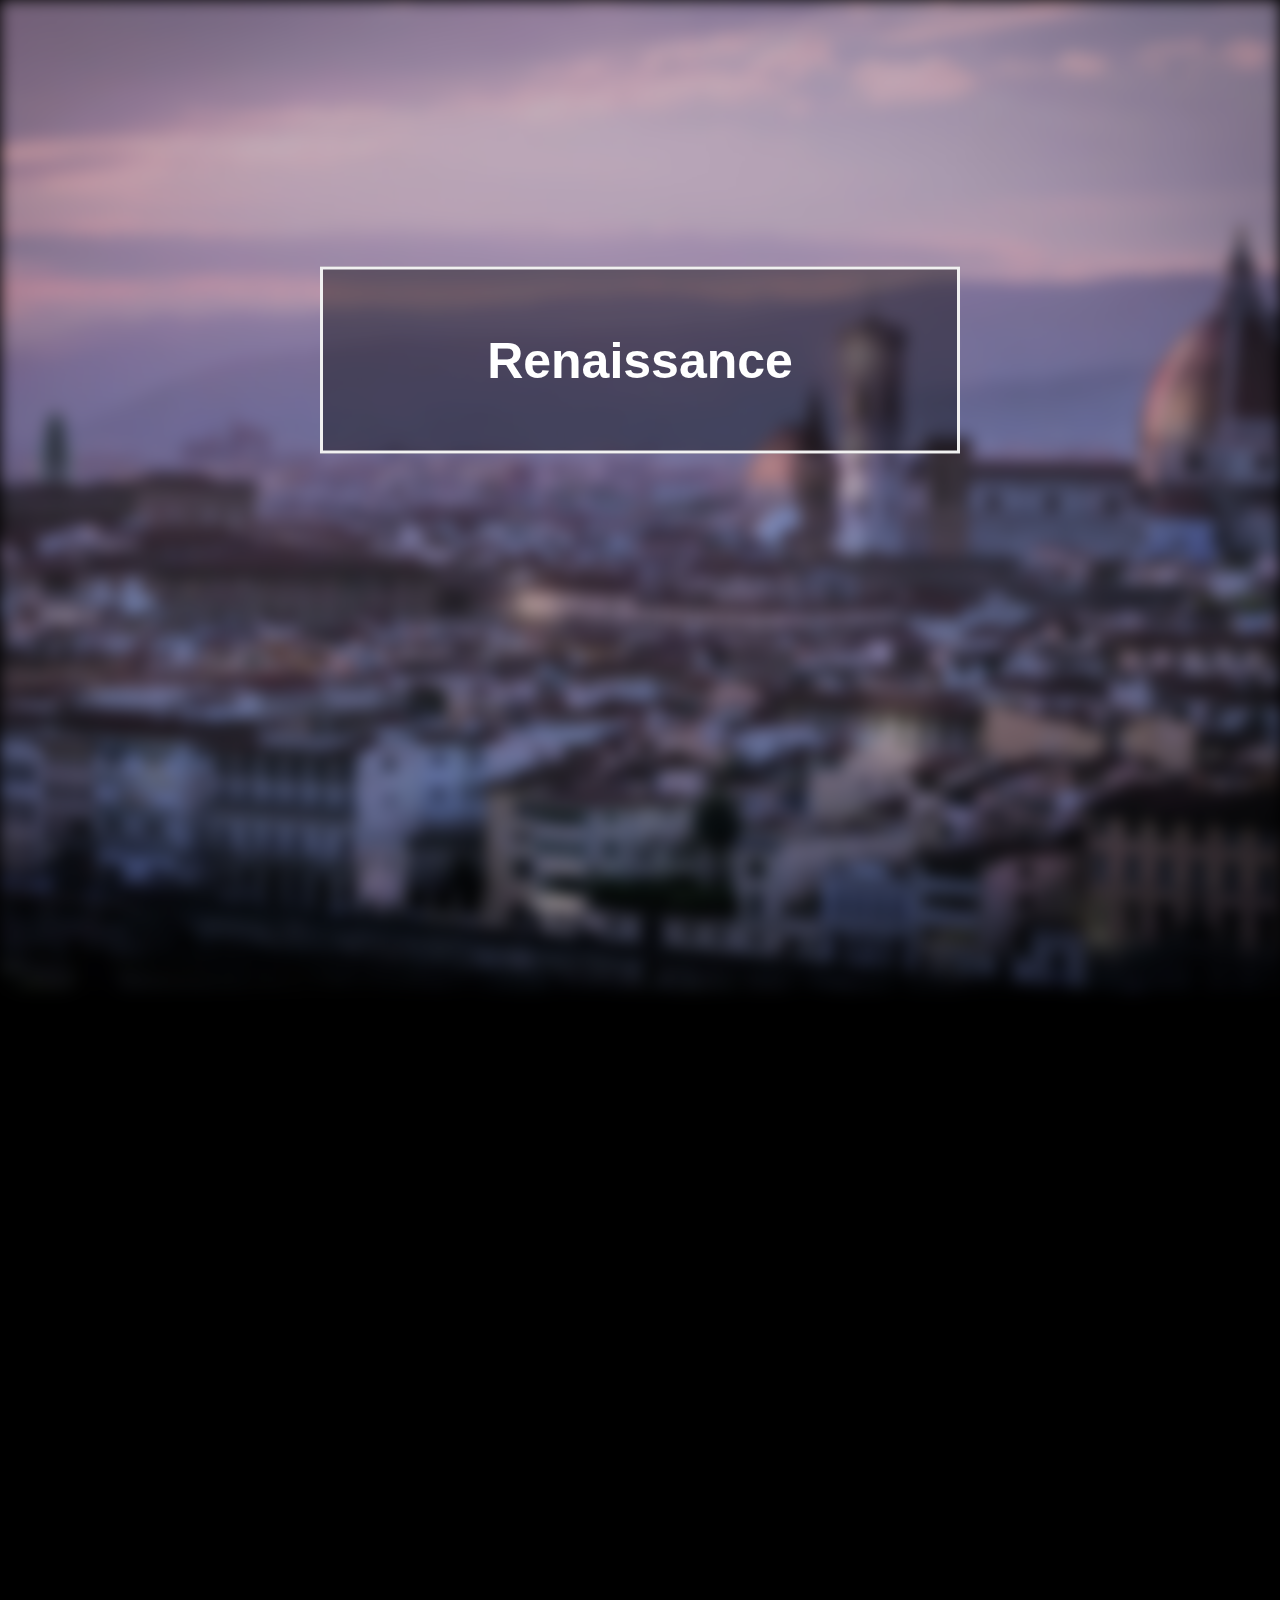
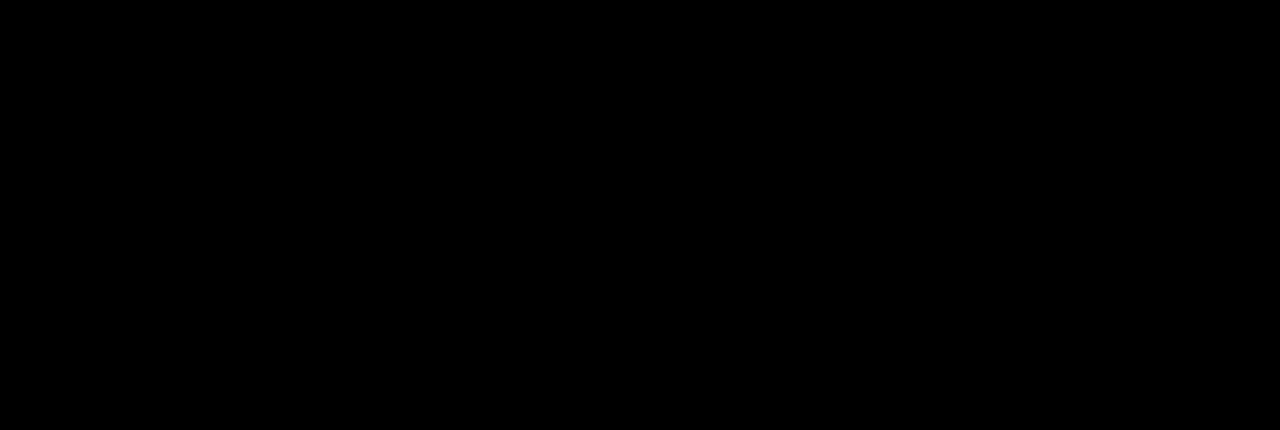
<file: Renaissance.html>
<!DOCTYPE html>
<html>
    <head>
        <style>
            @import url('https://fonts.googleapis.com/css?family=Montserrat');
       html{
         overflow-x: hidden;
         
       }
       
       .title {
           
           font-family: "Montserrat";
           text-align: center;
           color: #fff;
           display: flex;
           flex-direction: column;
           align-items: center;
           justify-content: center;
           height: 100vh;
           letter-spacing: 1px;
       }
       
       h1 {
       
           background-image: url(https://media.giphy.com/media/26BROrSHlmyzzHf3i/giphy.gif);
           background-size: cover;
           color: transparent;
           -moz-background-clip: text;
           -webkit-background-clip: text;
           text-transform: uppercase;
           font-size: 120px;
           line-height: .75;
           margin: 10px 0;
       }
          
          body, html {
         height: 100%;
         
         font-family: Arial, Helvetica, sans-serif;
       }
       
       * {
         box-sizing: border-box;
       }
       
       .bg-image {
         /* The image used */
         background-image: url("image/Renaissance.jpg");
         
         /* Add the blur effect */
         filter: blur(8px);
         -webkit-filter: blur(8px);
         
         /* Full height */
         height: 110%; 
         
         /* Center and scale the image nicely */
         background-position: center;
         background-repeat: no-repeat;
         background-size: cover;
       }
       
       /* Position text in the middle of the page/image */
       .text {
         background-color: rgb(0,0,0); /* Fallback color */
         background-color: rgba(0,0,0, 0.4); /* Black w/opacity/see-through */
         color: white;
         font-weight: bold;
         border: 3px solid #f1f1f1;
         position: absolute;
         
         align-items: center;
         justify-content: center;
         top: 40%;
         left: 50%;
         transform: translate(-50%, -50%);
         z-index: 2;
         width: 50%;
         padding: 20px;
         text-align: center;
       }
       .kr{
         color:white;
         font-weight:bold;
         position:absolute;
         top:70%;
         left:47%;
         z-index:2;
         text-align:center;
       }
       
       
       /* Setting fade transition and default settings */
       body {
         display : block;
         color: #f4f4f4;
         background-color: #000;
         transition: background-color 1s ease;
        
         margin:0px;
         padding:0px;
        
       }
       
       /* panel styles */
       .panel {
         /* min height incase content is higher than window height */
         min-height: 100vh;
         display: flex;
         justify-content: space-around;
         align-items: center;
       
       }
       
       .panelrf {
         /* min height incase content is higher than window height */
         min-height: 100vh;
         display: relative;
         justify-content: space-around;
         align-items: center;
         text-align:left;
       }
       
       
       /* colours */
       .color-black{
           background-color:#000;
           color:white;
       }
       .color-white {
         background-color: #f7f7f7;
       }
       
       /* -----------------------------box------------------------------------------ */
       
       *:before,
       *:after {
         
         box-sizing: border-box;
       
       }
       
       .aos-all {
         
         width: 1000px;
         
         margin-top: 80px;
         padding-left: -50px;
         padding-right: -50px;
        
       }
       
       .aos-item {
         display: inline-block;
         float: left;
         width: 46%;
         height: 430px;
         padding :30px;
       
       }
       
       .aos-item1 img,
       .aos-item__inner img,
       .aos-item3 img{
         width:100%;
         height:100%;
         object-fit: cover;
         align-items: center;
         justify-content: center;
         position: absolute;
       
         
        
       }
       
       .aos-item__inner:hover img{
         opacity: 0.5;
         -webkit-transform: scale(1.1);
         transform: scale(1.1);
       }
       
       
       .aos-item1{
         display: inline-block;
         float: left;
         width: 46%;
         height: 430px;
         margin-left:-200px;
         padding :30px;
         
       }
       .aos-item3{
         display: inline-block;
         float: left;
         width: 46%;
         height: 430px;
         margin-right:-200px;
         padding :30px;
         
       }
       .aos-itemMEDI{
         display: inline-block;
         float: left;
         width: 93%;
         height: 500px;
         margin-left:-200px;
         margin-right:-30px;
         padding :30px;
         padding-right:100px;
       }
       .aos-itemMEDIS{
         display: inline-block;
         float: left;
         width: 520px;
         height: 500px;
         margin-left:-43px;
         padding :30px;
         margin-right:-200px;
       }
       .aos-itemRn{
         display: inline-block;
         float: left;
         width: 138%;
         height: 650px;
         margin-left:-200px;
         margin-right:0px;
         padding :30px;
         
       }
       .aos-item__inner {
         
         display: flex;
         position: relative;
         width: 100%;
         height: 100%;
         float: left;
         background: #000;
         overflow :hidden ;
         text-align: center;
         color: #FFF;
         align-items: center;
         justify-content: center;
       }
         
       
       .aos-item__innervoid1 {
         position: relative;
         width: 100%;
         height: 100%;
         background-image: url("image/acro.jpg");
         background-size : cover;
         }
         
        /*-----------------------------------------------------------------------*/   
        
       /*-----------------------------------------------------------------------*/
       @import url(https://fonts.googleapis.com/css?family=Raleway:400,500,800);
       figure.snip1200 {
         font-family:sans-serif;
       
         overflow: hidden;
         color: #ffffff;
         text-align: center;
         box-shadow: 0 0 5px rgba(0, 0, 0, 0.15);
         font-size: 16px;
       }
       figure.snip1200 * {
         box-sizing: border-box;
         transition: all 0.45s ease-in-out;
       }
       
       figure.snip1200 figcaption {
         position: absolute;
         top: 85%;/*상자 네모 위*/
         left: 7%;
         right: 7%;
         bottom: 10%;
        
         border: 1px ;
         border-width: 1px 1px 0px;
       }
       figure.snip1200 .heading {
         overflow: hidden;
         transform: translateY(50%);
         position: absolute;
         bottom: 0;
         width: 100%;
       }
       figure.snip1200 h3{
         display: table;
         margin: 0 auto;
         padding: 0 10px;
         position: relative;
         text-align: center;
         width: auto;
         font-weight: bold;
         font-family:sans-serif;
       }
       figure.snip1200 h3 span {
         font-weight: bolder;
       }
       
       figure.snip1200 h3:before,
       figure.snip1200 h3:after {
         position: absolute;
         display: block;
         width: 1000%;
         height: 1px;
         content: '';
         background: white;
         top: 50%; /*바닥부분 위치*/
       }
       figure.snip1200 h3:before {
       
         left: -1000%;
       }
       figure.snip1200 h3:after {
        
         right: -1000%;
       }
       figure.snip1200 p {
         top: 50%;
         transform: translateY(-50%);
         position: absolute;
         width: 100%;
         padding: 0 20px;
         margin: 0;
         opacity: 0;
         line-height: 1.6em;
         font-size: 0.9em;
       }
       figure.snip1200 a {
         left: 0;
         right: 0;
         top: 0;
         bottom: 0;
         position: absolute;
         z-index: 1;
       }
       
       
       figure.snip1200:hover figcaption,
       figure.snip1200.hover figcaption {
         
         top: 7%;
         bottom: 7%;
       }
       figure.snip1200:hover p,
       figure.snip1200.hover p {
         opacity: 1;
         transition-delay: 0.35s;
       }
       /*-----------------------------------------------------------------------*/
       @media screen and (max-width: 800px) {
         .aos-item {
           width: 50%;
         }
       }

       a:link{
  color:white;
  background-color: transparent;
  text-decoration: none;
}
a:visited {
  color:white;
  background-color: transparent;
  text-decoration: none;
}
a:hover {
  color:white;
  background-color: transparent;
  text-decoration: underline;
}
a:active{
    color:white;
  background-color: transparent;
  text-decoration: none;
}
       </style>
    </head>
    <body>
        <link href="https://unpkg.com/aos@2.3.1/dist/aos.css" rel="stylesheet"> 
  <script src="https://unpkg.com/aos@2.3.1/dist/aos.js"></script> 
  <script src="https://code.jquery.com/jquery-1.11.3.min.js"></script> 
  <script> AOS.init(); </script>
        <div class="bg-image"></div>

        <div class="text">
         
             <h2 style="font-size:50px"><a href="KOREAN.html#rrr" target="_self">Renaissance</a></h2>
        </div>
        <div class="panel" data-color="black">
            <div class="aos-all">
                <div class="aos-item1" data-aos="fade-down">
                    <div class="aos-item__inner"><img src="image/Niccolò_Machiavelli.jpg"/>
                      <figure class="snip1200">
                      
                        <figcaption>
                          <p>니콜로 마키아벨리는 르네상스 시대 이탈리아의 사상가, 정치철학자다. 그는 레오나르도 다 빈치와 함께 르네상스인의 전형으로 알려져 있다.</p>
                          <div class="heading">
                            <h3>니콜로 마키아벨리<br>(Niccolo Machiavelli)</h3>
                          </div>
                        </figcaption>
                      
                      </figure></div>
                  </div>
                  <div class="aos-item" data-aos="fade-up">
                    <div class="aos-item__inner"><img src="image/tomasmore.jpeg"/>
                      <figure class="snip1200">
                        <figcaption>
                          <p>잉글랜드 헨리 8세 시대의 법률가이자 정치가. 가톨릭과 성공회의 성인. 철학에서는 가톨릭 인문주의자로 알려져 있고, 현대인들에게는 《유토피아》의 저자로 잘 알려져 있다.</p>
                          <div class="heading">
                            <h3>토머스 모어(Thomas More)</h3>
                          </div>
                        </figcaption>
                      
                      </figure>
                    </div>
                  </div>
                  <div class="aos-item3" data-aos="zoom-out">
                    <div class="aos-item__inner"><img src="image/mont.png"/>
                      <figure class="snip1200">
                        <figcaption>
                          <p>프랑스의 철학자, 법관, 작가. 『에세』 (한글번역명: 『수상록』)의 저자이다. 몽테뉴는 『에세』를 통해, 에세이라는 장르를 탄생시켰으며, 유럽에 고대 회의주의[4] 사상을 부활시켰다.
                          </p>
                          <div class="heading">
                            <h3>몽테뉴(Montaigne)</h3>
                          </div>
                        </figcaption>
                      
                      </figure>
                    </div>
                  </div>
                  <div class="aos-item" data-aos="fade-down">
                    <div class="aos-item__inner"><img src="image/Thomas_Hobbes.jpg"/>
                      <figure class="snip1200">
                      <figcaption>
                      <p>토머스 홉스는 잉글랜드 왕국의 정치철학자이자 최초의 민주적 사회계약론자이다. 서구 근대정치철학의 토대를 마련한 책 《리바이어던》의 저자로 유명하다.</p>
                      <div class="heading">
                        <h3>토머스 홉스(Thomas Hobbes) </h3>
                      </div>
                    </figcaption>
                  
                  </figure></div>
                  </div>
                  <div class="aos-item" data-aos="fade-up">
                    <div class="aos-item__inner"><img src="image/pascal.jpg"/>
                      <figure class="snip1200">
                      <figcaption>
                        <p>블레즈 파스칼은 프랑스의 심리학자, 수학자, 과학자, 신학자, 발명가, 작가, 철학자다. 블레즈 파스칼은 흔히 과학자나 수학자로 알려져 있지만, 사실 그는 철학과 신학에 더 많은 시간을 투자했다. 블레즈 파스칼 주요 저서는 팡세, 시골 친구에게 보내는 편지 등이 있다.</p>
                      <div class="heading">
                        <h3>파스칼(Pascal)</h3>
                      </div>
                    </figcaption>
                  
                  </figure></div>
                  </div>
                  </div></div>
                  

    
     


            <script> 
                $(".hover").mouseleave(
                  function () {
                    $(this).removeClass("hover");
                  }
                );</script>
              
              <script src="https://ajax.googleapis.com/ajax/libs/jquery/1.11.3/jquery.min.js"></script> 
              <script type="text/javascript">
              $(window).scroll(function() {
              
              // selectors
              var $window = $(window),
                  $body = $('body'),
                  $panel = $('.panel');
              
              // Change 33% earlier than scroll position so colour is there when you arrive.
              var scroll = $window.scrollTop() + ($window.height() / 3);
              
              $panel.each(function () {
                var $this = $(this);
                
                // if position is within range of this panel.
                // So position of (position of top of div <= scroll position) && (position of bottom of div > scroll position).
                // Remember we set the scroll to 33% earlier in scroll var.
                if ($this.position().top <= scroll && $this.position().top + $this.height() > scroll) {
                      
                  // Remove all classes on body with color-
                  $body.removeClass(function (index, css) {
                    return (css.match (/(^|\s)color-\S+/g) || []).join(' ');
                  });
                   
                  // Add class of currently active div
                  $body.addClass('color-' + $(this).data('color'));
                }
              });    
              
              }).scroll();
              </script> 
    </body>
</html>
</file>
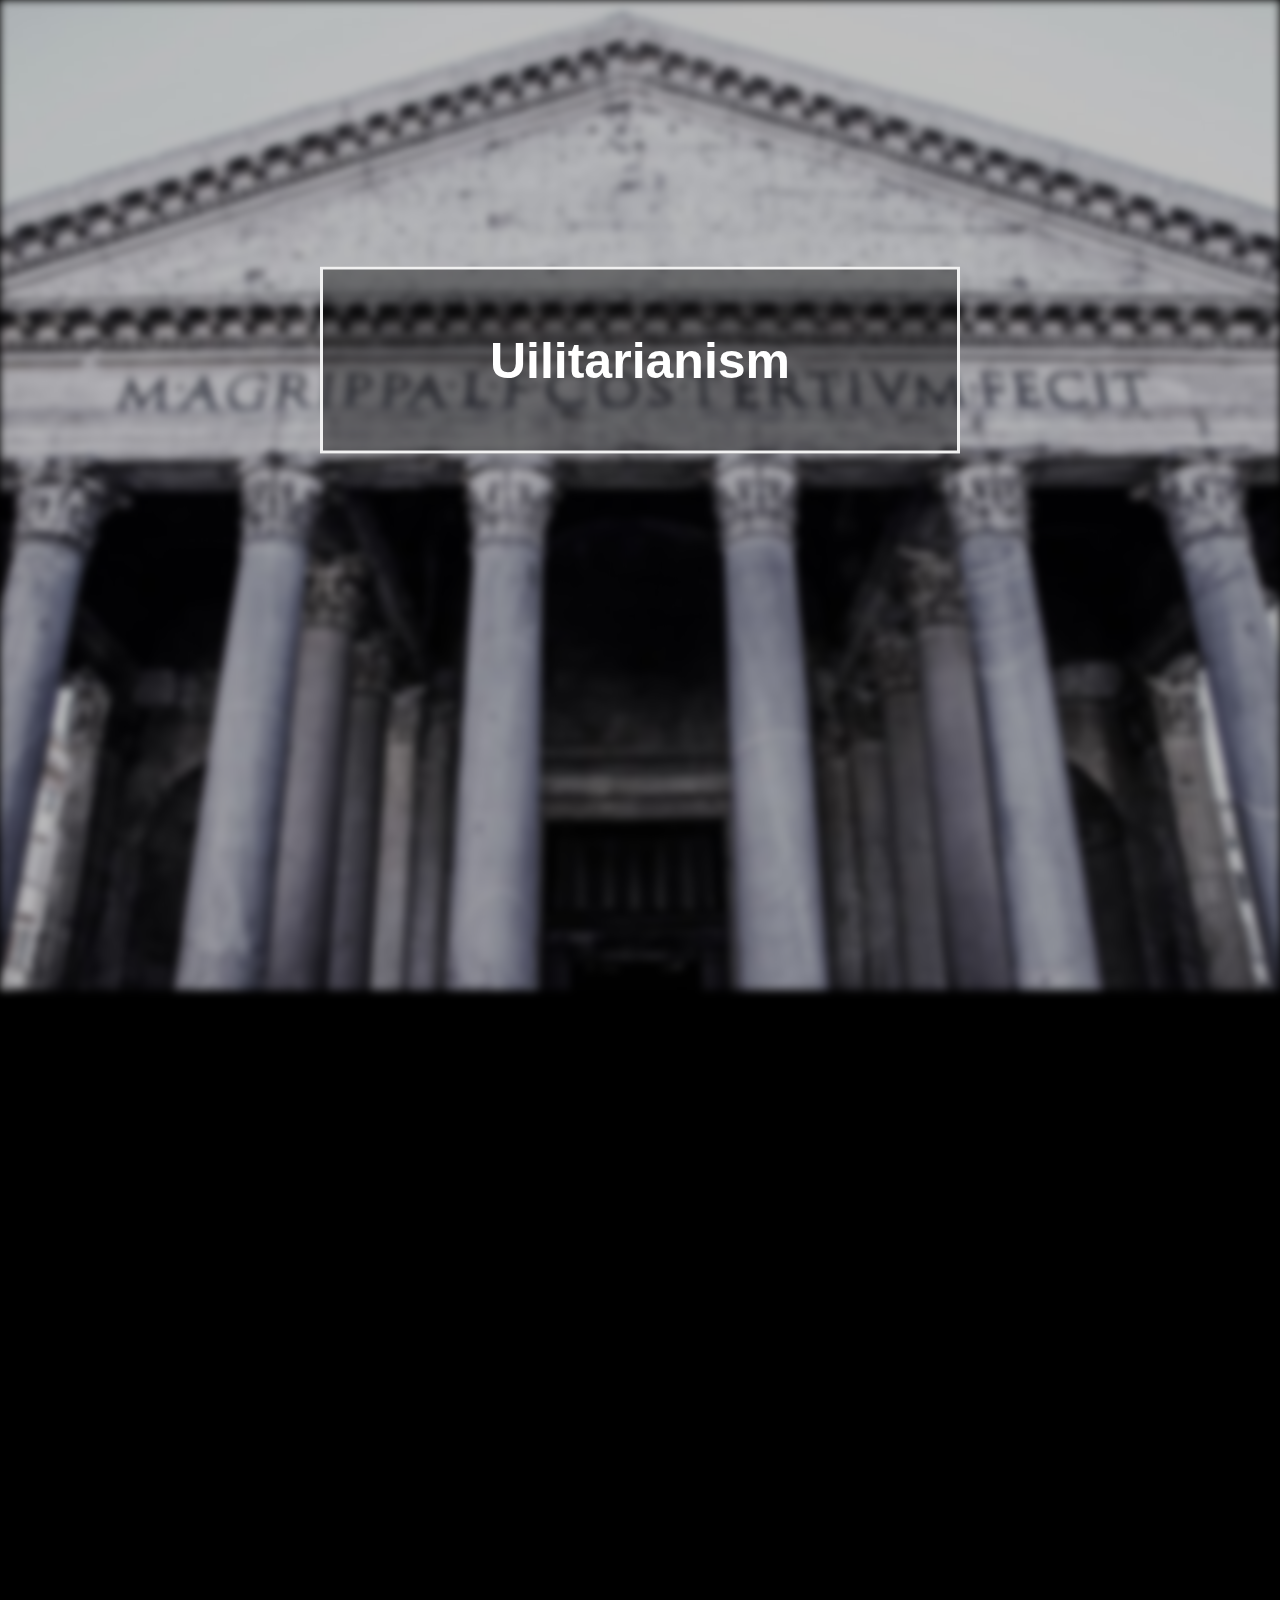
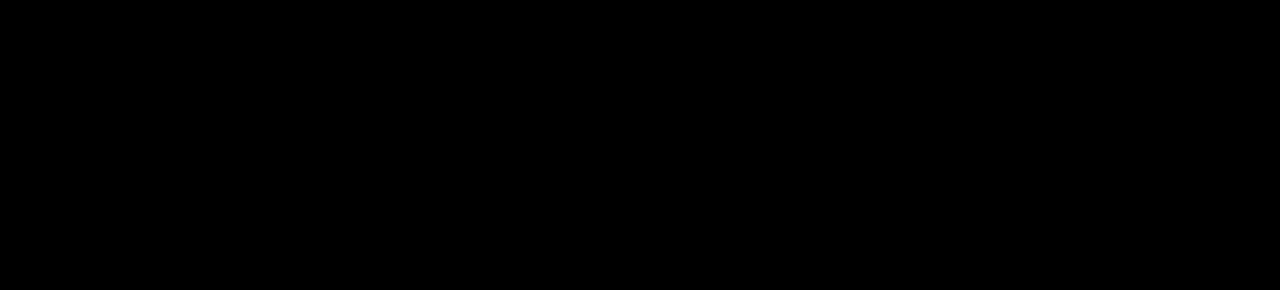
<file: utilitarianism.html>
<!DOCTYPE html>
<html>
    <head>
        <style>
            @import url('https://fonts.googleapis.com/css?family=Montserrat');
       html{
         overflow-x: hidden;
         
       }
       
       .title {
           
           font-family: "Montserrat";
           text-align: center;
           color: #fff;
           display: flex;
           flex-direction: column;
           align-items: center;
           justify-content: center;
           height: 100vh;
           letter-spacing: 1px;
       }
       
       h1 {
       
           background-image: url(https://media.giphy.com/media/26BROrSHlmyzzHf3i/giphy.gif);
           background-size: cover;
           color: transparent;
           -moz-background-clip: text;
           -webkit-background-clip: text;
           text-transform: uppercase;
           font-size: 120px;
           line-height: .75;
           margin: 10px 0;
       }
          
          body, html {
         height: 100%;
         
         font-family: Arial, Helvetica, sans-serif;
       }
       
       * {
         box-sizing: border-box;
       }
       
       .bg-image {
         /* The image used */
         background-image: url("image/architecture-4392174_1280.jpg");
         
         /* Add the blur effect */
         filter: blur(8px);
         -webkit-filter: blur(4px);
         
         /* Full height */
         height: 110%; 
         
         /* Center and scale the image nicely */
         background-position: center;
         background-repeat: no-repeat;
         background-size: cover;
       }
       
       /* Position text in the middle of the page/image */
       .text {
         background-color: rgb(0,0,0); /* Fallback color */
         background-color: rgba(0,0,0, 0.4); /* Black w/opacity/see-through */
         color: white;
         font-weight: bold;
         border: 3px solid #f1f1f1;
         position: absolute;
         
         align-items: center;
         justify-content: center;
         top: 40%;
         left: 50%;
         transform: translate(-50%, -50%);
         z-index: 2;
         width: 50%;
         padding: 20px;
         text-align: center;
       }
       .kr{
         color:white;
         font-weight:bold;
         position:absolute;
         top:70%;
         left:47%;
         z-index:2;
         text-align:center;
       }
       
       
       /* Setting fade transition and default settings */
       body {
         display : block;
         color: #f4f4f4;
         background-color: #000;
         transition: background-color 1s ease;
        
         margin:0px;
         padding:0px;
        
       }
       
       /* panel styles */
       .panel {
         /* min height incase content is higher than window height */
         min-height: 100vh;
         display: flex;
         justify-content: space-around;
         align-items: center;
       
       }
       
       .panelrf {
         /* min height incase content is higher than window height */
         min-height: 100vh;
         display: relative;
         justify-content: space-around;
         align-items: center;
         text-align:left;
       }
       
       
       /* colours */
       .color-black{
           background-color:#000;
           color:white;
       }
       .color-white {
         background-color: #f7f7f7;
       }
       
       /* -----------------------------box------------------------------------------ */
       
       *:before,
       *:after {
         
         box-sizing: border-box;
       
       }
       
       .aos-all {
         
         width: 1000px;
         
         margin-top: 80px;
         padding-left: -50px;
         padding-right: -50px;
        
       }
       
       .aos-item {
         display: inline-block;
         float: left;
         width: 46%;
         height: 430px;
         padding :30px;
       
       }
       
       .aos-item1 img,
       .aos-item__inner img,
       .aos-item3 img{
         width:100%;
         height:100%;
         object-fit: cover;
         align-items: center;
         justify-content: center;
         position: absolute;
       
         
        
       }
       
       .aos-item__inner:hover img{
         opacity: 0.5;
         -webkit-transform: scale(1.1);
         transform: scale(1.1);
       }
       
       
       .aos-item1{
         display: inline-block;
         float: left;
         width: 46%;
         height: 430px;
         margin-left:-200px;
         padding :30px;
         
       }
       .aos-item3{
         display: inline-block;
         float: left;
         width: 46%;
         height: 430px;
         margin-right:-200px;
         padding :30px;
         
       }
       .aos-itemMEDI{
         display: inline-block;
         float: left;
         width: 93%;
         height: 500px;
         margin-left:-200px;
         margin-right:-30px;
         padding :30px;
         padding-right:100px;
       }
       .aos-itemMEDIS{
         display: inline-block;
         float: left;
         width: 520px;
         height: 500px;
         margin-left:-43px;
         padding :30px;
         margin-right:-200px;
       }
       .aos-itemRn{
         display: inline-block;
         float: left;
         width: 138%;
         height: 650px;
         margin-left:-200px;
         margin-right:0px;
         padding :30px;
         
       }
       .aos-item__inner {
         
         display: flex;
         position: relative;
         width: 100%;
         height: 100%;
         float: left;
         background: #000;
         overflow :hidden ;
         text-align: center;
         color: #FFF;
         align-items: center;
         justify-content: center;
       }
         
       
       .aos-item__innervoid1 {
         position: relative;
         width: 100%;
         height: 100%;
         background-image: url("image/acro.jpg");
         background-size : cover;
         }
         
        /*-----------------------------------------------------------------------*/   
        
       /*-----------------------------------------------------------------------*/
       @import url(https://fonts.googleapis.com/css?family=Raleway:400,500,800);
       figure.snip1200 {
         font-family:sans-serif;
       
         overflow: hidden;
         color: #ffffff;
         text-align: center;
         box-shadow: 0 0 5px rgba(0, 0, 0, 0.15);
         font-size: 16px;
       }
       figure.snip1200 * {
         box-sizing: border-box;
         transition: all 0.45s ease-in-out;
       }
       
       figure.snip1200 figcaption {
         position: absolute;
         top: 85%;/*상자 네모 위*/
         left: 7%;
         right: 7%;
         bottom: 10%;
        
         border: 1px ;
         border-width: 1px 1px 0px;
       }
       figure.snip1200 .heading {
         overflow: hidden;
         transform: translateY(50%);
         position: absolute;
         bottom: 0;
         width: 100%;
       }
       figure.snip1200 h3{
         display: table;
         margin: 0 auto;
         padding: 0 10px;
         position: relative;
         text-align: center;
         width: auto;
         font-weight: bold;
         font-family:sans-serif;
       }
       figure.snip1200 h3 span {
         font-weight: bolder;
       }
       
       figure.snip1200 h3:before,
       figure.snip1200 h3:after {
         position: absolute;
         display: block;
         width: 1000%;
         height: 1px;
         content: '';
         background: white;
         top: 50%; /*바닥부분 위치*/
       }
       figure.snip1200 h3:before {
       
         left: -1000%;
       }
       figure.snip1200 h3:after {
        
         right: -1000%;
       }
       figure.snip1200 p {
         top: 50%;
         transform: translateY(-50%);
         position: absolute;
         width: 100%;
         padding: 0 20px;
         margin: 0;
         opacity: 0;
         line-height: 1.6em;
         font-size: 0.9em;
       }
       figure.snip1200 a {
         left: 0;
         right: 0;
         top: 0;
         bottom: 0;
         position: absolute;
         z-index: 1;
       }
       
       
       figure.snip1200:hover figcaption,
       figure.snip1200.hover figcaption {
         
         top: 7%;
         bottom: 7%;
       }
       figure.snip1200:hover p,
       figure.snip1200.hover p {
         opacity: 1;
         transition-delay: 0.35s;
       }
       /*-----------------------------------------------------------------------*/
       @media screen and (max-width: 800px) {
         .aos-item {
           width: 50%;
         }
       }

       a:link{
  color:white;
  background-color: transparent;
  text-decoration: none;
}
a:visited {
  color:white;
  background-color: transparent;
  text-decoration: none;
}
a:hover {
  color:white;
  background-color: transparent;
  text-decoration: underline;
}
a:active{
    color:white;
  background-color: transparent;
  text-decoration: none;
}
       </style>
    </head>
    <body>
        <link href="https://unpkg.com/aos@2.3.1/dist/aos.css" rel="stylesheet"> 
  <script src="https://unpkg.com/aos@2.3.1/dist/aos.js"></script> 
  <script src="https://code.jquery.com/jquery-1.11.3.min.js"></script> 
  <script> AOS.init(); </script>
        <div class="bg-image"></div>

        <div class="text">
         
             <h2 style="font-size:50px"><a href="KOREAN.html" target="_self">Uilitarianism</a></h2>
        </div>
        <div class="panel" data-color="black">
            <div class="aos-all">
                <div class="aos-item" data-aos="fade-down">
                    <div class="aos-item__inner"><img src="image/Jeremy_Bentham_by_Henry_William_Pickersgill_detail.jpg">
                      <figure class="snip1200">
                      
                        <figcaption>
                          <p>제러미 벤담은 영국의 법학자·철학자이자, 변호사이다. 옥스퍼드 대학에서 배우고 변호사가 되었으나, 철학에 몰두하였다. 그는 당시의 법률을 모두 비판하고, 평생토록 이치에 맞는 성문법을 만드는 운동을 벌였다.</p>
                          <div class="heading">
                            <h3>제레미 벤담(Jeremy Bentham)</h3>
                          </div>
                        </figcaption>Jeremy Bentham
                      
                      </figure></div>
                  </div>
                  <div class="aos-item" data-aos="fade-up">
                    <div class="aos-item__inner"><img src="image/220px-Stuart_Mill_G_F_Watts.jpg"/>
                      <figure class="snip1200">
                        <figcaption>
                          <p>존 스튜어트 밀은 영국의 사회학자, 철학자이자 정치경제학자로서, 논리학, 윤리학, 정치학, 사회평론 등에 걸쳐서 방대한 저술을 남겼다. 경험주의 인식론과 공리주의 윤리학, 그리고 자유주의적 정치경제사상을 바탕으로 현실 정치에도 적극적으로 참여해서 하원의원을 지내기도 했다.</p>
                          <div class="heading">
                            <h3>존 스튜어트 밀(John Stuart Mill)</h3>
                          </div>
                        </figcaption>John Stuart Mill
                      
                      </figure>
                    </div>
                  </div>
                  
                  
                  </div></div>
                  

    
     


            <script> 
                $(".hover").mouseleave(
                  function () {
                    $(this).removeClass("hover");
                  }
                );</script>
              
              <script src="https://ajax.googleapis.com/ajax/libs/jquery/1.11.3/jquery.min.js"></script> 
              <script type="text/javascript">
              $(window).scroll(function() {
              
              // selectors
              var $window = $(window),
                  $body = $('body'),
                  $panel = $('.panel');
              
              // Change 33% earlier than scroll position so colour is there when you arrive.
              var scroll = $window.scrollTop() + ($window.height() / 3);
              
              $panel.each(function () {
                var $this = $(this);
                
                // if position is within range of this panel.
                // So position of (position of top of div <= scroll position) && (position of bottom of div > scroll position).
                // Remember we set the scroll to 33% earlier in scroll var.
                if ($this.position().top <= scroll && $this.position().top + $this.height() > scroll) {
                      
                  // Remove all classes on body with color-
                  $body.removeClass(function (index, css) {
                    return (css.match (/(^|\s)color-\S+/g) || []).join(' ');
                  });
                   
                  // Add class of currently active div
                  $body.addClass('color-' + $(this).data('color'));
                }
              });    
              
              }).scroll();
              </script> 
    </body>
</html>
</file>
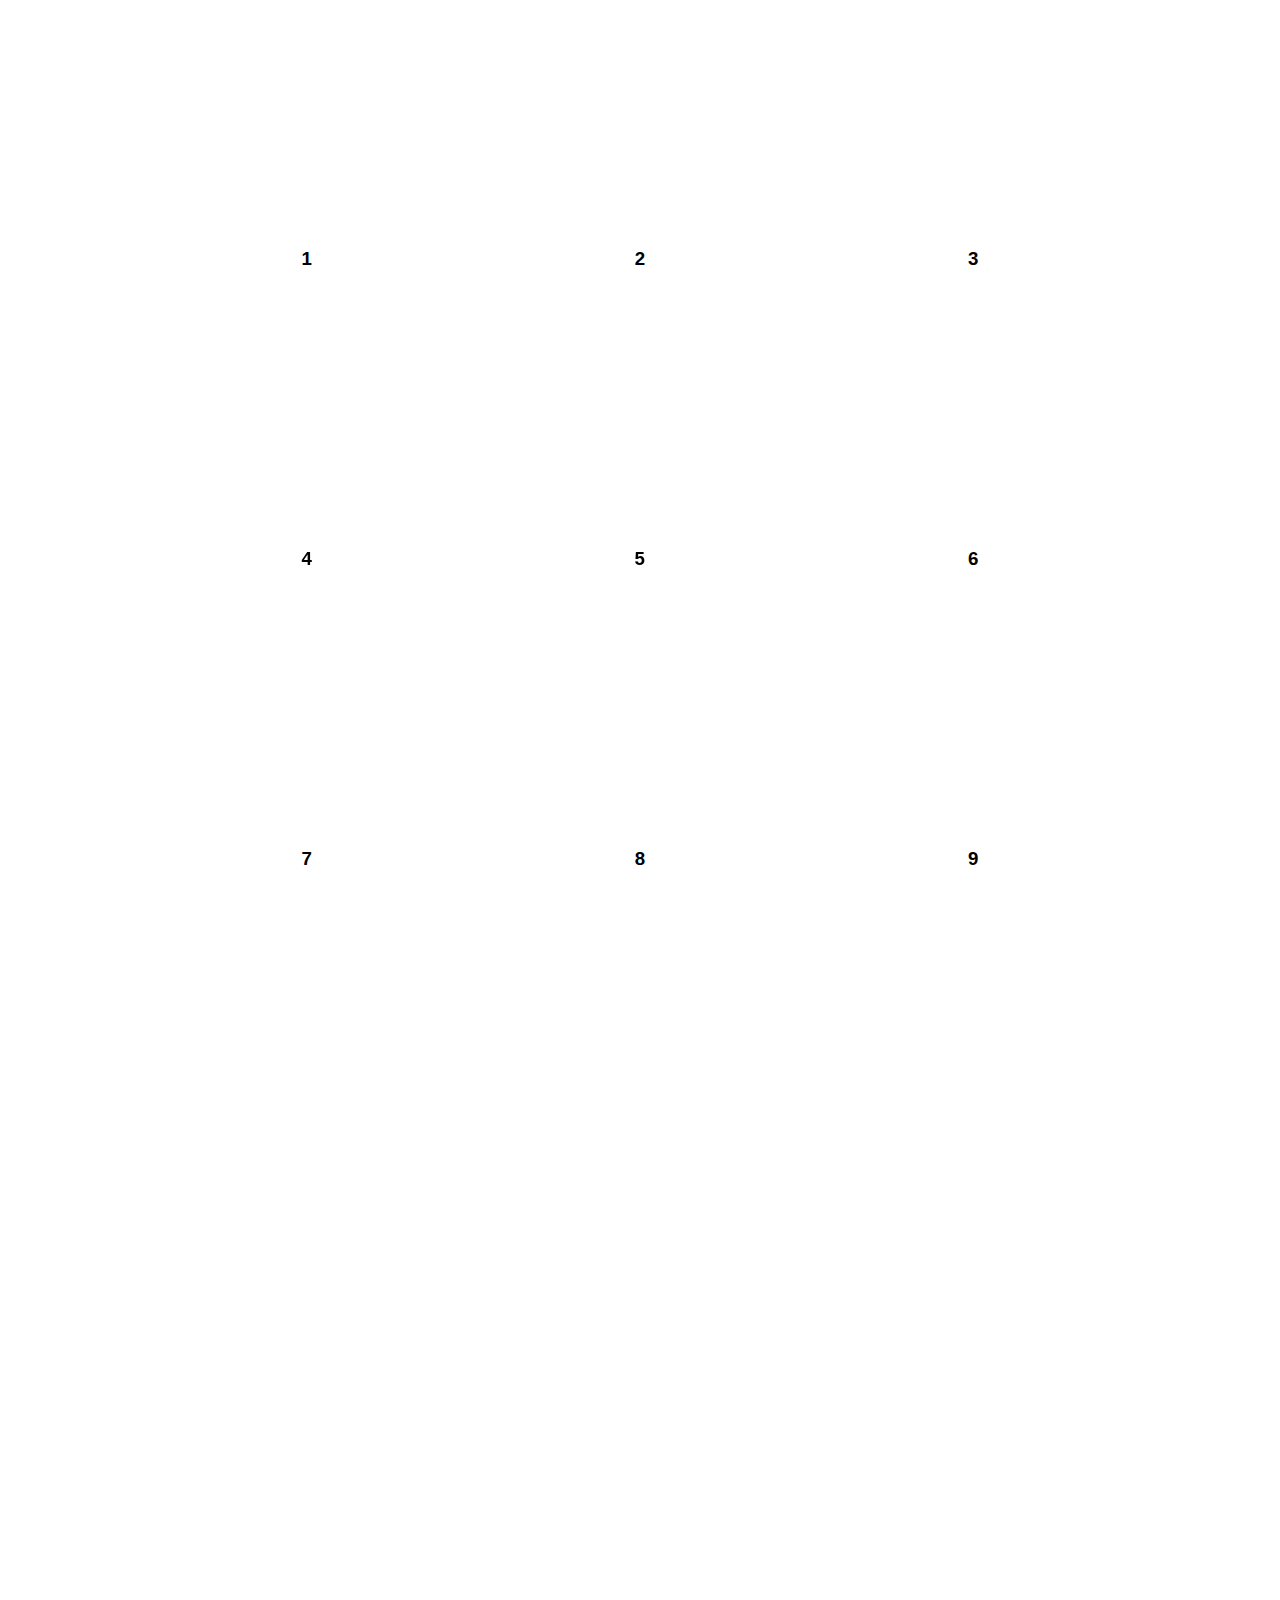
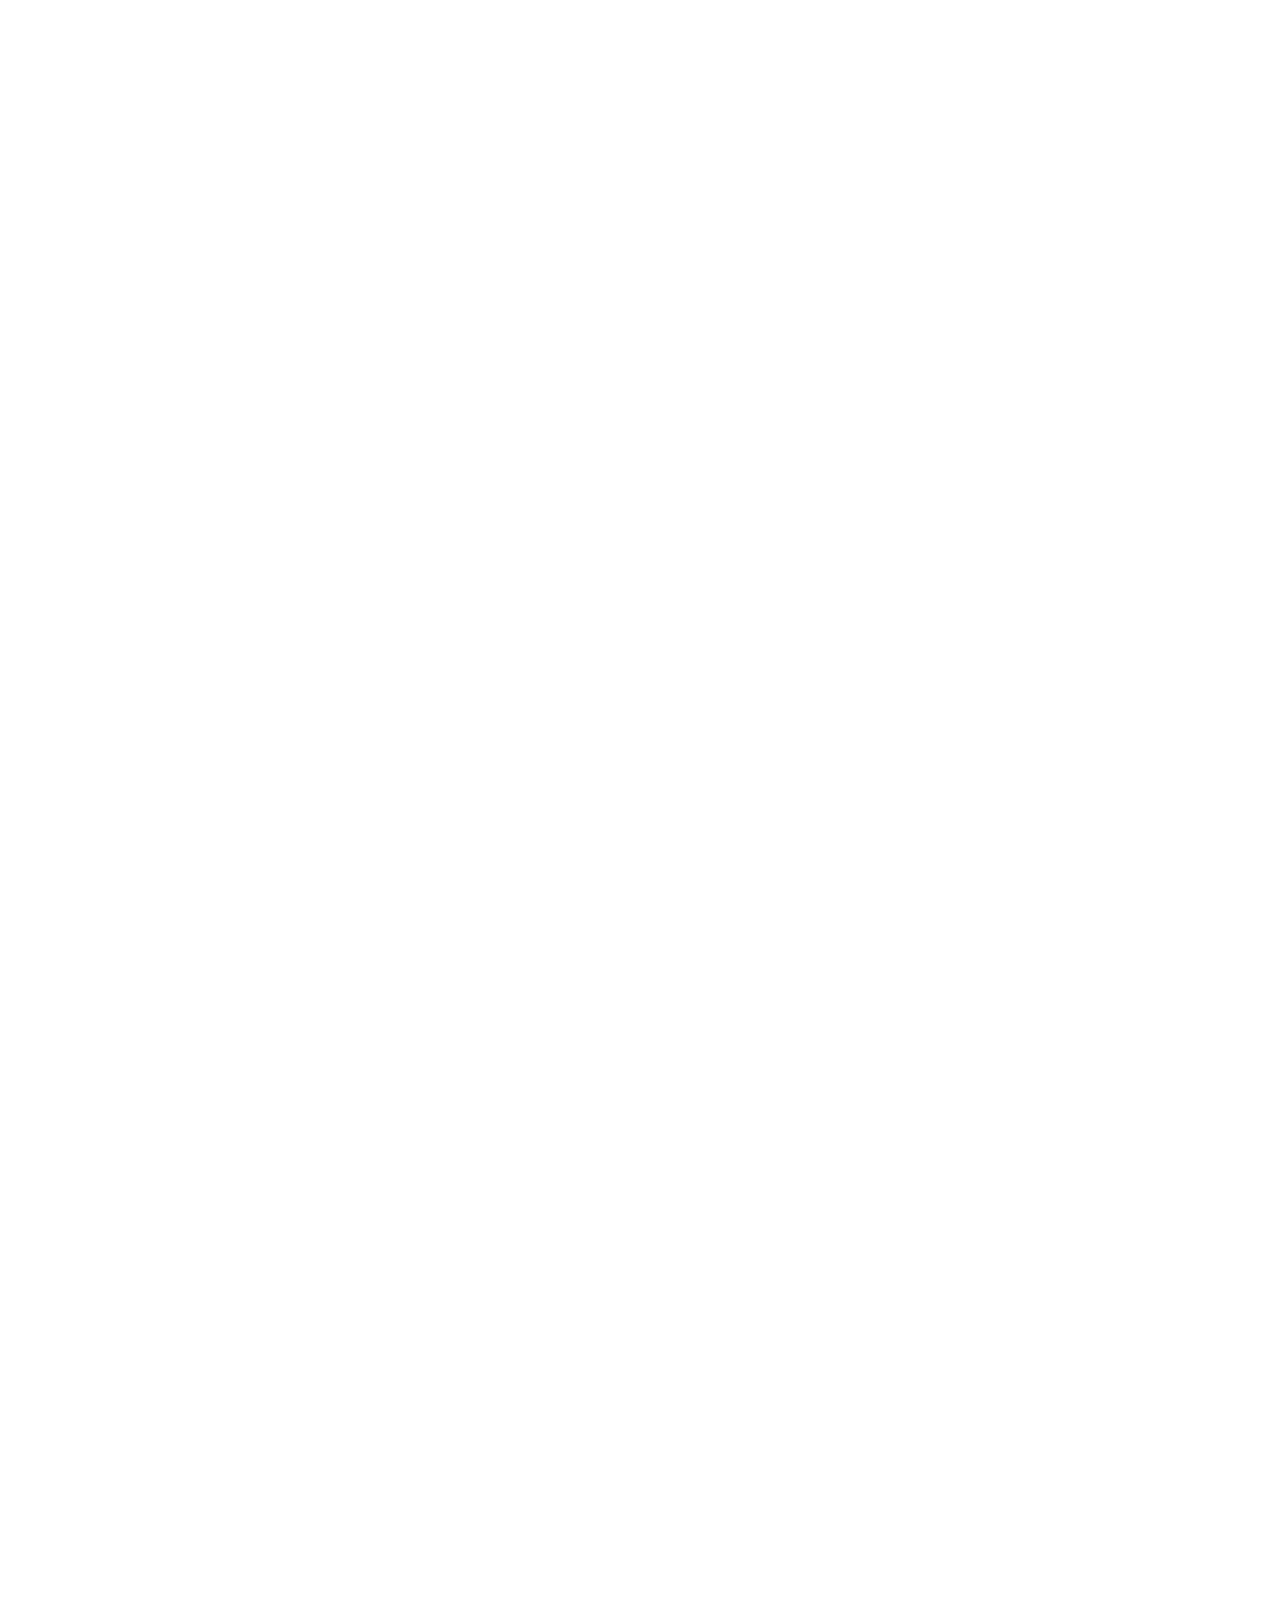
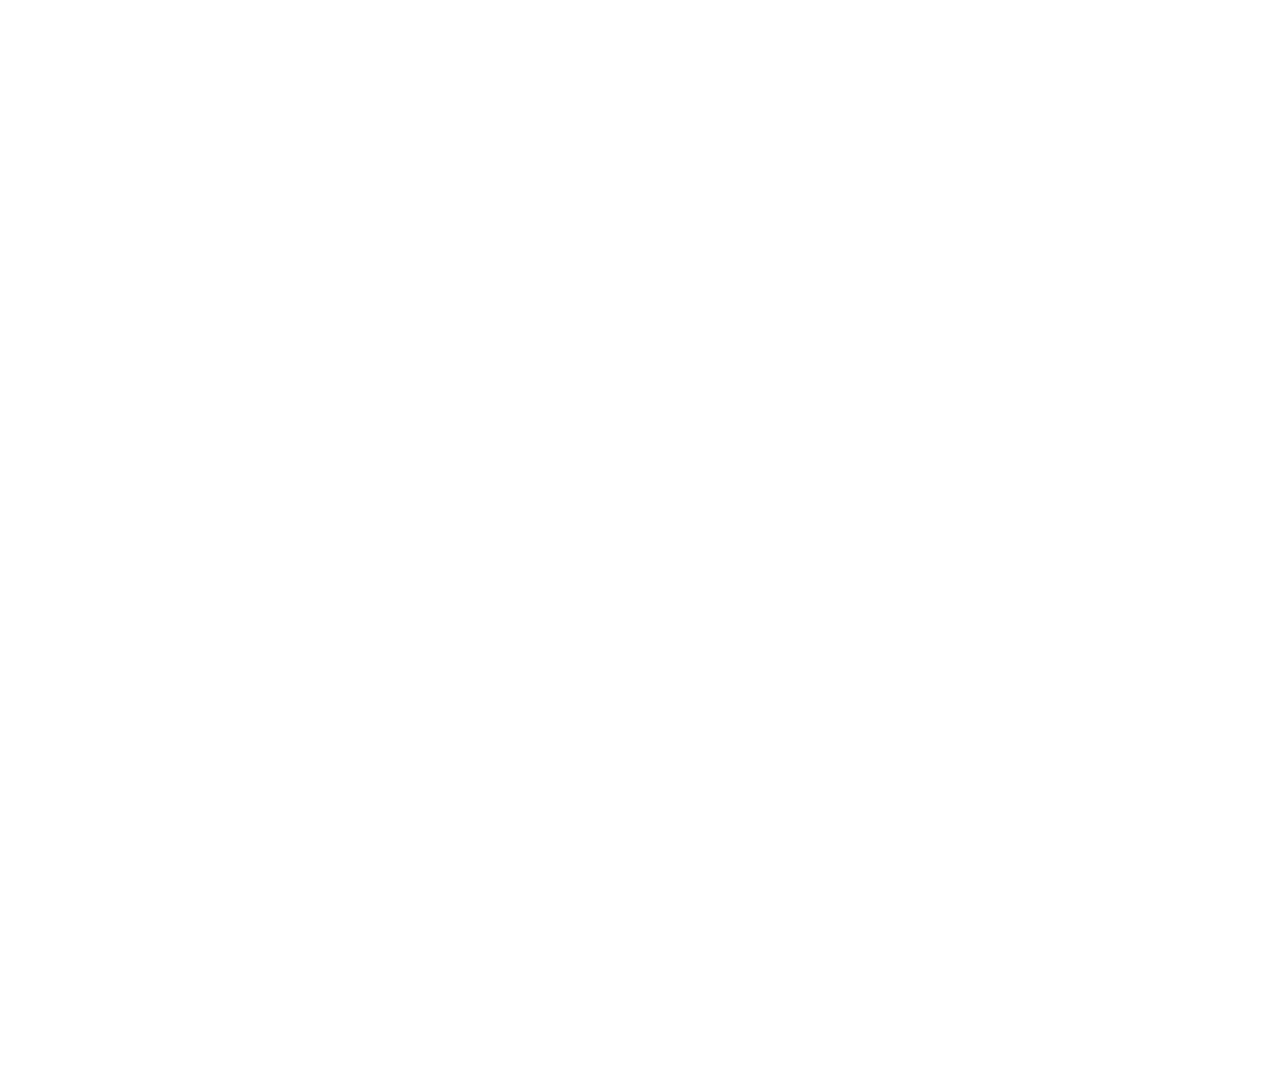
<file: aos-master/demo/simple.html>
<!DOCTYPE html>
<html>
  <head>
    <meta charset="utf-8">
    <title>AOS - Animate on scroll library</title>
    <meta name="viewport" content="width=device-width">
    <link rel="stylesheet" href="css/styles.css" />
    <link rel="stylesheet" href="../dist/aos.css" />
    <!--[if lt IE 9]>
    <script src="//html5shiv.googlecode.com/svn/trunk/html5.js"></script>
    <![endif]-->
  </head>
  <body>
    <div id="transcroller-body" class="aos-all">
      <div class="aos-item" data-aos="fade-up">
        <div class="aos-item__inner"><h3>1</h3></div>
      </div>
      <div class="aos-item" data-aos="fade-down">
        <div class="aos-item__inner"><h3>2</h3></div>
      </div>
      <div class="aos-item" data-aos="zoom-out-down">
        <div class="aos-item__inner"><h3>3</h3></div>
      </div>
      <div class="aos-item" data-aos="flip-down">
        <div class="aos-item__inner"><h3>4</h3></div>
      </div>
      <div class="aos-item" data-aos="flip-up">
        <div class="aos-item__inner"><h3>5</h3></div>
      </div>
      <div class="aos-item" data-aos="fade-down">
        <div class="aos-item__inner"><h3>6</h3></div>
      </div>
      <div class="aos-item" data-aos="fade-in">
        <div class="aos-item__inner"><h3>7</h3></div>
      </div>
      <div class="aos-item" data-aos="fade-down">
        <div class="aos-item__inner"><h3>8</h3></div>
      </div>
      <div class="aos-item" data-aos="fade-in">
        <div class="aos-item__inner"><h3>9</h3></div>
      </div>
      <div class="aos-item" data-aos="fade-down">
        <div class="aos-item__inner"><h3>10</h3></div>
      </div>
      <div class="aos-item" data-aos="fade-up">
        <div class="aos-item__inner"><h3>11</h3></div>
      </div>
      <div class="aos-item" data-aos="fade-down">
        <div class="aos-item__inner"><h3>12</h3></div>
      </div>
      <div class="aos-item" data-aos="fade-in">
        <div class="aos-item__inner"><h3>13</h3></div>
      </div>
      <div class="aos-item" data-aos="fade-up">
        <div class="aos-item__inner"><h3>14</h3></div>
      </div>
      <div class="aos-item" data-aos="fade-in">
        <div class="aos-item__inner"><h3>15</h3></div>
      </div>
      <div class="aos-item" data-aos="fade-up">
        <div class="aos-item__inner"><h3>16</h3></div>
      </div>
      <div class="aos-item" data-aos="fade-down">
        <div class="aos-item__inner"><h3>17</h3></div>
      </div>
      <div class="aos-item" data-aos="fade-up">
        <div class="aos-item__inner"><h3>18</h3></div>
      </div>
      <div class="aos-item" data-aos="zoom-out">
        <div class="aos-item__inner"><h3>19</h3></div>
      </div>
      <div class="aos-item" data-aos="fade-up">
        <div class="aos-item__inner"><h3>20</h3></div>
      </div>
      <div class="aos-item" data-aos="zoom-out">
        <div class="aos-item__inner"><h3>21</h3></div>
      </div>
      <div class="aos-item" data-aos="fade-in">
        <div class="aos-item__inner"><h3>22</h3></div>
      </div>
      <div class="aos-item" data-aos="zoom-out-up">
        <div class="aos-item__inner"><h3>23</h3></div>
      </div>
      <div class="aos-item" data-aos="zoom-out-down">
        <div class="aos-item__inner"><h3>24</h3></div>
      </div>
      <div class="aos-item" data-aos="fade-in">
        <div class="aos-item__inner"><h3>25</h3></div>
      </div>
      <div class="aos-item" data-aos="fade-in">
        <div class="aos-item__inner"><h3>26</h3></div>
      </div>
      <div class="aos-item" data-aos="fade-in">
        <div class="aos-item__inner"><h3>27</h3></div>
      </div>
      <div class="aos-item" data-aos="fade-in">
        <div class="aos-item__inner"><h3>28</h3></div>
      </div>
      <div class="aos-item" data-aos="fade-in">
        <div class="aos-item__inner"><h3>29</h3></div>
      </div>
      <div class="aos-item" data-aos="fade-in">
        <div class="aos-item__inner"><h3>30</h3></div>
      </div>
      <div class="aos-item" data-aos="fade-in">
        <div class="aos-item__inner"><h3>31</h3></div>
      </div>
      <div class="aos-item" data-aos="fade-in">
        <div class="aos-item__inner"><h3>32</h3></div>
      </div>
      <div class="aos-item" data-aos="fade-in">
        <div class="aos-item__inner"><h3>33</h3></div>
      </div>
      <div class="aos-item" data-aos="fade-in">
        <div class="aos-item__inner"><h3>34</h3></div>
      </div>
      <div class="aos-item" data-aos="fade-in">
        <div class="aos-item__inner"><h3>35</h3></div>
      </div>
      <div class="aos-item" data-aos="fade-in">
        <div class="aos-item__inner"><h3>36</h3></div>
      </div>
      <div class="aos-item" data-aos="fade-in">
        <div class="aos-item__inner"><h3>37</h3></div>
      </div>
      <div class="aos-item" data-aos="fade-in">
        <div class="aos-item__inner"><h3>38</h3></div>
      </div>
      <div class="aos-item" data-aos="fade-in">
        <div class="aos-item__inner"><h3>39</h3></div>
      </div>
      <div class="aos-item" data-aos="fade-in">
        <div class="aos-item__inner"><h3>40</h3></div>
      </div>
      <div class="aos-item" data-aos="fade-in">
        <div class="aos-item__inner"><h3>41</h3></div>
      </div>
      <div class="aos-item" data-aos="fade-in">
        <div class="aos-item__inner"><h3>42</h3></div>
      </div>
    </div>

    <script src="../dist/aos.js"></script>
    <script>
      AOS.init({
        easing: 'ease-in-out-sine'
      });
    </script>

    <!-- <script src="//cdnjs.cloudflare.com/ajax/libs/require.js/2.1.11/require.min.js"></script>
    <script>
      requirejs.config({
          baseUrl: '../dist',
      });

      require(['aos'], function(AOS){
          AOS.init({
              easing: 'ease-in-out-sine'
          });
      });
    </script> -->
  </body>
</html>
</file>
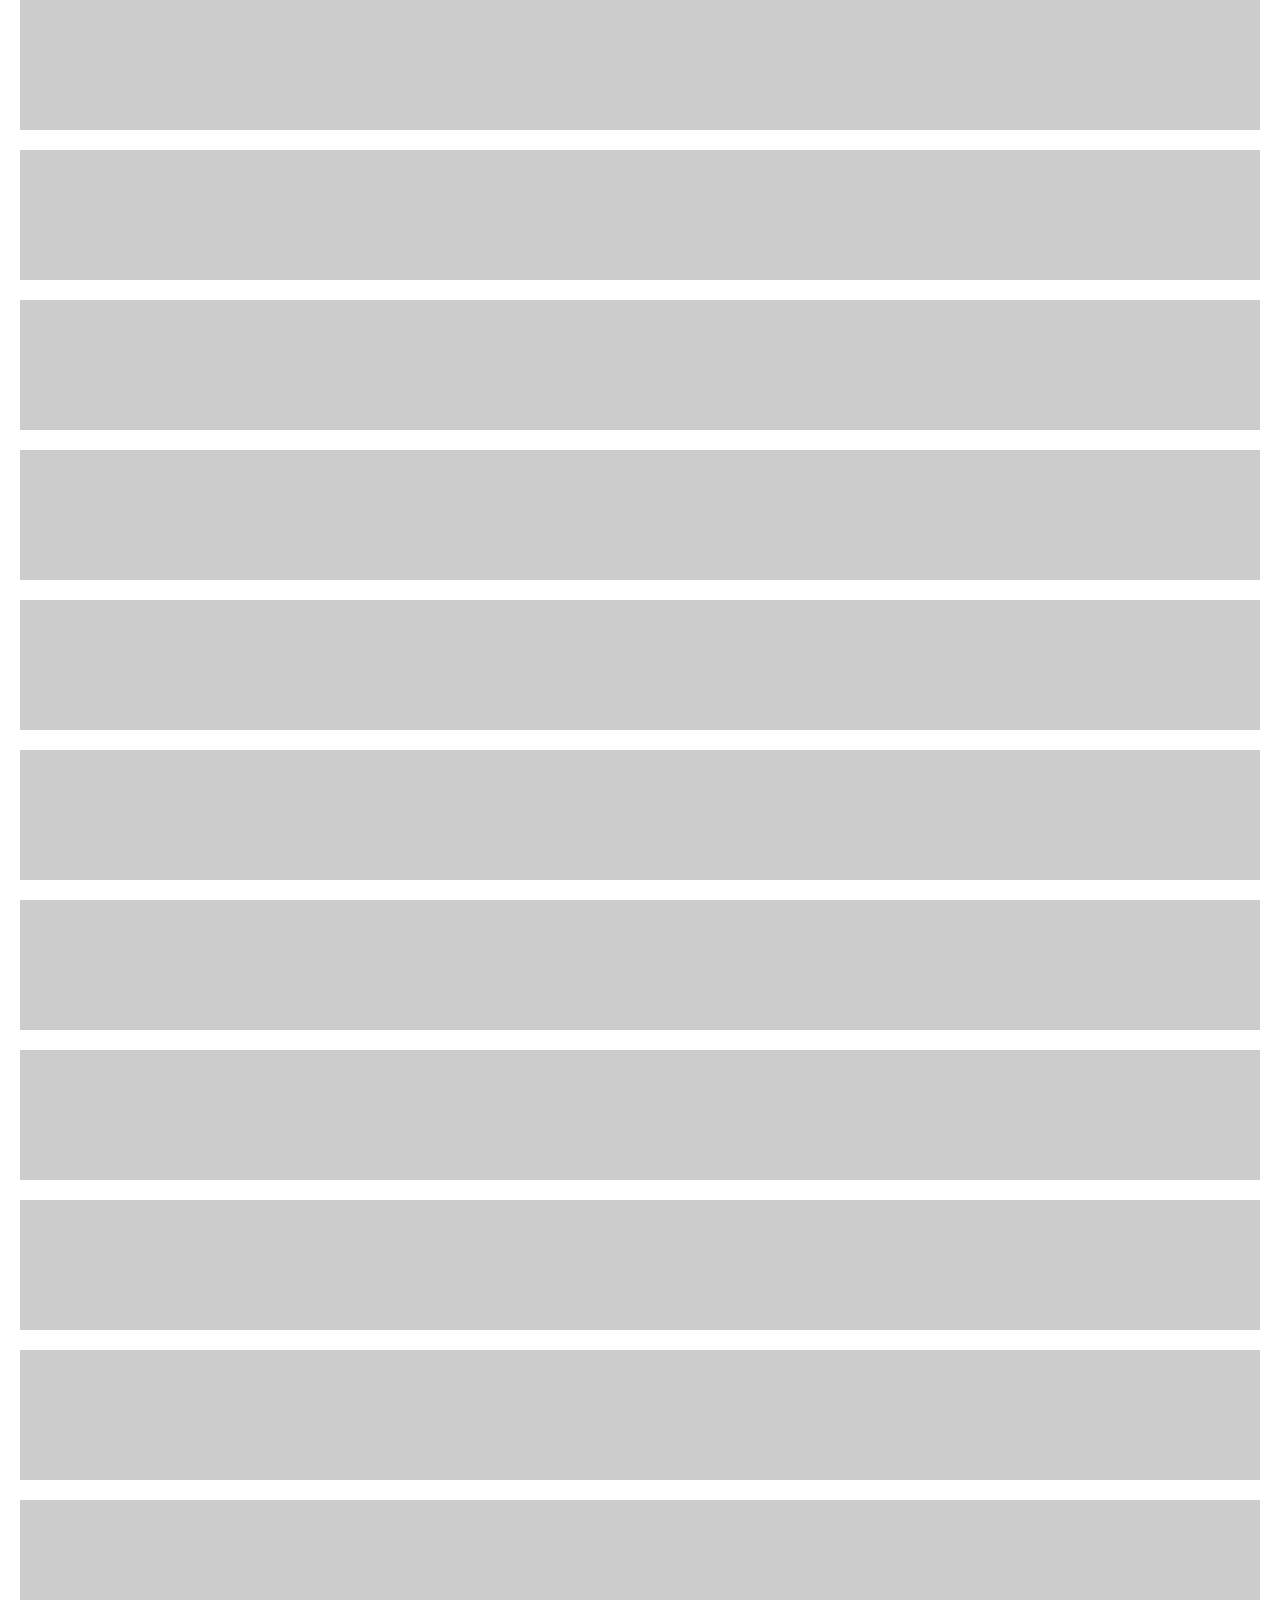
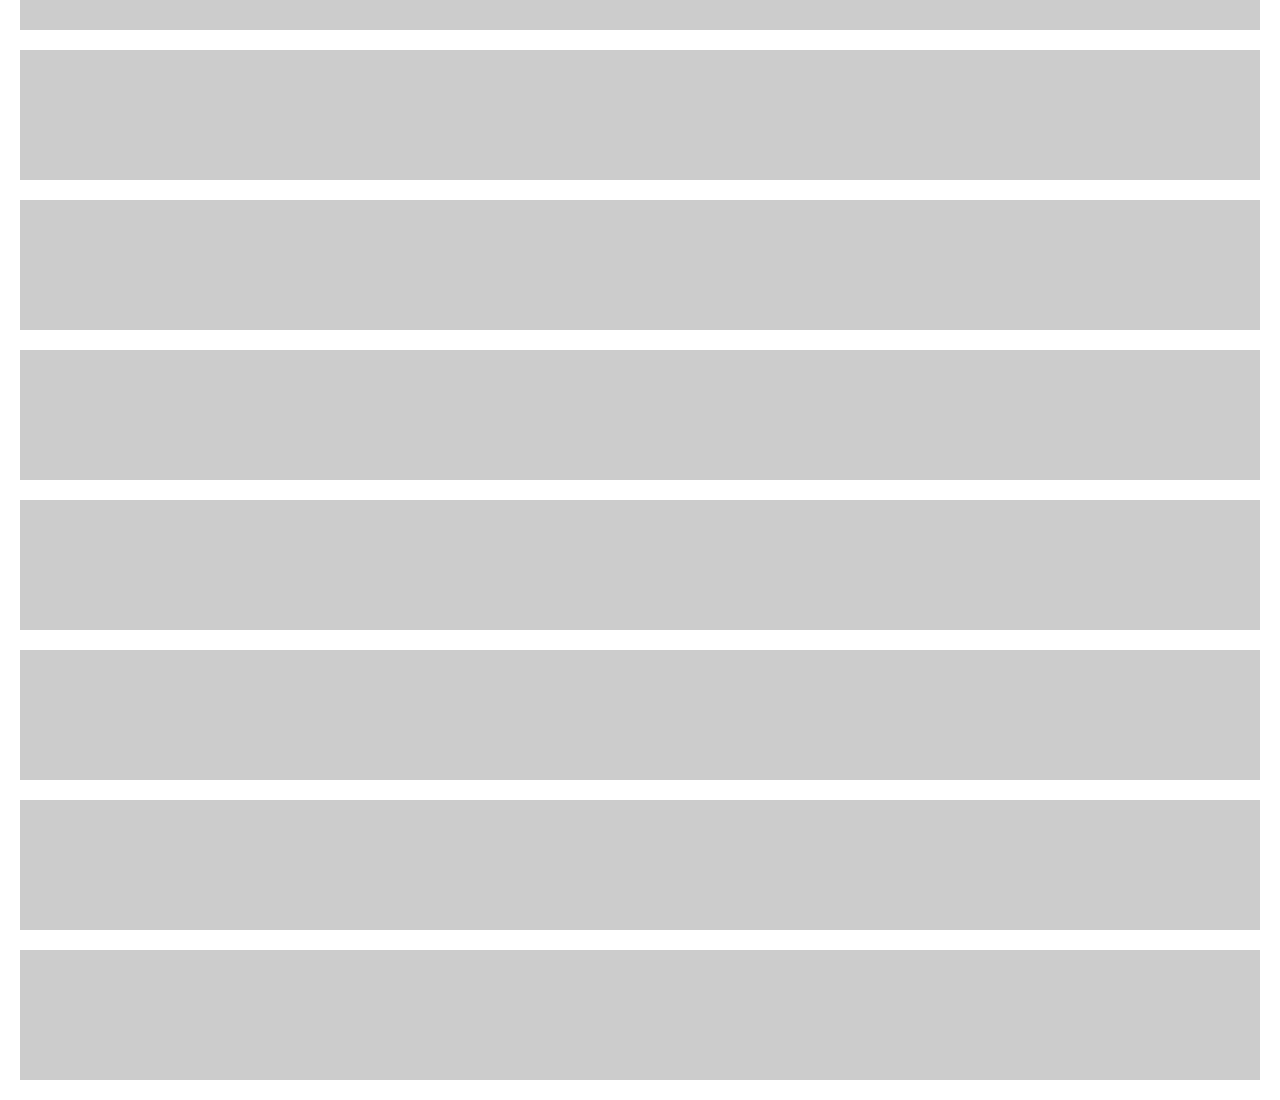
<file: aos-master/test/fixtures/aos-offset.fixture.html>
<!DOCTYPE html>
<html>
  <head>
    <title></title>
    <style type="text/css">
      * {box-sizing: border-box;}
      body {
        margin: 0; padding: 0 20px; text-align: center;
      }
      .aos-item {
        width: 100%; height: 130px; margin: 0 0 20px 0; background: #ccc;
      }
    </style>
  </head>
  <body class="body">
    <div class="aos-item aos-item--1" data-aos-offset="50" data-aos="fade"></div>
    <div class="aos-item aos-item--2" data-aos-offset="50" data-aos="fade-up"></div>
    <div class="aos-item aos-item--3" data-aos-offset="50" data-aos="fade-down"></div>
    <div class="aos-item aos-item--4" data-aos-offset="50" data-aos="fade-left"></div>
    <div class="aos-item aos-item--5" data-aos-offset="50" data-aos="fade-right"></div>
    <div class="aos-item aos-item--6" data-aos-offset="50" data-aos="flip-up"></div>
    <div class="aos-item aos-item--7" data-aos-offset="50" data-aos="flip-down"></div>
    <div class="aos-item aos-item--8" data-aos-offset="50" data-aos="flip-left"></div>
    <div class="aos-item aos-item--9" data-aos-offset="50" data-aos="flip-right"></div>
    <div class="aos-item aos-item--10" data-aos-offset="50" data-aos="zoom-in"></div>
    <div class="aos-item aos-item--11" data-aos-offset="50" data-aos="zoom-in-up"></div>
    <div class="aos-item aos-item--12" data-aos-offset="50" data-aos="zoom-in-down"></div>
    <div class="aos-item aos-item--13" data-aos-offset="50" data-aos="zoom-in-left"></div>
    <div class="aos-item aos-item--14" data-aos-offset="50" data-aos="zoom-in-right"></div>
    <div class="aos-item aos-item--15" data-aos-offset="50" data-aos="slide-up"></div>
    <div class="aos-item aos-item--16" data-aos-offset="50" data-aos="slide-down"></div>
    <div class="aos-item aos-item--17" data-aos-offset="50" data-aos="slide-left"></div>
    <div class="aos-item aos-item--18" data-aos-offset="50" data-aos="slide-right"></div>
  </body>
</html>
</file>
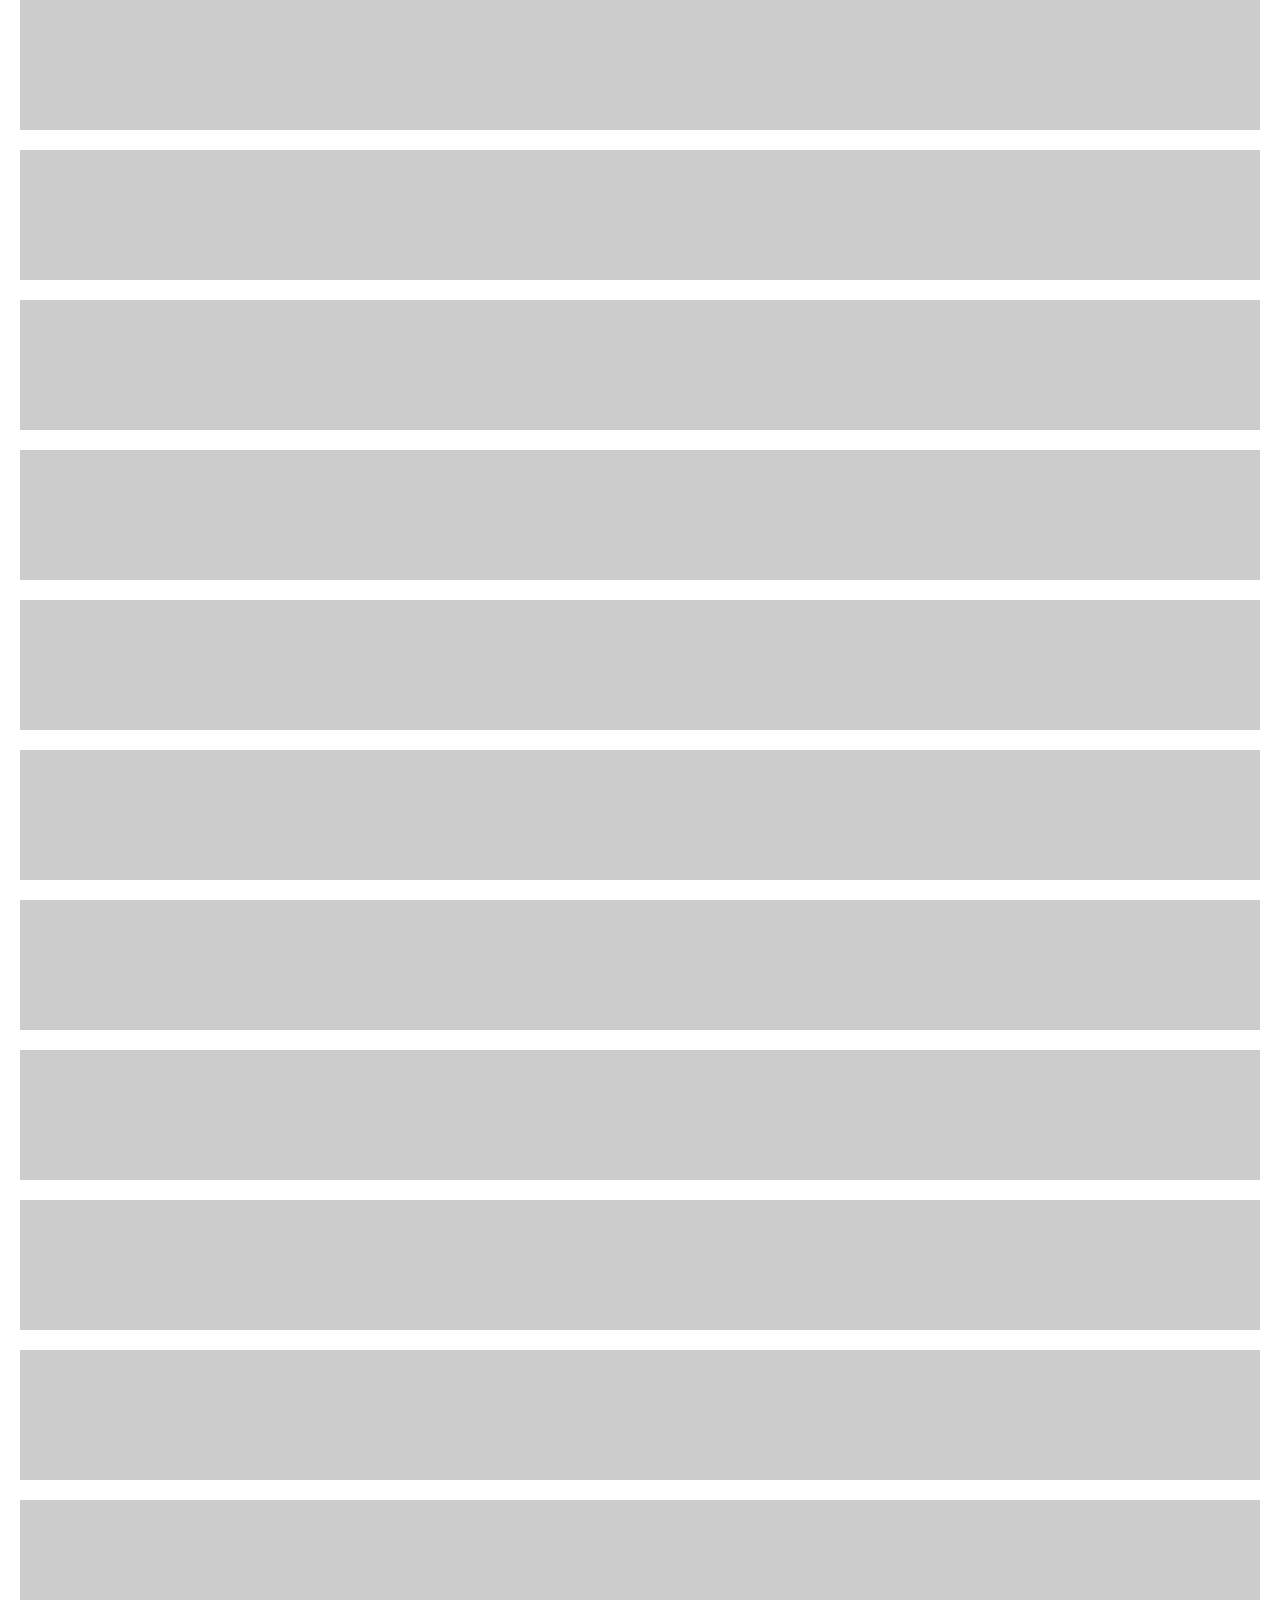
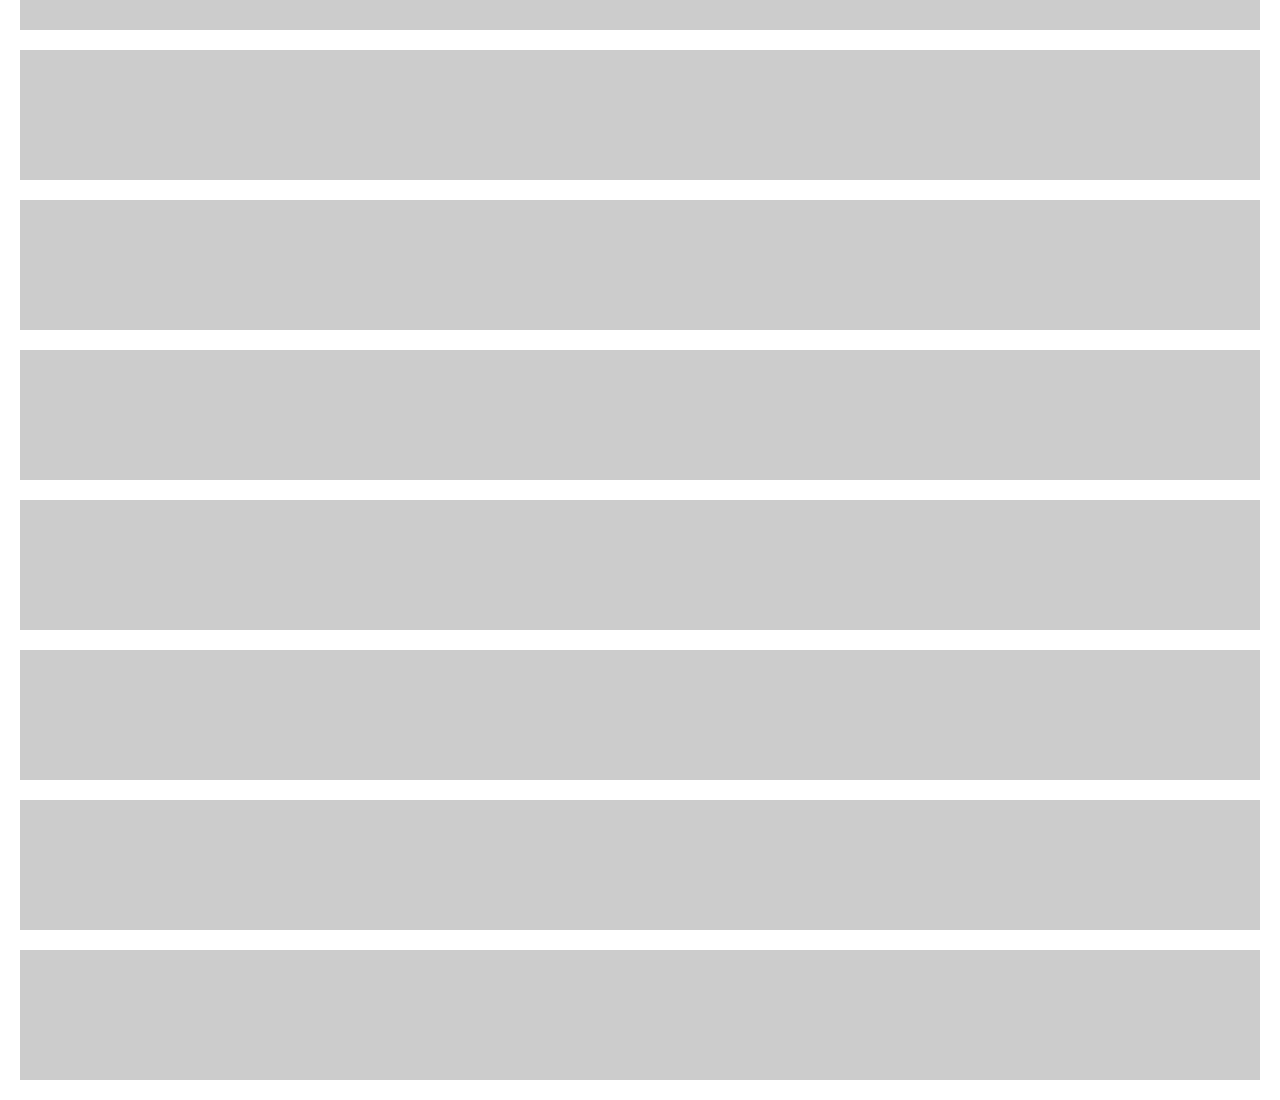
<file: aos-master/test/fixtures/aos.fixture.html>
<!DOCTYPE html>
<html>
  <head>
    <title></title>
    <style type="text/css">
      * {box-sizing: border-box;}
      body {
        margin: 0; padding: 0 20px; text-align: center;
      }
      .aos-item {
        width: 100%; height: 130px; margin: 0 0 20px 0; background: #ccc;
      }
    </style>
  </head>
  <body class="body">
    <div class="aos-item aos-item--1" data-aos="fade"></div>
    <div class="aos-item aos-item--2" data-aos="fade-up"></div>
    <div class="aos-item aos-item--3" data-aos="fade-down"></div>
    <div class="aos-item aos-item--4" data-aos="fade-left"></div>
    <div class="aos-item aos-item--5" data-aos="fade-right"></div>
    <div class="aos-item aos-item--6" data-aos="flip-up"></div>
    <div class="aos-item aos-item--7" data-aos="flip-down"></div>
    <div class="aos-item aos-item--8" data-aos="flip-left"></div>
    <div class="aos-item aos-item--9" data-aos="flip-right"></div>
    <div class="aos-item aos-item--10" data-aos="zoom-in"></div>
    <div class="aos-item aos-item--11" data-aos="zoom-in-up"></div>
    <div class="aos-item aos-item--12" data-aos="zoom-in-down"></div>
    <div class="aos-item aos-item--13" data-aos="zoom-in-left"></div>
    <div class="aos-item aos-item--14" data-aos="zoom-in-right"></div>
    <div class="aos-item aos-item--15" data-aos="slide-up"></div>
    <div class="aos-item aos-item--16" data-aos="slide-down"></div>
    <div class="aos-item aos-item--17" data-aos="slide-left"></div>
    <div class="aos-item aos-item--18" data-aos="slide-right"></div>
  </body>
</html>
</file>
<file: aos-master/demo/css/styles.css>
body {
  font-family: Helvetica,Tahoma;
}

*,
*:before,
*:after {
  box-sizing: border-box;
  
}

.aos-all {
  width: 1000px;
  max-width: 98%;
  margin: 10vh auto 0 auto;
 
}

.aos-item {
  display: inline-block;
  float: left;
  width: 33.3333%;
  height: 300px;
  padding: 20px;
  border-color:"black";
}

.aos-item__inner {
  position: relative;
  width: 100%;
  height: 100%;
  float: left;
  background:#fff;
  line-height: 260px;
  text-align: center;
  color: #000;
}

@media screen and (max-width: 800px) {
  .aos-item {
    width: 50%;
  }
}
</file>
